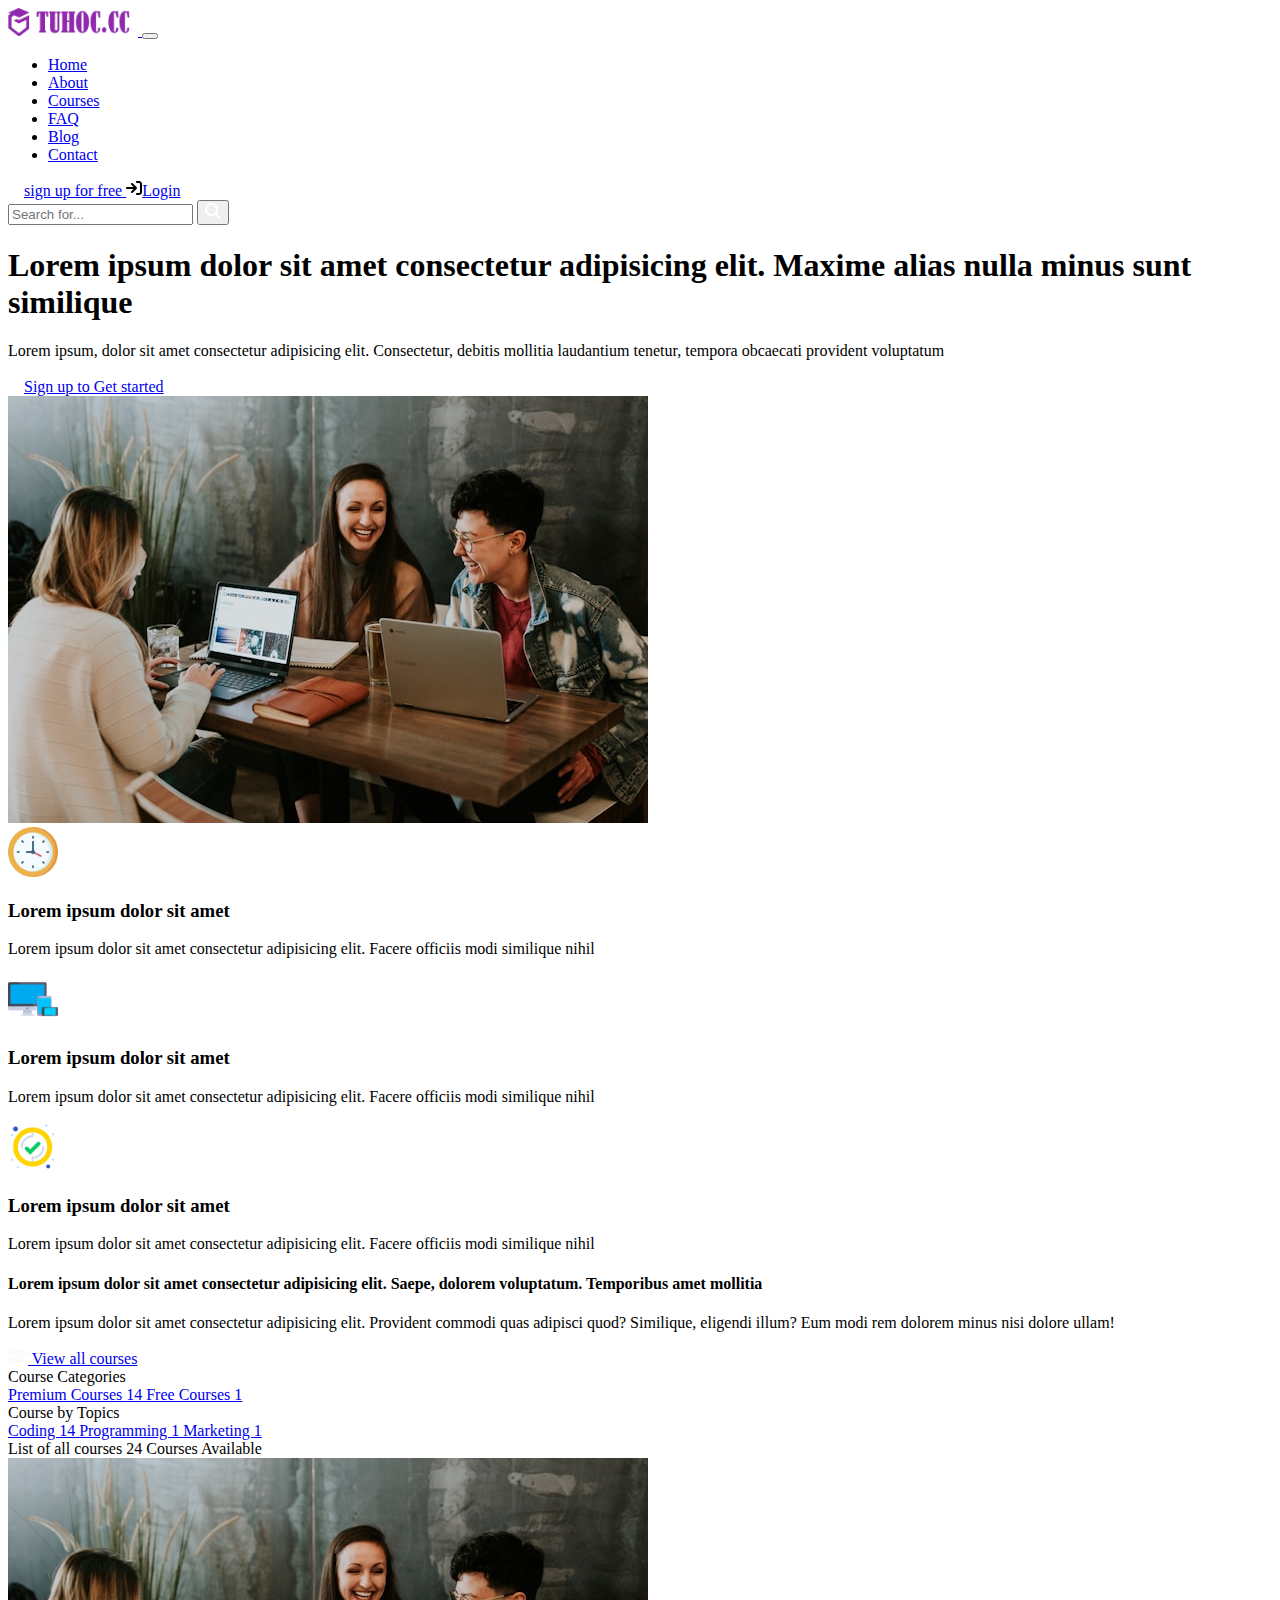
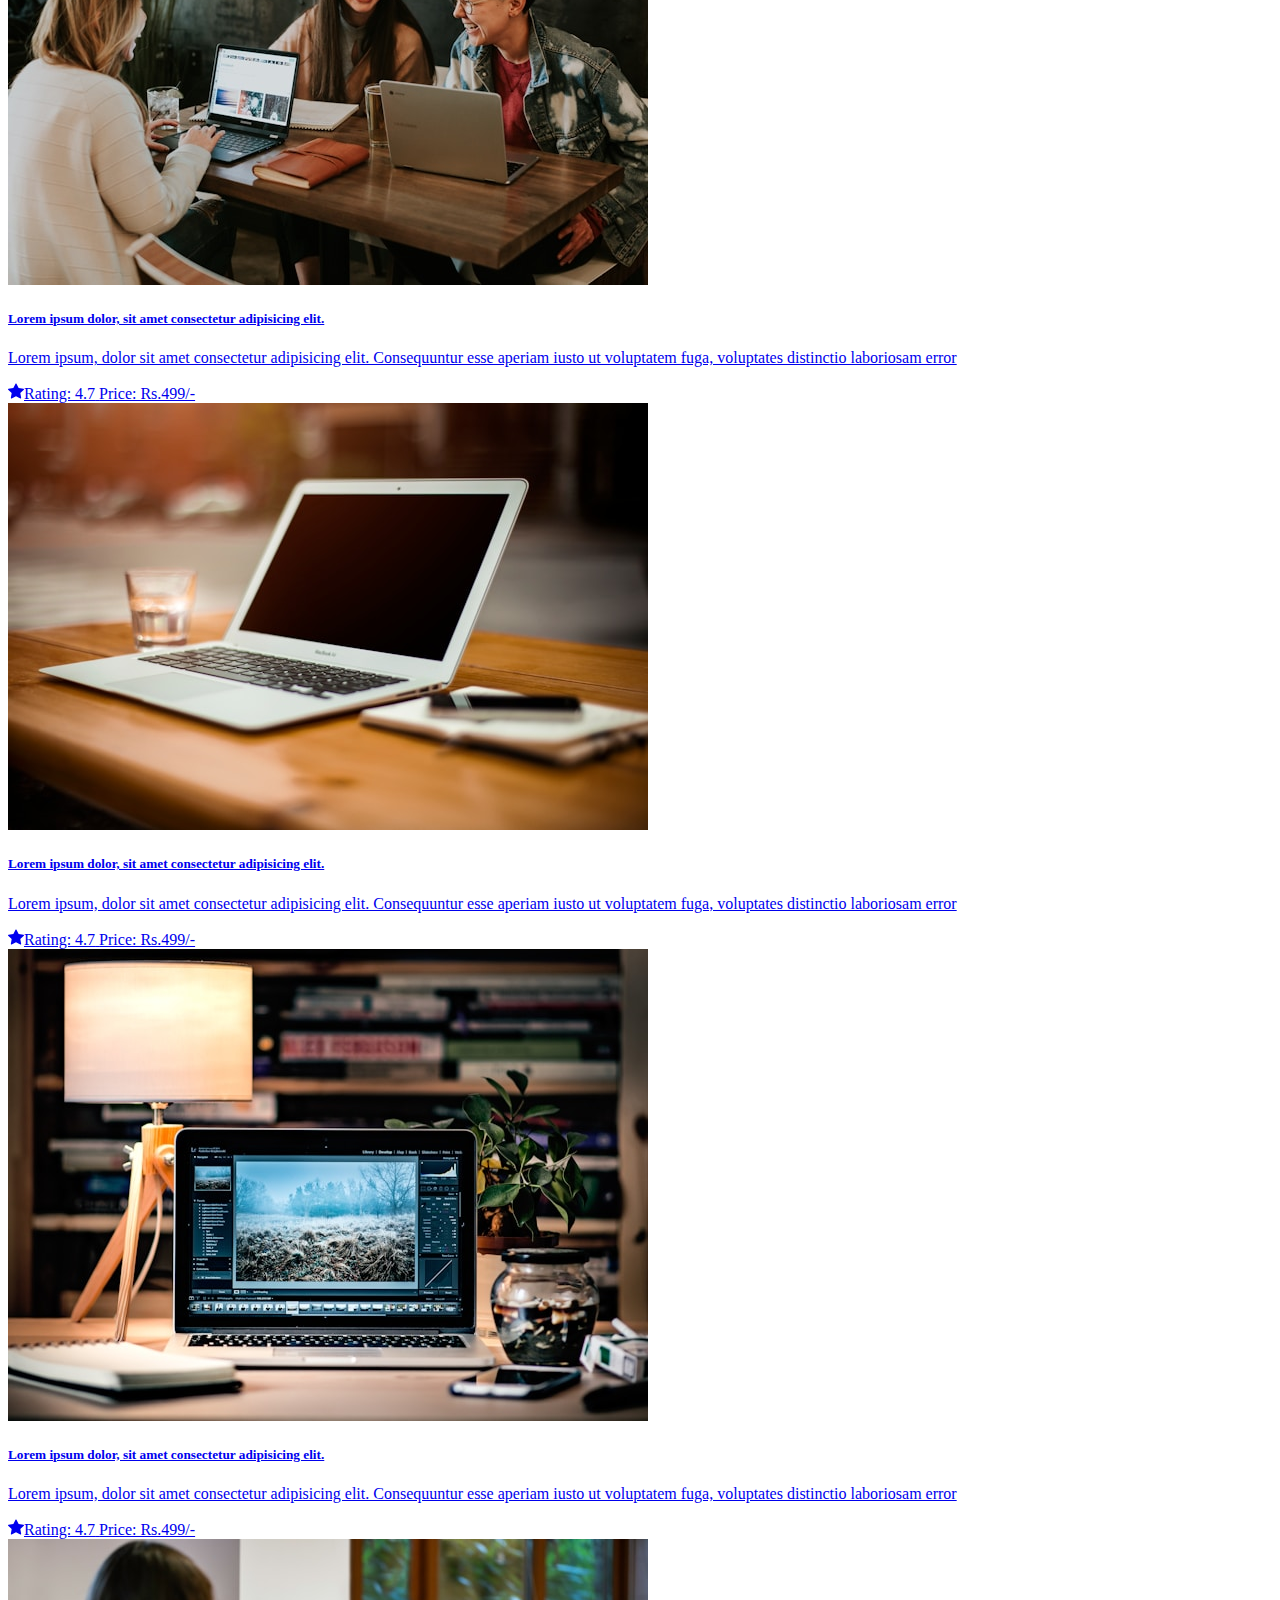
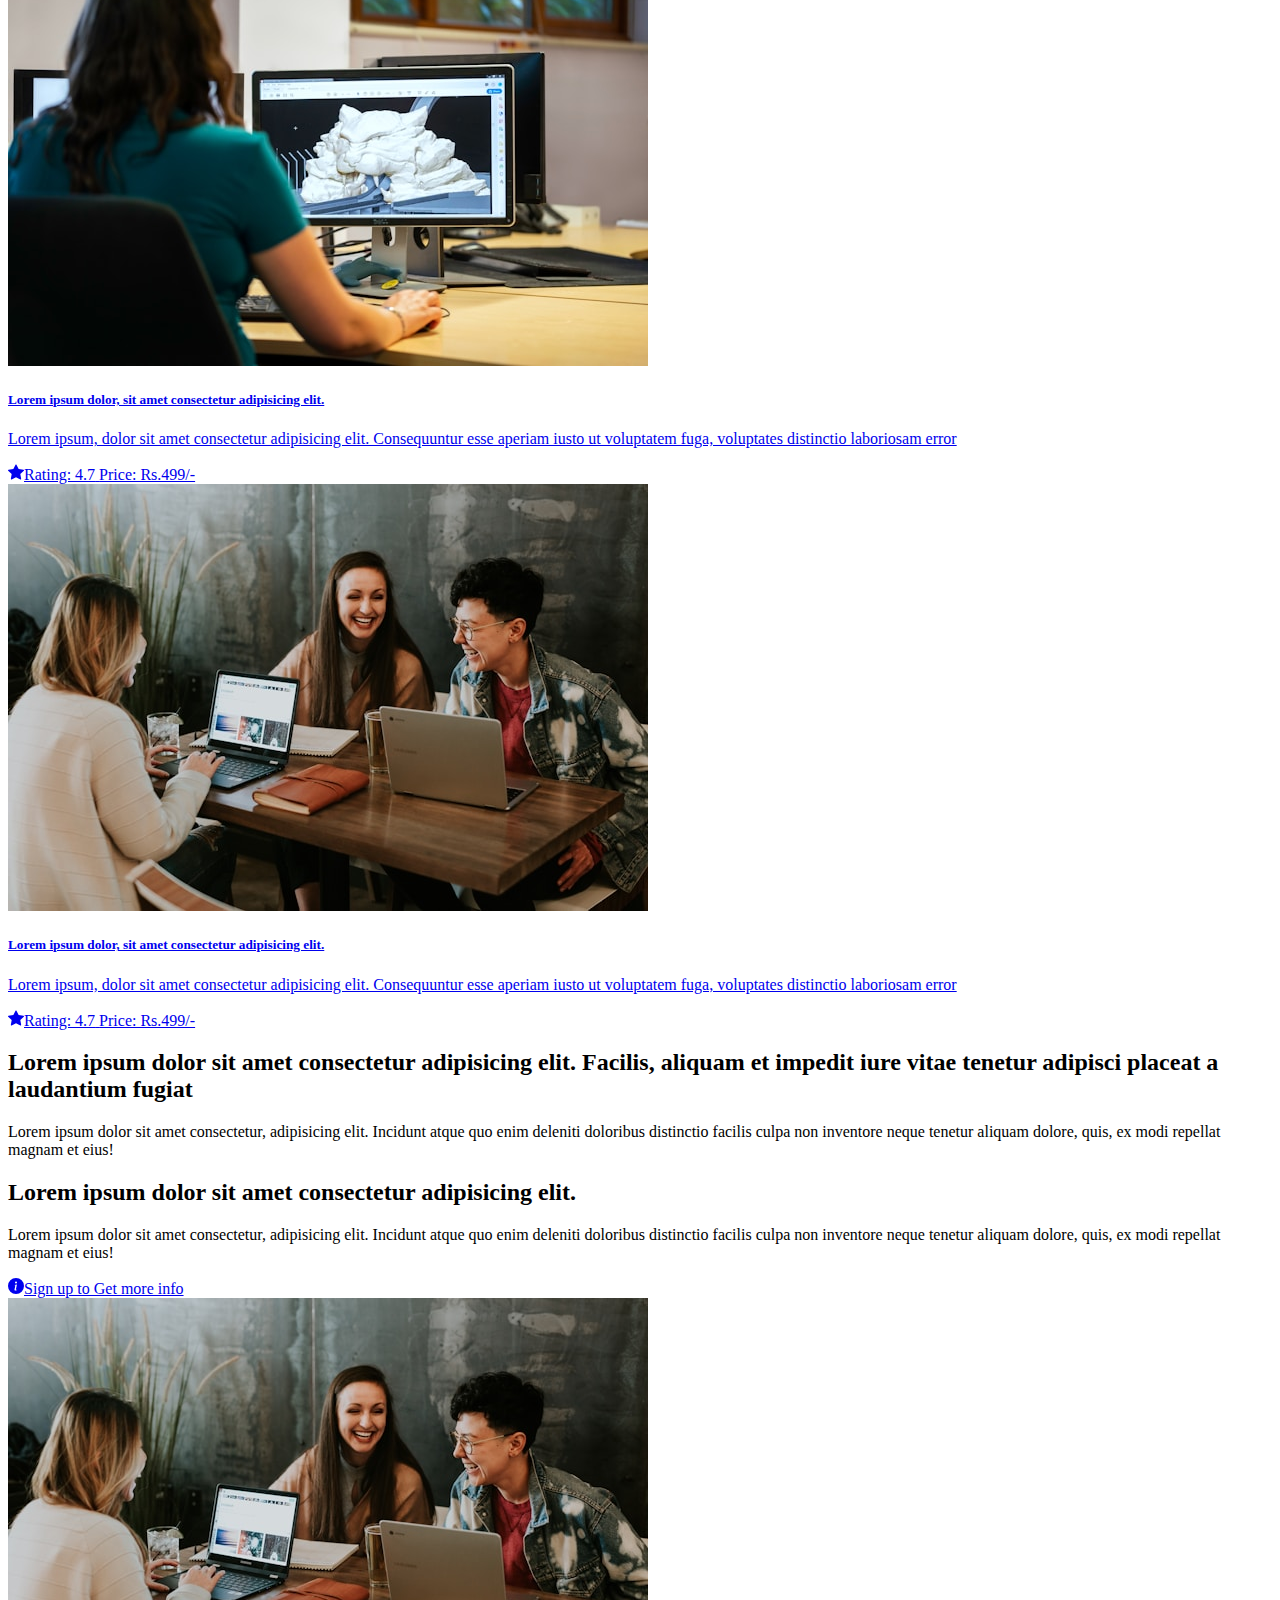
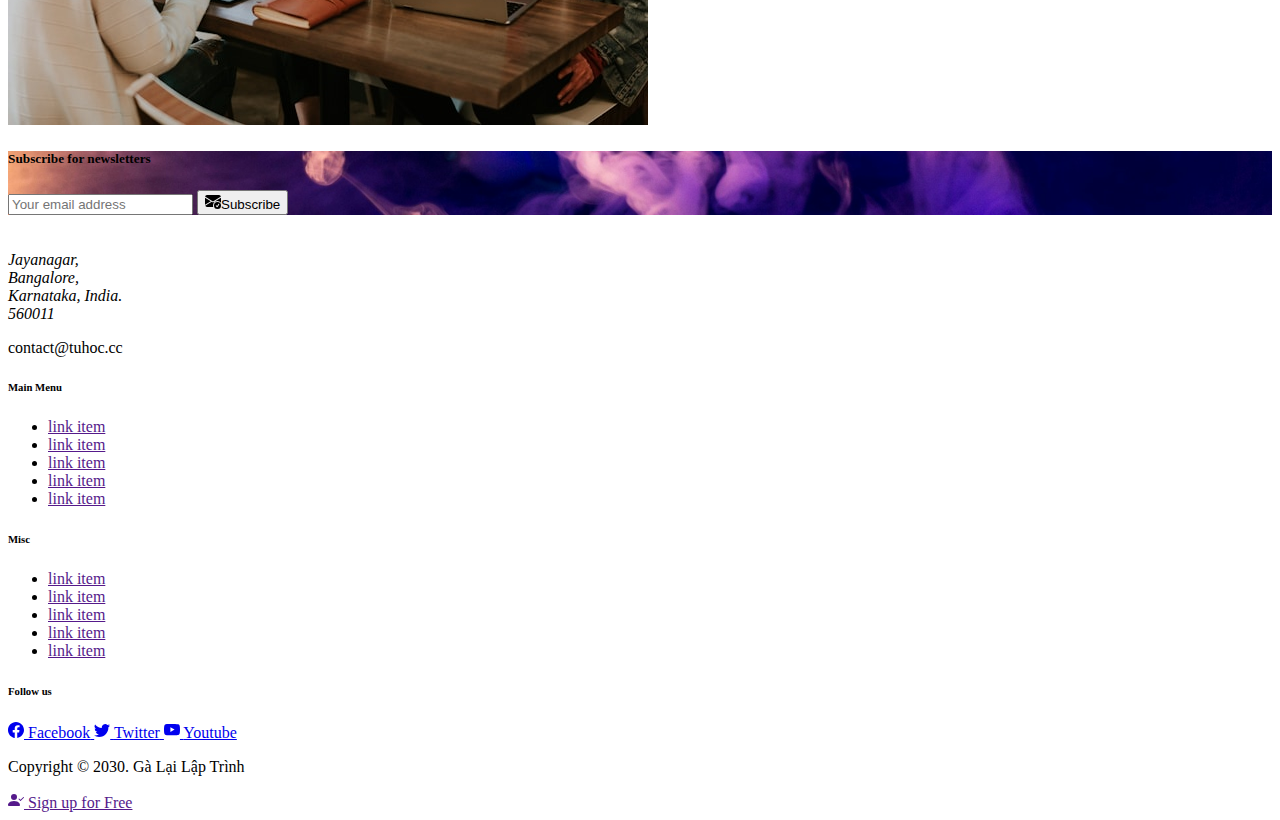
<file: index.html>
<!DOCTYPE html>
<html lang="en">
  <head>
    <meta charset="UTF-8" />
    <meta name="viewport" content="width=device-width, initial-scale=1.0" />
    <link
      href="https://cdn.jsdelivr.net/npm/bootstrap@5.3.7/dist/css/bootstrap.min.css"
      rel="stylesheet"
      integrity="sha384-LN+7fdVzj6u52u30Kp6M/trliBMCMKTyK833zpbD+pXdCLuTusPj697FH4R/5mcr"
      crossorigin="anonymous"
    />

    <link rel="stylesheet" href="style.css" />
    <title>Du an 5 bootrap</title>
  </head>
  <body class="bg-light">
    <!-- navbar -->
    <nav class="navbar navbar-expand-lg bg-primary-subtle border-bottom small fixed-top">
      <div class="container">
        <a class="navbar-brand" href="#">
          <img src="./img/logo-tuhoc-light.png" alt="Logo website Bootstrap" />
        </a>
        <button
          class="navbar-toggler"
          type="button"
          data-bs-toggle="collapse"
          data-bs-target="#navbarSupportedContent"
          aria-controls="navbarSupportedContent"
          aria-expanded="false"
          aria-label="Toggle navigation"
        >
          <span class="navbar-toggler-icon"></span>
        </button>
        <div class="collapse navbar-collapse" id="navbarSupportedContent">
            <!-- menu item -->
          <ul class="navbar-nav me-auto mb-2 mb-lg-0">
            <li class="nav-item">
              <a class="nav-link active" aria-current="page" href="./index.html">Home</a>
            </li>
            <li class="nav-item">
              <a class="nav-link" aria-current="page" href="./About.html">About</a>
            </li>
            <li class="nav-item">
              <a class="nav-link" aria-current="page" href="./Courses.html">Courses</a>
            </li>
            <li class="nav-item">
              <a class="nav-link" aria-current="page" href="./FAQ.html">FAQ</a>
            </li>
            <li class="nav-item">
              <a class="nav-link" aria-current="page" href="./Blogs.html">Blog</a>
            </li>
            <li class="nav-item">
              <a class="nav-link" aria-current="page" href="./contact.html ">Contact</a>
            </li>
          </ul>
          <!-- btn dang ky dang nhap  -->
          <div class="d-flex flex-column flex-md-row gap-1">
            <a href="#!" class="btn btn-danger btn-sm d-inline-flex align-items-center justify-content-center me-1 ">
                <svg xmlns="http://www.w3.org/2000/svg" width ="16px" height="16px" class="me-2"  viewBox="0 0 640 512"><!--!Font Awesome Free 6.7.2 by @fontawesome - https://fontawesome.com License - https://fontawesome.com/license/free Copyright 2025 Fonticons, Inc.--><path fill="#ffffff" d="M96 128a128 128 0 1 1 256 0A128 128 0 1 1 96 128zM0 482.3C0 383.8 79.8 304 178.3 304l91.4 0C368.2 304 448 383.8 448 482.3c0 16.4-13.3 29.7-29.7 29.7L29.7 512C13.3 512 0 498.7 0 482.3zM504 312l0-64-64 0c-13.3 0-24-10.7-24-24s10.7-24 24-24l64 0 0-64c0-13.3 10.7-24 24-24s24 10.7 24 24l0 64 64 0c13.3 0 24 10.7 24 24s-10.7 24-24 24l-64 0 0 64c0 13.3-10.7 24-24 24s-24-10.7-24-24z"/></svg>sign up for free
            </a>
            <a href="#!" class="btn btn-warning btn-sm d-inline-flex align-items-center justify-content-center me-1 ">
                <svg xmlns="http://www.w3.org/2000/svg" width="16px" height="16px" class="me-2" viewBox="0 0 512 512"><!--!Font Awesome Free 6.7.2 by @fontawesome - https://fontawesome.com License - https://fontawesome.com/license/free Copyright 2025 Fonticons, Inc.--><path fill="#000000" d="M352 96l64 0c17.7 0 32 14.3 32 32l0 256c0 17.7-14.3 32-32 32l-64 0c-17.7 0-32 14.3-32 32s14.3 32 32 32l64 0c53 0 96-43 96-96l0-256c0-53-43-96-96-96l-64 0c-17.7 0-32 14.3-32 32s14.3 32 32 32zm-9.4 182.6c12.5-12.5 12.5-32.8 0-45.3l-128-128c-12.5-12.5-32.8-12.5-45.3 0s-12.5 32.8 0 45.3L242.7 224 32 224c-17.7 0-32 14.3-32 32s14.3 32 32 32l210.7 0-73.4 73.4c-12.5 12.5-12.5 32.8 0 45.3s32.8 12.5 45.3 0l128-128z"/></svg>Login
            </a>
          </div>

          <!-- form search -->
          <form class="d-flex mt-2 mt-lg-0 " role="search">
            <input
              class="form-control form-control-sm me-0"
              type="search"
              placeholder="Search for..."
              aria-label="Search"
            />
            <button class="btn btn-danger btn-sm " type="submit">
              <svg xmlns="http://www.w3.org/2000/svg" width="16px" height="16px" viewBox="0 0 512 512"><!--!Font Awesome Free 6.7.2 by @fontawesome - https://fontawesome.com License - https://fontawesome.com/license/free Copyright 2025 Fonticons, Inc.--><path fill="#ffffff" d="M416 208c0 45.9-14.9 88.3-40 122.7L502.6 457.4c12.5 12.5 12.5 32.8 0 45.3s-32.8 12.5-45.3 0L330.7 376c-34.4 25.2-76.8 40-122.7 40C93.1 416 0 322.9 0 208S93.1 0 208 0S416 93.1 416 208zM208 352a144 144 0 1 0 0-288 144 144 0 1 0 0 288z"/></svg>
              </svg>
            </button>
          </form>
        </div>
      </div>
    </nav>
    
    <!-- header -->
     <header class="main-header py-5 border-bottom mt-5">
        <div class="container">
            <div class="row gap-3 gap-md-0  align-items-center">
                <!-- khoi ben trai -->
                <div class="col-md-6 pe-md-5">
                    <h1 class="fs-3 fw-normal">Lorem ipsum dolor sit amet consectetur adipisicing elit. Maxime alias nulla minus sunt similique</h1>
                    <p class="fs-5 fw-lighter text-secondary">Lorem ipsum, dolor sit amet consectetur adipisicing elit. Consectetur, debitis mollitia laudantium tenetur, tempora obcaecati provident voluptatum</p>
                     <a href="#!" class="btn btn-success btn-sm d-inline-flex align-items-center justify-content-center me-1 ">
                <svg xmlns="http://www.w3.org/2000/svg" width ="16px" height="16px" class="me-2"  viewBox="0 0 640 512"><!--!Font Awesome Free 6.7.2 by @fontawesome - https://fontawesome.com License - https://fontawesome.com/license/free Copyright 2025 Fonticons, Inc.--><path fill="#ffffff" d="M96 128a128 128 0 1 1 256 0A128 128 0 1 1 96 128zM0 482.3C0 383.8 79.8 304 178.3 304l91.4 0C368.2 304 448 383.8 448 482.3c0 16.4-13.3 29.7-29.7 29.7L29.7 512C13.3 512 0 498.7 0 482.3zM504 312l0-64-64 0c-13.3 0-24-10.7-24-24s10.7-24 24-24l64 0 0-64c0-13.3 10.7-24 24-24s24 10.7 24 24l0 64 64 0c13.3 0 24 10.7 24 24s-10.7 24-24 24l-64 0 0 64c0 13.3-10.7 24-24 24s-24-10.7-24-24z"/></svg>Sign up to Get started
            </a>
                </div>
                <!-- khoi ben phai -->
                <div class="col-md-6">
                    <img src="./img/main-header.jpg" alt="" class="rounded-2 w-100">
                </div>
            </div>
        </div>
     </header>
     <!--site features -->
     <section class="py-4 border-bottom">
        <div class="container">
            <div class="row ">
                <!-- item -->
                <div class="col-md-4">
                    <div class="feature-item border rounded-1 p-3 bg-white d-flex align-items-center">
                        <div >
                            <img  src="./img/clock.png" alt="">
                        </div>
                        <div class="ms-3">
                            <h3 class="fs-5">Lorem ipsum dolor sit amet</h3>
                            <p class="small text-secondary">Lorem ipsum dolor sit amet consectetur adipisicing elit. Facere officiis modi similique nihil</p>
                        </div>
                    </div>
                </div>
                <div class="col-md-4">
                    <div class="feature-item border rounded-1 p-3 bg-white d-flex align-items-center mt-3 mt-md-0">
                        <div >
                            <img  src="./img/responsive.png" alt="">
                        </div>
                        <div class="ms-3">
                            <h3 class="fs-5">Lorem ipsum dolor sit amet</h3>
                            <p class="small text-secondary">Lorem ipsum dolor sit amet consectetur adipisicing elit. Facere officiis modi similique nihil</p>
                        </div>
                    </div>
                </div>
                <div class="col-md-4">
                    <div class="feature-item border rounded-1 p-3 bg-white d-flex align-items-center mt-3 mt-md-0">
                        <div >
                            <img  src="./img/tick.png" alt="">
                        </div>
                        <div class="ms-3">
                            <h3 class="fs-5">Lorem ipsum dolor sit amet</h3>
                            <p class="small text-secondary">Lorem ipsum dolor sit amet consectetur adipisicing elit. Facere officiis modi similique nihil</p>
                        </div>
                    </div>
                </div>
                
             
            </div>
        </div>
     </section>
     <!-- courses -->
      <section class="py-4 border-bottom">
        <div class="container">
          <!-- row top -->
          <div class="row justify-content-center">  
            <div class="col-md-5">
              <div class="text-md-center">
                <h4 class="fs-5">Lorem ipsum dolor sit amet consectetur adipisicing elit. Saepe, dolorem voluptatum. Temporibus amet mollitia</h4>
                <p class="small text-secondary">Lorem ipsum dolor sit amet consectetur adipisicing elit. Provident commodi quas adipisci quod? Similique, eligendi illum? Eum modi rem dolorem minus nisi dolore ullam!</p>
                <a href="#!" class="btn btn-success btn-sm d-inline-flex align-items-center justify-content-center me-1 ">
                <svg xmlns="http://www.w3.org/2000/svg" height="16px" weight="16px" class="me-2" viewBox="0 0 640 512"><!--!Font Awesome Free 6.7.2 by @fontawesome - https://fontawesome.com License - https://fontawesome.com/license/free Copyright 2025 Fonticons, Inc.--><path fill="#fafafa" d="M320 32c-8.1 0-16.1 1.4-23.7 4.1L15.8 137.4C6.3 140.9 0 149.9 0 160s6.3 19.1 15.8 22.6l57.9 20.9C57.3 229.3 48 259.8 48 291.9l0 28.1c0 28.4-10.8 57.7-22.3 80.8c-6.5 13-13.9 25.8-22.5 37.6C0 442.7-.9 448.3 .9 453.4s6 8.9 11.2 10.2l64 16c4.2 1.1 8.7 .3 12.4-2s6.3-6.1 7.1-10.4c8.6-42.8 4.3-81.2-2.1-108.7C90.3 344.3 86 329.8 80 316.5l0-24.6c0-30.2 10.2-58.7 27.9-81.5c12.9-15.5 29.6-28 49.2-35.7l157-61.7c8.2-3.2 17.5 .8 20.7 9s-.8 17.5-9 20.7l-157 61.7c-12.4 4.9-23.3 12.4-32.2 21.6l159.6 57.6c7.6 2.7 15.6 4.1 23.7 4.1s16.1-1.4 23.7-4.1L624.2 182.6c9.5-3.4 15.8-12.5 15.8-22.6s-6.3-19.1-15.8-22.6L343.7 36.1C336.1 33.4 328.1 32 320 32zM128 408c0 35.3 86 72 192 72s192-36.7 192-72L496.7 262.6 354.5 314c-11.1 4-22.8 6-34.5 6s-23.5-2-34.5-6L143.3 262.6 128 408z"/></svg> View all courses
            </a>
              </div>
            </div>
          </div>
          <!-- row course -->
           <div class="row mt-4">
            <div class="col-md-3">  
              <div class="list-group border-1 mb-3 small">
                <div class="list-group-item text-bg-light fw-bold ">Course Categories</div>
                <a href="#!" class="list-group-item d-flex justify-content-between align-items-center">
                  Premium Courses
                  <span class="badge text-bg-warning rounded-pill ">14</span>
                </a>
                <a href="#!" class="list-group-item d-flex justify-content-between align-items-center">
                  Free Courses
                  <span class="badge text-bg-warning rounded-pill ">1</span>
                </a>
              </div>
              <div class="list-group border-1 small">
                <div class="list-group-item text-bg-light fw-bold ">Course by Topics</div>
                <a href="#!" class="list-group-item d-flex justify-content-between align-items-center">
                 Coding
                  <span class="badge text-bg-warning rounded-pill">14</span>
                </a>
                <a href="#!" class="list-group-item d-flex justify-content-between">
                  Programming
                  <span class="badge text-bg-warning rounded-pill">1</span>
                </a>
                <a href="#!" class="list-group-item d-flex justify-content-between">
                  Marketing
                  <span class="badge text-bg-warning rounded-pill">1</span>
                </a>
              </div>
            </div>

            <div class="col-md-9 mt-4 mt-md-0">
              <div class="list-group">
                <div class="list-group-item fw-bold text-bg-light small d-flex justify-content-between align-items-center">
                  List of all courses
                  <span class="badge rounded-pill text-bg-warning ">
                    24 Courses Available
                  </span>
                </div>
                <!-- item 1 -->
                 <a href="./Single-Course.html" class="list-group-item list-group-item-action ">
                  <div class="row align-items-center">
                    <div class="col-md-4">
                      <div ><img src="./img/main-header.jpg" alt="" class="rounded-2 img-fluid"></div>
                    </div>
                    <div class="col-md-8">
                      <h5>Lorem ipsum dolor, sit amet consectetur adipisicing elit.</h5>
                      <p class="text-secondary">Lorem ipsum, dolor sit amet consectetur adipisicing elit. Consequuntur esse aperiam iusto ut voluptatem fuga, voluptates distinctio laboriosam error</p>
                      <div class="d-flex ">
                        <span class=" rounded-pill text-bg-warning px-2 py-1 small d-inline-flex align-items-center me-2"><svg xmlns="http://www.w3.org/2000/svg" width="16" height="16" fill="currentColor" class="bi bi-star-fill me-2" viewBox="0 0 16 16">
                                                <path d="M3.612 15.443c-.386.198-.824-.149-.746-.592l.83-4.73L.173 6.765c-.329-.314-.158-.888.283-.95l4.898-.696L7.538.792c.197-.39.73-.39.927 0l2.184 4.327 4.898.696c.441.062.612.636.282.95l-3.522 3.356.83 4.73c.078.443-.36.79-.746.592L8 13.187l-4.389 2.256z"></path>
                                            </svg>Rating: 4.7</span>
                        <span class=" rounded-pill text-bg-success px-2 py-1 small">Price: Rs.499/-</span>
                      </div>
                    </div>
                    
                  </div>
                 </a>
                                 <!-- item  2-->
                 <a href="./Single-Course.html" class="list-group-item list-group-item-action ">
                  <div class="row align-items-center">
                    <div class="col-md-4">
                      <div ><img src="./img/pic1.jpg" alt="" class="rounded-2 img-fluid"></div>
                    </div>
                    <div class="col-md-8">
                      <h5>Lorem ipsum dolor, sit amet consectetur adipisicing elit.</h5>
                      <p class="text-secondary">Lorem ipsum, dolor sit amet consectetur adipisicing elit. Consequuntur esse aperiam iusto ut voluptatem fuga, voluptates distinctio laboriosam error</p>
                      <div class="d-flex ">
                        <span class=" rounded-pill text-bg-warning px-2 py-1 small d-inline-flex align-items-center me-2"><svg xmlns="http://www.w3.org/2000/svg" width="16" height="16" fill="currentColor" class="bi bi-star-fill me-2" viewBox="0 0 16 16">
                                                <path d="M3.612 15.443c-.386.198-.824-.149-.746-.592l.83-4.73L.173 6.765c-.329-.314-.158-.888.283-.95l4.898-.696L7.538.792c.197-.39.73-.39.927 0l2.184 4.327 4.898.696c.441.062.612.636.282.95l-3.522 3.356.83 4.73c.078.443-.36.79-.746.592L8 13.187l-4.389 2.256z"></path>
                                            </svg>Rating: 4.7</span>
                        <span class=" rounded-pill text-bg-success px-2 py-1 small">Price: Rs.499/-</span>
                      </div>
                    </div>
                    
                  </div>
                 </a>
                                 <!-- item 3-->
                 <a href="./Single-Course.html" class="list-group-item list-group-item-action ">
                  <div class="row align-items-center">
                    <div class="col-md-4">
                      <div ><img src="./img/pic2.jpg" alt="" class="rounded-2 img-fluid"></div>
                    </div>
                    <div class="col-md-8">
                      <h5>Lorem ipsum dolor, sit amet consectetur adipisicing elit.</h5>
                      <p class="text-secondary">Lorem ipsum, dolor sit amet consectetur adipisicing elit. Consequuntur esse aperiam iusto ut voluptatem fuga, voluptates distinctio laboriosam error</p>
                      <div class="d-flex ">
                        <span class=" rounded-pill text-bg-warning px-2 py-1 small d-inline-flex align-items-center me-2"><svg xmlns="http://www.w3.org/2000/svg" width="16" height="16" fill="currentColor" class="bi bi-star-fill me-2" viewBox="0 0 16 16">
                                                <path d="M3.612 15.443c-.386.198-.824-.149-.746-.592l.83-4.73L.173 6.765c-.329-.314-.158-.888.283-.95l4.898-.696L7.538.792c.197-.39.73-.39.927 0l2.184 4.327 4.898.696c.441.062.612.636.282.95l-3.522 3.356.83 4.73c.078.443-.36.79-.746.592L8 13.187l-4.389 2.256z"></path>
                                            </svg>Rating: 4.7</span>
                        <span class=" rounded-pill text-bg-success px-2 py-1 small">Price: Rs.499/-</span>
                      </div>
                    </div>
                    
                  </div>
                 </a>
                                 <!-- item 4 -->
                 <a href="./Single-Course.html" class="list-group-item list-group-item-action ">
                  <div class="row align-items-center">
                    <div class="col-md-4">
                      <div ><img src="./img/pic3.jpg" alt="" class="rounded-2 img-fluid"></div>
                    </div>
                    <div class="col-md-8">
                      <h5>Lorem ipsum dolor, sit amet consectetur adipisicing elit.</h5>
                      <p class="text-secondary">Lorem ipsum, dolor sit amet consectetur adipisicing elit. Consequuntur esse aperiam iusto ut voluptatem fuga, voluptates distinctio laboriosam error</p>
                      <div class="d-flex ">
                        <span class=" rounded-pill text-bg-warning px-2 py-1 small d-inline-flex align-items-center me-2"><svg xmlns="http://www.w3.org/2000/svg" width="16" height="16" fill="currentColor" class="bi bi-star-fill me-2" viewBox="0 0 16 16">
                                                <path d="M3.612 15.443c-.386.198-.824-.149-.746-.592l.83-4.73L.173 6.765c-.329-.314-.158-.888.283-.95l4.898-.696L7.538.792c.197-.39.73-.39.927 0l2.184 4.327 4.898.696c.441.062.612.636.282.95l-3.522 3.356.83 4.73c.078.443-.36.79-.746.592L8 13.187l-4.389 2.256z"></path>
                                            </svg>Rating: 4.7</span>
                        <span class=" rounded-pill text-bg-success px-2 py-1 small">Price: Rs.499/-</span>
                      </div>
                    </div>
                    
                  </div>
                 </a>
                                 <!-- item 5 -->
                 <a href="./Single-Course.html" class="list-group-item list-group-item-action ">
                  <div class="row align-items-center">
                    <div class="col-md-4">
                      <div ><img src="./img/main-header.jpg" alt="" class="rounded-2 img-fluid"></div>
                    </div>
                    <div class="col-md-8">
                      <h5>Lorem ipsum dolor, sit amet consectetur adipisicing elit.</h5>
                      <p class="text-secondary">Lorem ipsum, dolor sit amet consectetur adipisicing elit. Consequuntur esse aperiam iusto ut voluptatem fuga, voluptates distinctio laboriosam error</p>
                      <div class="d-flex ">
                        <span class=" rounded-pill text-bg-warning px-2 py-1 small d-inline-flex align-items-center me-2"><svg xmlns="http://www.w3.org/2000/svg" width="16" height="16" fill="currentColor" class="bi bi-star-fill me-2" viewBox="0 0 16 16">
                                                <path d="M3.612 15.443c-.386.198-.824-.149-.746-.592l.83-4.73L.173 6.765c-.329-.314-.158-.888.283-.95l4.898-.696L7.538.792c.197-.39.73-.39.927 0l2.184 4.327 4.898.696c.441.062.612.636.282.95l-3.522 3.356.83 4.73c.078.443-.36.79-.746.592L8 13.187l-4.389 2.256z"></path>
                                            </svg>Rating: 4.7</span>
                        <span class=" rounded-pill text-bg-success px-2 py-1 small">Price: Rs.499/-</span>
                      </div>
                    </div>
                    
                  </div>
                 </a>
              </div>
            </div>
           </div>
        </div>
      </section>
      <!-- other content -->
       <section class="main-header py-4 border-bottom ">
        <div class="container">
            <div class="row gap-3 gap-md-0  align-items-center">
                <!-- khoi ben trai -->
                <div class="col-md-6 pe-md-5">
                    <h2 class="fs-5 ">Lorem ipsum dolor sit amet consectetur adipisicing elit. Facilis, aliquam et impedit iure vitae tenetur adipisci placeat a laudantium fugiat</h2>
                    <p class="small text-secondary">Lorem ipsum dolor sit amet consectetur, adipisicing elit. Incidunt atque quo enim deleniti doloribus distinctio facilis culpa non inventore neque tenetur aliquam dolore, quis, ex modi repellat magnam et eius!</p>
                    <h2 class="fs-5 ">Lorem ipsum dolor sit amet consectetur adipisicing elit.</h2>
                    <p class="small text-secondary">Lorem ipsum dolor sit amet consectetur, adipisicing elit. Incidunt atque quo enim deleniti doloribus distinctio facilis culpa non inventore neque tenetur aliquam dolore, quis, ex modi repellat magnam et eius!</p>
                     <a href="#!" class="btn btn-success btn-sm d-inline-flex align-items-center justify-content-center me-1 ">
                <svg xmlns="http://www.w3.org/2000/svg" width="16" height="16" fill="currentColor" class="me-2 bi bi-info-circle-fill" viewBox="0 0 16 16">
                                <path d="M8 16A8 8 0 1 0 8 0a8 8 0 0 0 0 16zm.93-9.412-1 4.705c-.07.34.029.533.304.533.194 0 .487-.07.686-.246l-.088.416c-.287.346-.92.598-1.465.598-.703 0-1.002-.422-.808-1.319l.738-3.468c.064-.293.006-.399-.287-.47l-.451-.081.082-.381 2.29-.287zM8 5.5a1 1 0 1 1 0-2 1 1 0 0 1 0 2z"></path>
                            </svg>Sign up to Get more info
            </a>
                </div>
                <!-- khoi ben phai -->
                <div class="col-md-6">
                    <img src="./img/main-header.jpg" alt="" class="rounded-2 w-100">
                </div>
            </div>
        </div>
     </section>
     <!-- subcribe -->
      <section class="subcribe py-5">
        <div class="container">
          <div class="row justify-content-center">
            <div class="col-md-4">
              <h5 class="text-white text-md-end fs-4 fw-light text-center">Subscribe for newsletters</h5>
            </div>
            <div class="col-md-4">
              <form class="d-flex mt-2 mt-lg-0 " role="search">
            <div class="input-group">
              <input
                class="form-control form-control-sm me-0"
                type="email"
                placeholder="Your email address"
                aria-label="Search"
              />
              <button class="btn btn-danger btn-sm  d-inline-flex align-items-center" type="submit">
               <svg xmlns="http://www.w3.org/2000/svg" width="16" height="16" fill="currentColor" class="me-2 bi bi-envelope-check-fill" viewBox="0 0 16 16">
                                      <path d="M.05 3.555A2 2 0 0 1 2 2h12a2 2 0 0 1 1.95 1.555L8 8.414.05 3.555ZM0 4.697v7.104l5.803-3.558L0 4.697ZM6.761 8.83l-6.57 4.026A2 2 0 0 0 2 14h6.256A4.493 4.493 0 0 1 8 12.5a4.49 4.49 0 0 1 1.606-3.446l-.367-.225L8 9.586l-1.239-.757ZM16 4.697v4.974A4.491 4.491 0 0 0 12.5 8a4.49 4.49 0 0 0-1.965.45l-.338-.207L16 4.697Z"></path>
                                      <path d="M16 12.5a3.5 3.5 0 1 1-7 0 3.5 3.5 0 0 1 7 0Zm-1.993-1.679a.5.5 0 0 0-.686.172l-1.17 1.95-.547-.547a.5.5 0 0 0-.708.708l.774.773a.75.75 0 0 0 1.174-.144l1.335-2.226a.5.5 0 0 0-.172-.686Z"></path>
                                  </svg>Subscribe
              </button>
            </div>
          </form>
            </div>
          </div>
        </div>
      </section>
      <!--main  footer -->
       <footer class="text-bg-dark py-5">
        <div class="container">
          <div class="row">
            <div class="col-md-3">
              <div class="brand-icon">
                <img src="./img/logo-tuhoc-dark.png" alt="" class="mb-2">
                <address class="small text-secondary">Jayanagar, Bangalore,<br>Karnataka, India.<br> 560011</address>
                <p class="small text-secondary">contact@tuhoc.cc</p>
              </div>

            </div>
            <div class="col-md-2">
              <h6>Main Menu</h6>
              <ul class="list-unstyled small text-secondary small">
                <li>
                  <a class="text-decoration-none text-secondary" href="">link item</a>
                </li>
                <li>
                  <a class="text-decoration-none text-secondary" href="">link item</a>
                </li>
                <li>
                  <a class="text-decoration-none text-secondary" href="">link item</a>
                </li>
                <li>
                  <a class="text-decoration-none text-secondary" href="">link item</a>
                </li>
                <li>
                  <a class="text-decoration-none text-secondary" href="">link item</a>
                </li>
              </ul>
            </div>
            <div class="col-md-2">
              <h6>Misc</h6>
              <ul class="list-unstyled small text-secondary small">
                <li>
                  <a class="text-decoration-none text-secondary" href="">link item</a>
                </li>
                <li>
                  <a class="text-decoration-none text-secondary" href="">link item</a>
                </li>
                <li>
                  <a class="text-decoration-none text-secondary" href="">link item</a>
                </li>
                <li>
                  <a class="text-decoration-none text-secondary" href="">link item</a>
                </li>
                <li>
                  <a class="text-decoration-none text-secondary" href="">link item</a>
                </li>
              </ul>
            </div>
            
            <div class="col-md-5">
              <h6>Follow us</h6>
              <div>
                <a href="#!" class="px-3 btn btn-sm btn-primary rounded-pill d-inline-flex align-items-center mb-2">
                  <svg xmlns="http://www.w3.org/2000/svg" width="16" height="16" fill="currentColor" class="bi bi-facebook me-md-2" viewBox="0 0 16 16">
                                <path d="M16 8.049c0-4.446-3.582-8.05-8-8.05C3.58 0-.002 3.603-.002 8.05c0 4.017 2.926 7.347 6.75 7.951v-5.625h-2.03V8.05H6.75V6.275c0-2.017 1.195-3.131 3.022-3.131.876 0 1.791.157 1.791.157v1.98h-1.009c-.993 0-1.303.621-1.303 1.258v1.51h2.218l-.354 2.326H9.25V16c3.824-.604 6.75-3.934 6.75-7.951z"></path>
                            </svg>
                  <span class="d-none d-md-inline-block">Facebook</span>
                </a>
                <a href="#!" class="px-3 btn btn-sm btn-info rounded-pill d-inline-flex align-items-center mb-2">
                  <svg xmlns="http://www.w3.org/2000/svg" width="16" height="16" fill="currentColor" class="bi bi-twitter me-md-2" viewBox="0 0 16 16">
                                <path d="M5.026 15c6.038 0 9.341-5.003 9.341-9.334 0-.14 0-.282-.006-.422A6.685 6.685 0 0 0 16 3.542a6.658 6.658 0 0 1-1.889.518 3.301 3.301 0 0 0 1.447-1.817 6.533 6.533 0 0 1-2.087.793A3.286 3.286 0 0 0 7.875 6.03a9.325 9.325 0 0 1-6.767-3.429 3.289 3.289 0 0 0 1.018 4.382A3.323 3.323 0 0 1 .64 6.575v.045a3.288 3.288 0 0 0 2.632 3.218 3.203 3.203 0 0 1-.865.115 3.23 3.23 0 0 1-.614-.057 3.283 3.283 0 0 0 3.067 2.277A6.588 6.588 0 0 1 .78 13.58a6.32 6.32 0 0 1-.78-.045A9.344 9.344 0 0 0 5.026 15z"></path>
                            </svg>
                  <span class="d-none d-md-inline-block">Twitter</span>
                </a>
                <a href="#!" class="px-3 btn btn-sm btn-danger rounded-pill d-inline-flex align-items-center mb-2">
                  <svg xmlns="http://www.w3.org/2000/svg" width="16" height="16" fill="currentColor" class="bi bi-youtube me-md-2" viewBox="0 0 16 16">
                                <path d="M8.051 1.999h.089c.822.003 4.987.033 6.11.335a2.01 2.01 0 0 1 1.415 1.42c.101.38.172.883.22 1.402l.01.104.022.26.008.104c.065.914.073 1.77.074 1.957v.075c-.001.194-.01 1.108-.082 2.06l-.008.105-.009.104c-.05.572-.124 1.14-.235 1.558a2.007 2.007 0 0 1-1.415 1.42c-1.16.312-5.569.334-6.18.335h-.142c-.309 0-1.587-.006-2.927-.052l-.17-.006-.087-.004-.171-.007-.171-.007c-1.11-.049-2.167-.128-2.654-.26a2.007 2.007 0 0 1-1.415-1.419c-.111-.417-.185-.986-.235-1.558L.09 9.82l-.008-.104A31.4 31.4 0 0 1 0 7.68v-.123c.002-.215.01-.958.064-1.778l.007-.103.003-.052.008-.104.022-.26.01-.104c.048-.519.119-1.023.22-1.402a2.007 2.007 0 0 1 1.415-1.42c.487-.13 1.544-.21 2.654-.26l.17-.007.172-.006.086-.003.171-.007A99.788 99.788 0 0 1 7.858 2h.193zM6.4 5.209v4.818l4.157-2.408L6.4 5.209z"></path>
                            </svg>
                  <span class="d-none d-md-inline-block">Youtube</span>
                </a>
              </div>
            </div>
          </div>
        </div>
       </footer>
       <!-- copy right -->
        <div class="copy-right ">
          <div class="container">
            <div class="row text-center text-white py-4 small">
              <p class="m-0 small">Copyright © 2030. Gà Lại Lập Trình</p>
            </div>
          </div>
        </div>
        <!-- mobile padding -->
         <div class="pt-5 pb-4 d-md-none " style="background-color: #000;"></div>
        <!-- sticky footer -->
         <div class="  text-center d-block d-md-none py-3 small d-flex justify-content-center align-items-center gap-2 fixed-bottom blur-filter">
          <a href="" class="btn px-3 btn-sm btn-warning rounded-pill fw-bold d-inline-flex align-items-center">
            <svg xmlns="http://www.w3.org/2000/svg" width="16" height="16" fill="currentColor" class="bi bi-person-check-fill me-2" viewBox="0 0 16 16">
                <path fill-rule="evenodd" d="M15.854 5.146a.5.5 0 0 1 0 .708l-3 3a.5.5 0 0 1-.708 0l-1.5-1.5a.5.5 0 0 1 .708-.708L12.5 7.793l2.646-2.647a.5.5 0 0 1 .708 0z"></path>
                <path d="M1 14s-1 0-1-1 1-4 6-4 6 3 6 4-1 1-1 1H1zm5-6a3 3 0 1 0 0-6 3 3 0 0 0 0 6z"></path>
            </svg>
            Sign up for Free 
          </a>
         </div>
    <!-- script -->
    <script
      src="https://cdn.jsdelivr.net/npm/bootstrap@5.3.7/dist/js/bootstrap.bundle.min.js"
      integrity="sha384-ndDqU0Gzau9qJ1lfW4pNLlhNTkCfHzAVBReH9diLvGRem5+R9g2FzA8ZGN954O5Q"
      crossorigin="anonymous"
    ></script>
  </body>
</html>
</file>
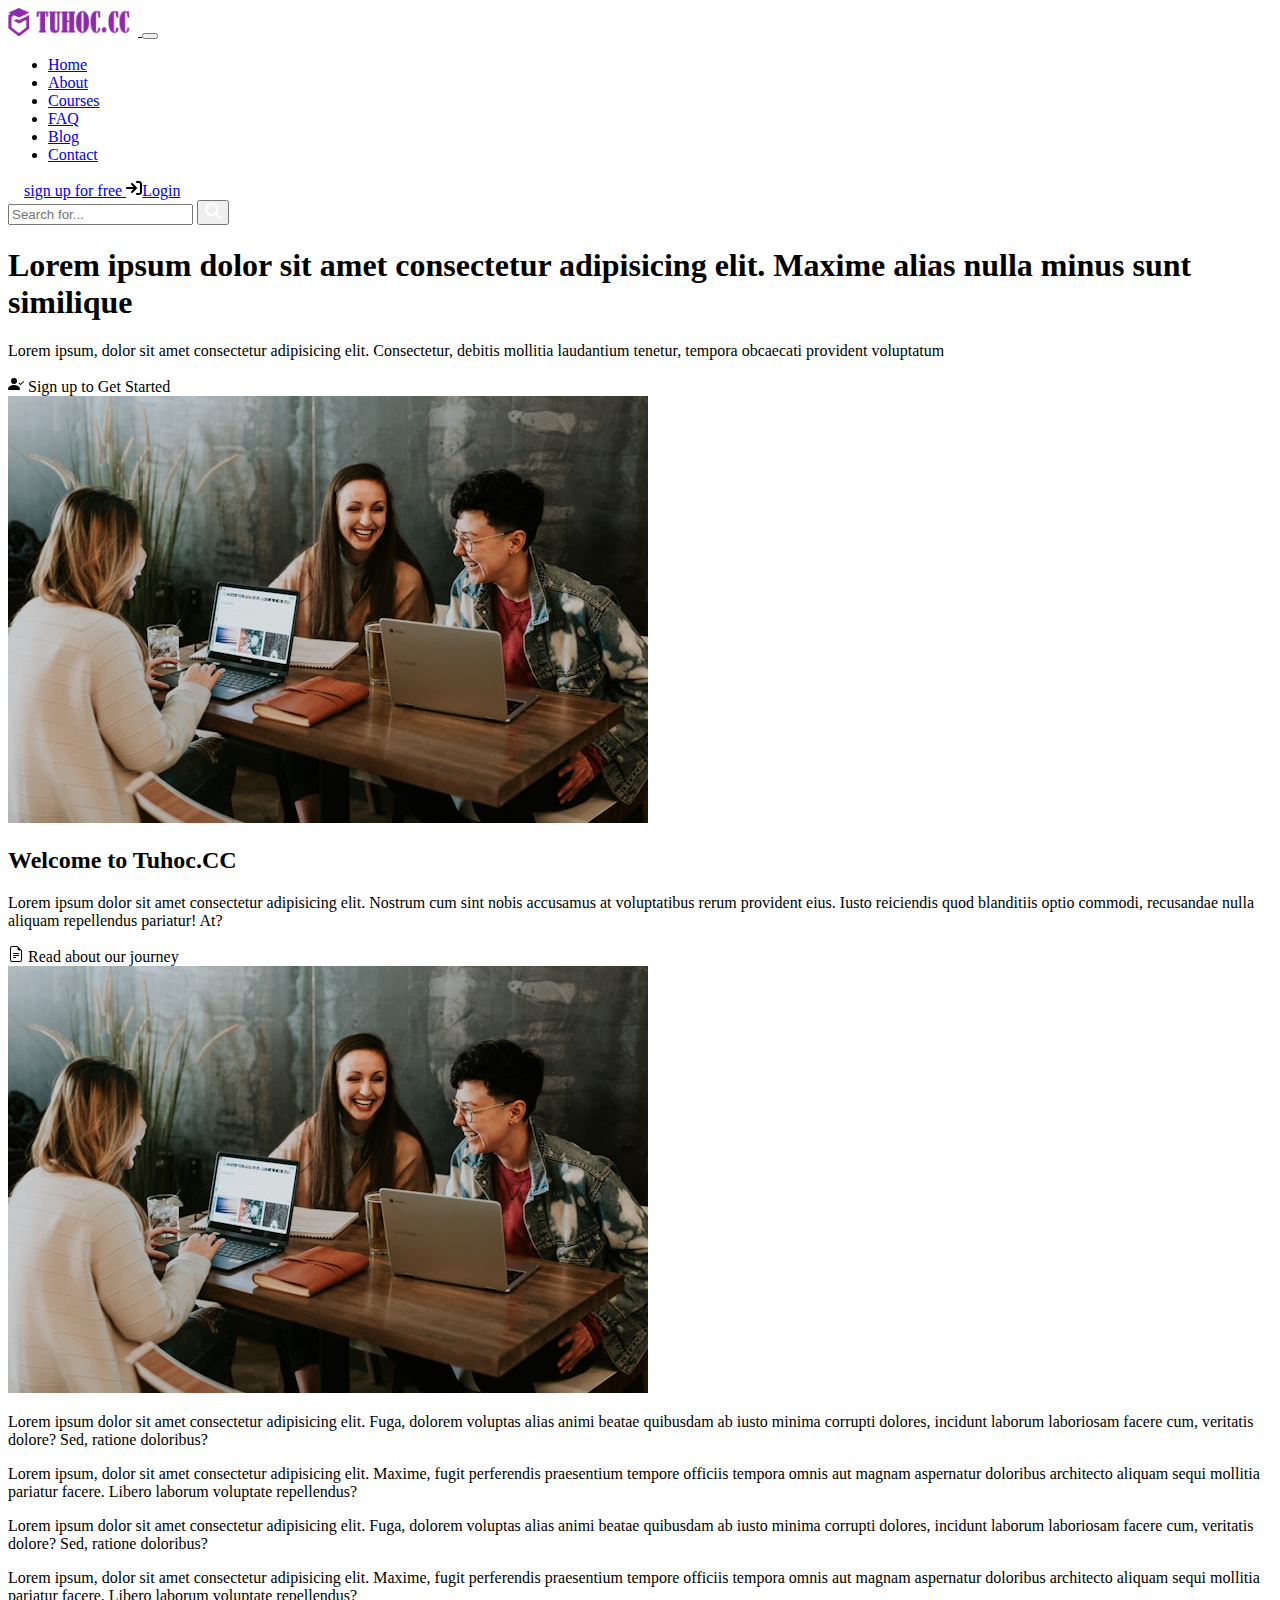
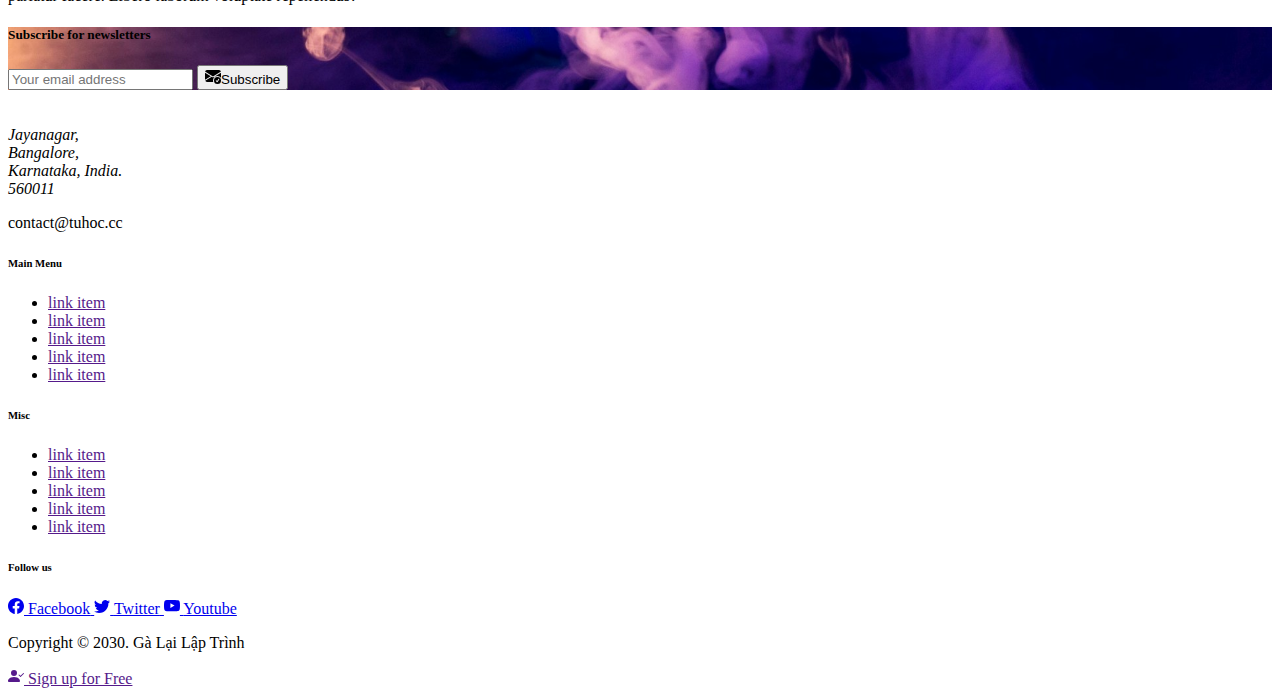
<file: About.html>
<!DOCTYPE html>
<html lang="en">
  <head>
    <meta charset="UTF-8" />
    <meta name="viewport" content="width=device-width, initial-scale=1.0" />
    <link
      href="https://cdn.jsdelivr.net/npm/bootstrap@5.3.7/dist/css/bootstrap.min.css"
      rel="stylesheet"
      integrity="sha384-LN+7fdVzj6u52u30Kp6M/trliBMCMKTyK833zpbD+pXdCLuTusPj697FH4R/5mcr"
      crossorigin="anonymous"
    />
    <link rel="stylesheet" href="style.css" />
    <title>Project bootrap</title>
  </head>
  <body class="bg-light ">
    <!-- navbar -->
     <nav class="navbar navbar-expand-lg bg-primary-subtle border-bottom small fixed-top">
      <div class="container">
        <a class="navbar-brand" href="#">
          <img src="./img/logo-tuhoc-light.png" alt="Logo website Bootstrap" />
        </a>
        <button
          class="navbar-toggler"
          type="button"
          data-bs-toggle="collapse"
          data-bs-target="#navbarSupportedContent"
          aria-controls="navbarSupportedContent"
          aria-expanded="false"
          aria-label="Toggle navigation"
        >
          <span class="navbar-toggler-icon"></span>
        </button>
        <div class="collapse navbar-collapse" id="navbarSupportedContent">
            <!-- menu item -->
          <ul class="navbar-nav me-auto mb-2 mb-lg-0">
            <li class="nav-item">
              <a class="nav-link active" aria-current="page" href="./index.html">Home</a>
            </li>
            <li class="nav-item">
              <a class="nav-link" aria-current="page" href="./About.html">About</a>
            </li>
            <li class="nav-item">
              <a class="nav-link" aria-current="page" href="./Courses.html">Courses</a>
            </li>
            <li class="nav-item">
              <a class="nav-link" aria-current="page" href="./FAQ.html">FAQ</a>
            </li>
            <li class="nav-item">
              <a class="nav-link" aria-current="page" href="./Blogs.html">Blog</a>
            </li>
            <li class="nav-item">
              <a class="nav-link" aria-current="page" href="./contact.html ">Contact</a>
            </li>
          </ul>
          <!-- btn dang ky dang nhap  -->
          <div class="d-flex flex-column flex-md-row gap-1">
            <a href="#!" class="btn btn-danger btn-sm d-inline-flex align-items-center justify-content-center me-1 ">
                <svg xmlns="http://www.w3.org/2000/svg" width ="16px" height="16px" class="me-2"  viewBox="0 0 640 512"><!--!Font Awesome Free 6.7.2 by @fontawesome - https://fontawesome.com License - https://fontawesome.com/license/free Copyright 2025 Fonticons, Inc.--><path fill="#ffffff" d="M96 128a128 128 0 1 1 256 0A128 128 0 1 1 96 128zM0 482.3C0 383.8 79.8 304 178.3 304l91.4 0C368.2 304 448 383.8 448 482.3c0 16.4-13.3 29.7-29.7 29.7L29.7 512C13.3 512 0 498.7 0 482.3zM504 312l0-64-64 0c-13.3 0-24-10.7-24-24s10.7-24 24-24l64 0 0-64c0-13.3 10.7-24 24-24s24 10.7 24 24l0 64 64 0c13.3 0 24 10.7 24 24s-10.7 24-24 24l-64 0 0 64c0 13.3-10.7 24-24 24s-24-10.7-24-24z"/></svg>sign up for free
            </a>
            <a href="#!" class="btn btn-warning btn-sm d-inline-flex align-items-center justify-content-center me-1 ">
                <svg xmlns="http://www.w3.org/2000/svg" width="16px" height="16px" class="me-2" viewBox="0 0 512 512"><!--!Font Awesome Free 6.7.2 by @fontawesome - https://fontawesome.com License - https://fontawesome.com/license/free Copyright 2025 Fonticons, Inc.--><path fill="#000000" d="M352 96l64 0c17.7 0 32 14.3 32 32l0 256c0 17.7-14.3 32-32 32l-64 0c-17.7 0-32 14.3-32 32s14.3 32 32 32l64 0c53 0 96-43 96-96l0-256c0-53-43-96-96-96l-64 0c-17.7 0-32 14.3-32 32s14.3 32 32 32zm-9.4 182.6c12.5-12.5 12.5-32.8 0-45.3l-128-128c-12.5-12.5-32.8-12.5-45.3 0s-12.5 32.8 0 45.3L242.7 224 32 224c-17.7 0-32 14.3-32 32s14.3 32 32 32l210.7 0-73.4 73.4c-12.5 12.5-12.5 32.8 0 45.3s32.8 12.5 45.3 0l128-128z"/></svg>Login
            </a>
          </div>

          <!-- form search -->
          <form class="d-flex mt-2 mt-lg-0 " role="search">
            <input
              class="form-control form-control-sm me-0"
              type="search"
              placeholder="Search for..."
              aria-label="Search"
            />
            <button class="btn btn-danger btn-sm " type="submit">
              <svg xmlns="http://www.w3.org/2000/svg" width="16px" height="16px" viewBox="0 0 512 512"><!--!Font Awesome Free 6.7.2 by @fontawesome - https://fontawesome.com License - https://fontawesome.com/license/free Copyright 2025 Fonticons, Inc.--><path fill="#ffffff" d="M416 208c0 45.9-14.9 88.3-40 122.7L502.6 457.4c12.5 12.5 12.5 32.8 0 45.3s-32.8 12.5-45.3 0L330.7 376c-34.4 25.2-76.8 40-122.7 40C93.1 416 0 322.9 0 208S93.1 0 208 0S416 93.1 416 208zM208 352a144 144 0 1 0 0-288 144 144 0 1 0 0 288z"/></svg>
              </svg>
            </button>
          </form>
        </div>
      </div>
    </nav>
    
    <!-- header -->
    <header class="py-5 border-bottom bg-light mt-5">
        <div class="container">
            <div class="row d-flex align-items-center justify-content-center ">
              <!-- left header -->
                <div class="col-md-6 pe-md-5">
                  <h1 class="fs-3 fw-normal">Lorem ipsum dolor sit amet consectetur adipisicing elit. Maxime alias nulla minus sunt similique</h1>
                  <p class="fs-5 fw-light text-secondary">Lorem ipsum, dolor sit amet consectetur adipisicing elit. Consectetur, debitis mollitia laudantium tenetur, tempora obcaecati provident voluptatum</p>
                <div class="btn btn-sm btn-success">
                  <svg xmlns="http://www.w3.org/2000/svg" width="16" height="16" fill="currentColor" class="bi bi-person-check-fill me-2" viewBox="0 0 16 16">
                                <path fill-rule="evenodd" d="M15.854 5.146a.5.5 0 0 1 0 .708l-3 3a.5.5 0 0 1-.708 0l-1.5-1.5a.5.5 0 0 1 .708-.708L12.5 7.793l2.646-2.647a.5.5 0 0 1 .708 0z"></path>
                                <path d="M1 14s-1 0-1-1 1-4 6-4 6 3 6 4-1 1-1 1H1zm5-6a3 3 0 1 0 0-6 3 3 0 0 0 0 6z"></path>
                            </svg>
                  Sign up to Get Started
                </div>
                </div>
              <!-- right header -->
                <div class="col-md-6 mt-3 mt-md-0">
                  <img src="./img/main-header.jpg" alt="" class="img-fluid" />
                </div>
            </div>
        </div>
    </header>
    <!-- content -->
     <section class="py-5 border-bottom ">
      <div class="container">
        <!-- content top -->
         <div class="row d-flex justify-content-center">
          <div class="col-md-6 text-center">
            <h2 class="fs-4 fw-normal">Welcome to Tuhoc.CC</h2>
            <p class="text-secondary small">Lorem ipsum dolor sit amet consectetur adipisicing elit. Nostrum cum sint nobis accusamus at voluptatibus rerum provident eius. Iusto reiciendis quod blanditiis optio commodi, recusandae nulla aliquam repellendus pariatur! At?</p>
             <div class="btn btn-sm btn-success">
              <svg xmlns="http://www.w3.org/2000/svg" width="16" height="16" fill="currentColor" class="bi bi-file-earmark-text me-2" viewBox="0 0 16 16">
                                <path d="M5.5 7a.5.5 0 0 0 0 1h5a.5.5 0 0 0 0-1h-5zM5 9.5a.5.5 0 0 1 .5-.5h5a.5.5 0 0 1 0 1h-5a.5.5 0 0 1-.5-.5zm0 2a.5.5 0 0 1 .5-.5h2a.5.5 0 0 1 0 1h-2a.5.5 0 0 1-.5-.5z"></path>
                                <path d="M9.5 0H4a2 2 0 0 0-2 2v12a2 2 0 0 0 2 2h8a2 2 0 0 0 2-2V4.5L9.5 0zm0 1v2A1.5 1.5 0 0 0 11 4.5h2V14a1 1 0 0 1-1 1H4a1 1 0 0 1-1-1V2a1 1 0 0 1 1-1h5.5z"></path>
                            </svg>
                  Read about our journey
                </div>
          </div>
         </div>
         <!-- content bottom -->
          <div class="row mt-5 d-flex align-items-center justify-content-center">
            <div class="col-md-4">
              <img src="./img/main-header.jpg" alt="" class="img-fluid " />
            </div>
            <div class="col-md-4">
              <p class="text-secondary small">
            Lorem ipsum dolor sit amet consectetur adipisicing elit. Fuga, dolorem voluptas alias animi beatae quibusdam ab iusto minima corrupti dolores, incidunt laborum laboriosam facere cum, veritatis dolore? Sed, ratione doloribus?</p>
            <p class="text-secondary small">Lorem ipsum, dolor sit amet consectetur adipisicing elit. Maxime, fugit perferendis praesentium tempore officiis tempora omnis aut magnam aspernatur doloribus architecto aliquam sequi mollitia pariatur facere. Libero laborum voluptate repellendus?</p>

            </div>
            <div class="col-md-4">
              <p class="text-secondary small">Lorem ipsum dolor sit amet consectetur adipisicing elit. Fuga, dolorem voluptas alias animi beatae quibusdam ab iusto minima corrupti dolores, incidunt laborum laboriosam facere cum, veritatis dolore? Sed, ratione doloribus?</p>
              <p class="text-secondary small">Lorem ipsum, dolor sit amet consectetur adipisicing elit. Maxime, fugit perferendis praesentium tempore officiis tempora omnis aut magnam aspernatur doloribus architecto aliquam sequi mollitia pariatur facere. Libero laborum voluptate repellendus?</p>
            </div>
          </div>
      </div>
     </section>
          <!-- subcribe -->
      <section class="subcribe py-5">
        <div class="container">
          <div class="row justify-content-center">
            <div class="col-md-4">
              <h5 class="text-white text-md-end fs-4 fw-light text-center">Subscribe for newsletters</h5>
            </div>
            <div class="col-md-4">
              <form class="d-flex mt-2 mt-lg-0 " role="search">
            <div class="input-group">
              <input
                class="form-control form-control-sm me-0"
                type="email"
                placeholder="Your email address"
                aria-label="Search"
              />
              <button class="btn btn-danger btn-sm  d-inline-flex align-items-center" type="submit">
               <svg xmlns="http://www.w3.org/2000/svg" width="16" height="16" fill="currentColor" class="me-2 bi bi-envelope-check-fill" viewBox="0 0 16 16">
                                      <path d="M.05 3.555A2 2 0 0 1 2 2h12a2 2 0 0 1 1.95 1.555L8 8.414.05 3.555ZM0 4.697v7.104l5.803-3.558L0 4.697ZM6.761 8.83l-6.57 4.026A2 2 0 0 0 2 14h6.256A4.493 4.493 0 0 1 8 12.5a4.49 4.49 0 0 1 1.606-3.446l-.367-.225L8 9.586l-1.239-.757ZM16 4.697v4.974A4.491 4.491 0 0 0 12.5 8a4.49 4.49 0 0 0-1.965.45l-.338-.207L16 4.697Z"></path>
                                      <path d="M16 12.5a3.5 3.5 0 1 1-7 0 3.5 3.5 0 0 1 7 0Zm-1.993-1.679a.5.5 0 0 0-.686.172l-1.17 1.95-.547-.547a.5.5 0 0 0-.708.708l.774.773a.75.75 0 0 0 1.174-.144l1.335-2.226a.5.5 0 0 0-.172-.686Z"></path>
                                  </svg>Subscribe
              </button>
            </div>
          </form>
            </div>
          </div>
        </div>
      </section>
      <!--main  footer -->
       <footer class="text-bg-dark py-5">
        <div class="container">
          <div class="row">
            <div class="col-md-3">
              <div class="brand-icon">
                <img src="./img/logo-tuhoc-dark.png" alt="" class="mb-2">
                <address class="small text-secondary">Jayanagar, Bangalore,<br>Karnataka, India.<br> 560011</address>
                <p class="small text-secondary">contact@tuhoc.cc</p>
              </div>

            </div>
            <div class="col-md-2">
              <h6>Main Menu</h6>
              <ul class="list-unstyled small text-secondary small">
                <li>
                  <a class="text-decoration-none text-secondary" href="">link item</a>
                </li>
                <li>
                  <a class="text-decoration-none text-secondary" href="">link item</a>
                </li>
                <li>
                  <a class="text-decoration-none text-secondary" href="">link item</a>
                </li>
                <li>
                  <a class="text-decoration-none text-secondary" href="">link item</a>
                </li>
                <li>
                  <a class="text-decoration-none text-secondary" href="">link item</a>
                </li>
              </ul>
            </div>
            <div class="col-md-2">
              <h6>Misc</h6>
              <ul class="list-unstyled small text-secondary small">
                <li>
                  <a class="text-decoration-none text-secondary" href="">link item</a>
                </li>
                <li>
                  <a class="text-decoration-none text-secondary" href="">link item</a>
                </li>
                <li>
                  <a class="text-decoration-none text-secondary" href="">link item</a>
                </li>
                <li>
                  <a class="text-decoration-none text-secondary" href="">link item</a>
                </li>
                <li>
                  <a class="text-decoration-none text-secondary" href="">link item</a>
                </li>
              </ul>
            </div>
            
            <div class="col-md-5">
              <h6>Follow us</h6>
              <div>
                <a href="#!" class="px-3 btn btn-sm btn-primary rounded-pill d-inline-flex align-items-center mb-2">
                  <svg xmlns="http://www.w3.org/2000/svg" width="16" height="16" fill="currentColor" class="bi bi-facebook me-md-2" viewBox="0 0 16 16">
                                <path d="M16 8.049c0-4.446-3.582-8.05-8-8.05C3.58 0-.002 3.603-.002 8.05c0 4.017 2.926 7.347 6.75 7.951v-5.625h-2.03V8.05H6.75V6.275c0-2.017 1.195-3.131 3.022-3.131.876 0 1.791.157 1.791.157v1.98h-1.009c-.993 0-1.303.621-1.303 1.258v1.51h2.218l-.354 2.326H9.25V16c3.824-.604 6.75-3.934 6.75-7.951z"></path>
                            </svg>
                  <span class="d-none d-md-inline-block">Facebook</span>
                </a>
                <a href="#!" class="px-3 btn btn-sm btn-info rounded-pill d-inline-flex align-items-center mb-2">
                  <svg xmlns="http://www.w3.org/2000/svg" width="16" height="16" fill="currentColor" class="bi bi-twitter me-md-2" viewBox="0 0 16 16">
                                <path d="M5.026 15c6.038 0 9.341-5.003 9.341-9.334 0-.14 0-.282-.006-.422A6.685 6.685 0 0 0 16 3.542a6.658 6.658 0 0 1-1.889.518 3.301 3.301 0 0 0 1.447-1.817 6.533 6.533 0 0 1-2.087.793A3.286 3.286 0 0 0 7.875 6.03a9.325 9.325 0 0 1-6.767-3.429 3.289 3.289 0 0 0 1.018 4.382A3.323 3.323 0 0 1 .64 6.575v.045a3.288 3.288 0 0 0 2.632 3.218 3.203 3.203 0 0 1-.865.115 3.23 3.23 0 0 1-.614-.057 3.283 3.283 0 0 0 3.067 2.277A6.588 6.588 0 0 1 .78 13.58a6.32 6.32 0 0 1-.78-.045A9.344 9.344 0 0 0 5.026 15z"></path>
                            </svg>
                  <span class="d-none d-md-inline-block">Twitter</span>
                </a>
                <a href="#!" class="px-3 btn btn-sm btn-danger rounded-pill d-inline-flex align-items-center mb-2">
                  <svg xmlns="http://www.w3.org/2000/svg" width="16" height="16" fill="currentColor" class="bi bi-youtube me-md-2" viewBox="0 0 16 16">
                                <path d="M8.051 1.999h.089c.822.003 4.987.033 6.11.335a2.01 2.01 0 0 1 1.415 1.42c.101.38.172.883.22 1.402l.01.104.022.26.008.104c.065.914.073 1.77.074 1.957v.075c-.001.194-.01 1.108-.082 2.06l-.008.105-.009.104c-.05.572-.124 1.14-.235 1.558a2.007 2.007 0 0 1-1.415 1.42c-1.16.312-5.569.334-6.18.335h-.142c-.309 0-1.587-.006-2.927-.052l-.17-.006-.087-.004-.171-.007-.171-.007c-1.11-.049-2.167-.128-2.654-.26a2.007 2.007 0 0 1-1.415-1.419c-.111-.417-.185-.986-.235-1.558L.09 9.82l-.008-.104A31.4 31.4 0 0 1 0 7.68v-.123c.002-.215.01-.958.064-1.778l.007-.103.003-.052.008-.104.022-.26.01-.104c.048-.519.119-1.023.22-1.402a2.007 2.007 0 0 1 1.415-1.42c.487-.13 1.544-.21 2.654-.26l.17-.007.172-.006.086-.003.171-.007A99.788 99.788 0 0 1 7.858 2h.193zM6.4 5.209v4.818l4.157-2.408L6.4 5.209z"></path>
                            </svg>
                  <span class="d-none d-md-inline-block">Youtube</span>
                </a>
              </div>
            </div>
          </div>
        </div>
       </footer>
       <!-- copy right -->
        <div class="copy-right ">
          <div class="container">
            <div class="row text-center text-white py-4 small">
              <p class="m-0 small">Copyright © 2030. Gà Lại Lập Trình</p>
            </div>
          </div>
        </div>
        <!-- mobile padding -->
         <div class="pt-5 pb-4 d-md-none " style="background-color: #000;"></div>
        <!-- sticky footer -->
         <div class="  text-center d-block d-md-none py-3 small d-flex justify-content-center align-items-center gap-2 fixed-bottom blur-filter">
          <a href="" class="btn px-3 btn-sm btn-warning rounded-pill fw-bold d-inline-flex align-items-center">
            <svg xmlns="http://www.w3.org/2000/svg" width="16" height="16" fill="currentColor" class="bi bi-person-check-fill me-2" viewBox="0 0 16 16">
                <path fill-rule="evenodd" d="M15.854 5.146a.5.5 0 0 1 0 .708l-3 3a.5.5 0 0 1-.708 0l-1.5-1.5a.5.5 0 0 1 .708-.708L12.5 7.793l2.646-2.647a.5.5 0 0 1 .708 0z"></path>
                <path d="M1 14s-1 0-1-1 1-4 6-4 6 3 6 4-1 1-1 1H1zm5-6a3 3 0 1 0 0-6 3 3 0 0 0 0 6z"></path>
            </svg>
            Sign up for Free 
          </a>
         </div>
    <!-- script -->
    <script
      src="https://cdn.jsdelivr.net/npm/bootstrap@5.3.7/dist/js/bootstrap.bundle.min.js"
      integrity="sha384-ndDqU0Gzau9qJ1lfW4pNLlhNTkCfHzAVBReH9diLvGRem5+R9g2FzA8ZGN954O5Q"
      crossorigin="anonymous"
    ></script>
  </body>
</html>
</file>
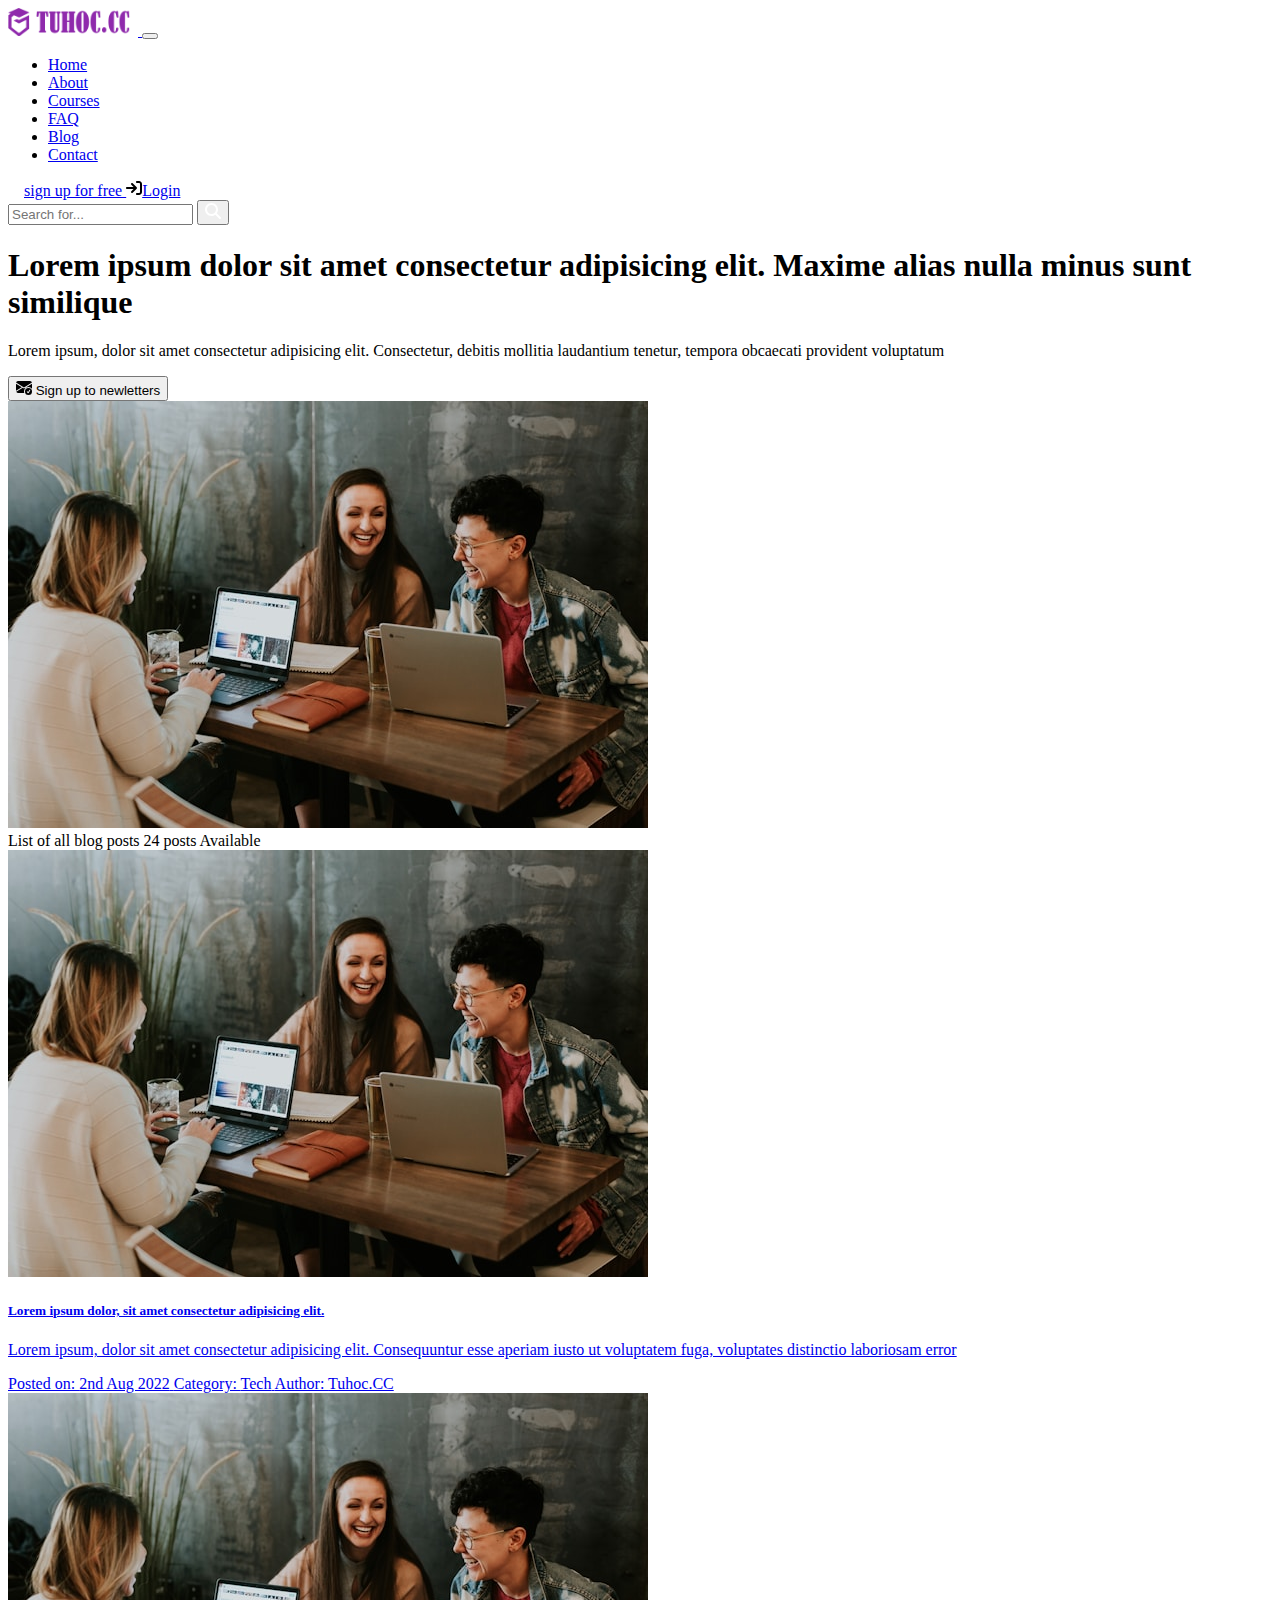
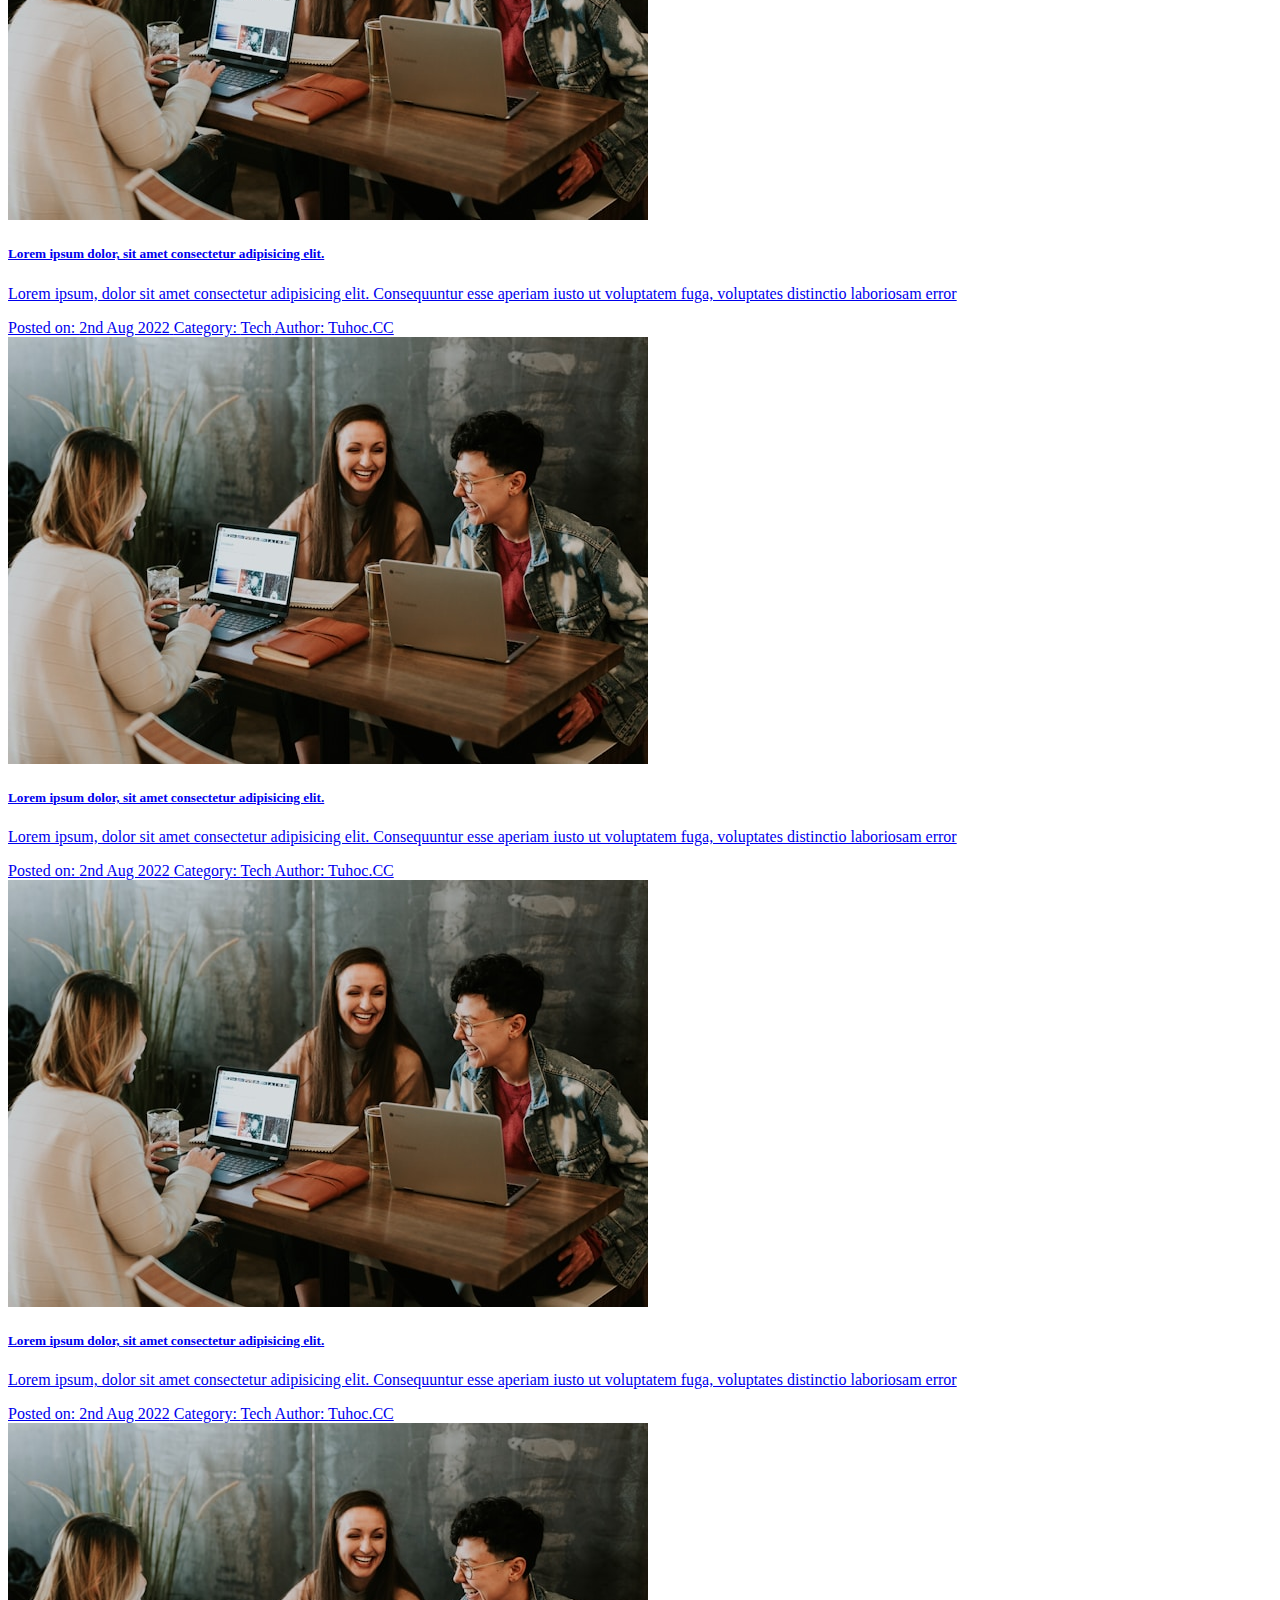
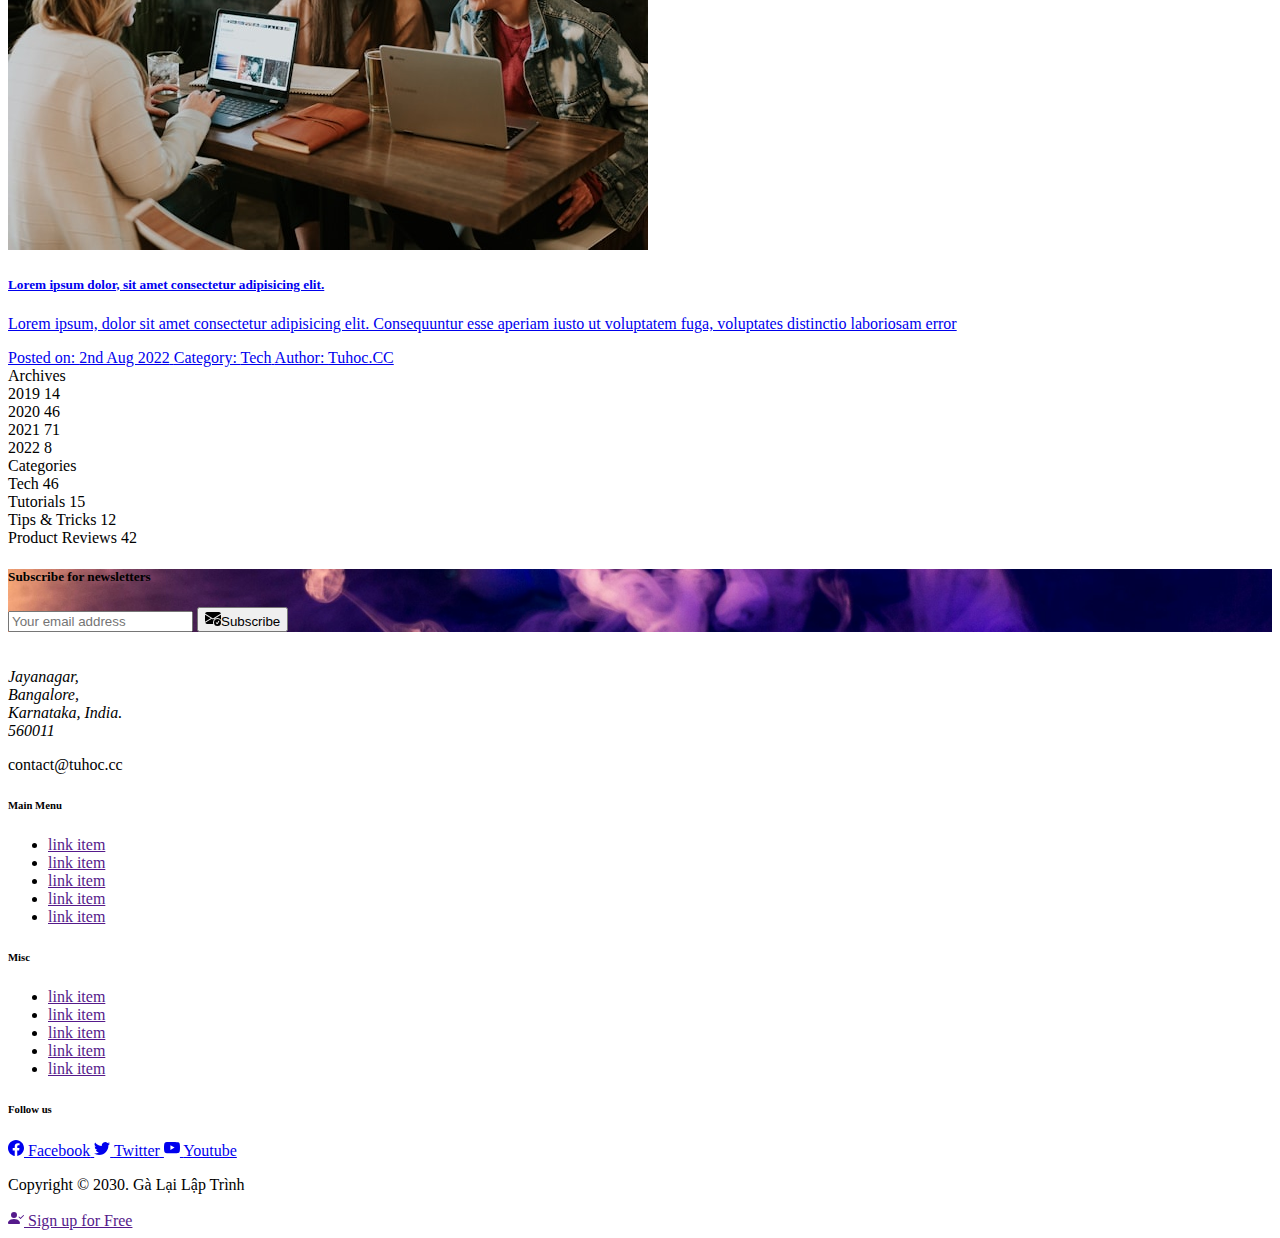
<file: Blogs.html>
<!DOCTYPE html>
<html lang="en">
  <head>
    <meta charset="UTF-8" />
    <meta name="viewport" content="width=device-width, initial-scale=1.0" />
    <link
      href="https://cdn.jsdelivr.net/npm/bootstrap@5.3.7/dist/css/bootstrap.min.css"
      rel="stylesheet"
      integrity="sha384-LN+7fdVzj6u52u30Kp6M/trliBMCMKTyK833zpbD+pXdCLuTusPj697FH4R/5mcr"
      crossorigin="anonymous"
    />
    <link rel="stylesheet" href="style.css">
    <title>Document</title>
  </head>
  <body class="bg-light">
    <!-- navbar -->
     <nav class="navbar navbar-expand-lg bg-primary-subtle border-bottom small fixed-top">
      <div class="container">
        <a class="navbar-brand" href="#">
          <img src="./img/logo-tuhoc-light.png" alt="Logo website Bootstrap" />
        </a>
        <button
          class="navbar-toggler"
          type="button"
          data-bs-toggle="collapse"
          data-bs-target="#navbarSupportedContent"
          aria-controls="navbarSupportedContent"
          aria-expanded="false"
          aria-label="Toggle navigation"
        >
          <span class="navbar-toggler-icon"></span>
        </button>
        <div class="collapse navbar-collapse" id="navbarSupportedContent">
            <!-- menu item -->
          <ul class="navbar-nav me-auto mb-2 mb-lg-0">
            <li class="nav-item">
              <a class="nav-link active" aria-current="page" href="./index.html">Home</a>
            </li>
            <li class="nav-item">
              <a class="nav-link" aria-current="page" href="./About.html">About</a>
            </li>
            <li class="nav-item">
              <a class="nav-link" aria-current="page" href="./Courses.html">Courses</a>
            </li>
            <li class="nav-item">
              <a class="nav-link" aria-current="page" href="./FAQ.html">FAQ</a>
            </li>
            <li class="nav-item">
              <a class="nav-link" aria-current="page" href="./Blogs.html">Blog</a>
            </li>
            <li class="nav-item">
              <a class="nav-link" aria-current="page" href="./contact.html ">Contact</a>
            </li>
          </ul>
          <!-- btn dang ky dang nhap  -->
          <div class="d-flex flex-column flex-md-row gap-1">
            <a href="#!" class="btn btn-danger btn-sm d-inline-flex align-items-center justify-content-center me-1 ">
                <svg xmlns="http://www.w3.org/2000/svg" width ="16px" height="16px" class="me-2"  viewBox="0 0 640 512"><!--!Font Awesome Free 6.7.2 by @fontawesome - https://fontawesome.com License - https://fontawesome.com/license/free Copyright 2025 Fonticons, Inc.--><path fill="#ffffff" d="M96 128a128 128 0 1 1 256 0A128 128 0 1 1 96 128zM0 482.3C0 383.8 79.8 304 178.3 304l91.4 0C368.2 304 448 383.8 448 482.3c0 16.4-13.3 29.7-29.7 29.7L29.7 512C13.3 512 0 498.7 0 482.3zM504 312l0-64-64 0c-13.3 0-24-10.7-24-24s10.7-24 24-24l64 0 0-64c0-13.3 10.7-24 24-24s24 10.7 24 24l0 64 64 0c13.3 0 24 10.7 24 24s-10.7 24-24 24l-64 0 0 64c0 13.3-10.7 24-24 24s-24-10.7-24-24z"/></svg>sign up for free
            </a>
            <a href="#!" class="btn btn-warning btn-sm d-inline-flex align-items-center justify-content-center me-1 ">
                <svg xmlns="http://www.w3.org/2000/svg" width="16px" height="16px" class="me-2" viewBox="0 0 512 512"><!--!Font Awesome Free 6.7.2 by @fontawesome - https://fontawesome.com License - https://fontawesome.com/license/free Copyright 2025 Fonticons, Inc.--><path fill="#000000" d="M352 96l64 0c17.7 0 32 14.3 32 32l0 256c0 17.7-14.3 32-32 32l-64 0c-17.7 0-32 14.3-32 32s14.3 32 32 32l64 0c53 0 96-43 96-96l0-256c0-53-43-96-96-96l-64 0c-17.7 0-32 14.3-32 32s14.3 32 32 32zm-9.4 182.6c12.5-12.5 12.5-32.8 0-45.3l-128-128c-12.5-12.5-32.8-12.5-45.3 0s-12.5 32.8 0 45.3L242.7 224 32 224c-17.7 0-32 14.3-32 32s14.3 32 32 32l210.7 0-73.4 73.4c-12.5 12.5-12.5 32.8 0 45.3s32.8 12.5 45.3 0l128-128z"/></svg>Login
            </a>
          </div>

          <!-- form search -->
          <form class="d-flex mt-2 mt-lg-0 " role="search">
            <input
              class="form-control form-control-sm me-0"
              type="search"
              placeholder="Search for..."
              aria-label="Search"
            />
            <button class="btn btn-danger btn-sm " type="submit">
              <svg xmlns="http://www.w3.org/2000/svg" width="16px" height="16px" viewBox="0 0 512 512"><!--!Font Awesome Free 6.7.2 by @fontawesome - https://fontawesome.com License - https://fontawesome.com/license/free Copyright 2025 Fonticons, Inc.--><path fill="#ffffff" d="M416 208c0 45.9-14.9 88.3-40 122.7L502.6 457.4c12.5 12.5 12.5 32.8 0 45.3s-32.8 12.5-45.3 0L330.7 376c-34.4 25.2-76.8 40-122.7 40C93.1 416 0 322.9 0 208S93.1 0 208 0S416 93.1 416 208zM208 352a144 144 0 1 0 0-288 144 144 0 1 0 0 288z"/></svg>
              </svg>
            </button>
          </form>
        </div>
      </div>
    </nav>
    <!-- header -->
     <header class="bg-light py-5 mt-5 border-bottom">
        <div class="container">
            <div class="row d-flex align-items-center justify-content-between">
                <!-- header left -->
                <div class="col-md-6 pe-4">
                    <h1 class="fs-3 fw-normal ">Lorem ipsum dolor sit amet consectetur adipisicing elit. Maxime alias nulla minus sunt similique</h1>
                    <p class="fs-5 fw-light text-secondary">
                        Lorem ipsum, dolor sit amet consectetur adipisicing elit. Consectetur, debitis mollitia laudantium tenetur, tempora obcaecati provident voluptatum
                    </p>
                    <button class="btn btn-success btn-sm d-flex align-items-center justify-content-center">
                        <svg xmlns="http://www.w3.org/2000/svg" width="16" height="16" fill="currentColor" class="bi bi-envelope-check-fill me-2" viewBox="0 0 16 16">
                                <path d="M.05 3.555A2 2 0 0 1 2 2h12a2 2 0 0 1 1.95 1.555L8 8.414.05 3.555ZM0 4.697v7.104l5.803-3.558L0 4.697ZM6.761 8.83l-6.57 4.026A2 2 0 0 0 2 14h6.256A4.493 4.493 0 0 1 8 12.5a4.49 4.49 0 0 1 1.606-3.446l-.367-.225L8 9.586l-1.239-.757ZM16 4.697v4.974A4.491 4.491 0 0 0 12.5 8a4.49 4.49 0 0 0-1.965.45l-.338-.207L16 4.697Z"></path>
                                <path d="M16 12.5a3.5 3.5 0 1 1-7 0 3.5 3.5 0 0 1 7 0Zm-1.993-1.679a.5.5 0 0 0-.686.172l-1.17 1.95-.547-.547a.5.5 0 0 0-.708.708l.774.773a.75.75 0 0 0 1.174-.144l1.335-2.226a.5.5 0 0 0-.172-.686Z"></path>
                            </svg>
                        Sign up to newletters
                    </button>
                </div>
                <div class="col-md-6 mt-3 mt-md-0">
                    <img src="./img/main-header.jpg" alt="" class="img-fluid rounded-3 ">
                </div>
            </div>
        </div>
     </header>
     <!-- Blogs -->
      <section class="py-5 ">
        <div class="container">
            <div class="row">
                <!-- blog left -->
                <div class="col-md-9 mb-4 mb-md-0">
                    <div class="list-group small">
                        <div class="list-group-item bg-light d-flex justify-content-between align-items-center fw-bold">
                            List of all blog posts
                            <span class="badge text-bg-warning rounded-pill ">
                         24 posts Available
                        </span>

                        </div>
                        <!-- item 1  -->
                        <a href="./single-post.html" class="list-group-item list-group-item-action">
                           <div class="row d-flex align-items-center">
                                <div class="col-md-4">
                                    <img src="./img/main-header.jpg" alt="" class="img-fluid rounded-3">
                                </div>
                                <div class="col-md-8">
                                    <h5>Lorem ipsum dolor, sit amet consectetur adipisicing elit.</h5>
                                    <p class="text-secondary">Lorem ipsum, dolor sit amet consectetur adipisicing elit. Consequuntur esse aperiam iusto ut voluptatem fuga, voluptates distinctio laboriosam error</p>
                                    <div>
                                        <span class="badge rounded-pill text-bg-dark p-1">Posted on: <span class="fw-light">2nd Aug 2022</span></span>
                                        
                                            <span class="badge rounded-pill text-bg-dark p-1">Category: <span class="fw-light">Tech</span></span>
                                        <span class="badge rounded-pill text-bg-dark p-1">Author: <span class="fw-light">Tuhoc.CC</span></span>
                                        
                                    </div>
                                </div>
                                </div>
                        </a>
                        <!-- item 2 -->
                        <a href="./single-post.html" class="list-group-item list-group-item-action">
                           <div class="row d-flex align-items-center">
                                <div class="col-md-4">
                                    <img src="./img/main-header.jpg" alt="" class="img-fluid rounded-3">
                                </div>
                                <div class="col-md-8">
                                    <h5>Lorem ipsum dolor, sit amet consectetur adipisicing elit.</h5>
                                    <p class="text-secondary">Lorem ipsum, dolor sit amet consectetur adipisicing elit. Consequuntur esse aperiam iusto ut voluptatem fuga, voluptates distinctio laboriosam error</p>
                                    <div>
                                        <span class="badge rounded-pill text-bg-dark p-1">Posted on: <span class="fw-light">2nd Aug 2022</span></span>
                                        
                                            <span class="badge rounded-pill text-bg-dark p-1">Category: <span class="fw-light">Tech</span></span>
                                        <span class="badge rounded-pill text-bg-dark p-1">Author: <span class="fw-light">Tuhoc.CC</span></span>
                                        
                                    </div>
                                </div>
                                </div>
                        </a>
                        <!-- item  3 -->
                        <a href="./single-post.html" class="list-group-item list-group-item-action">
                           <div class="row d-flex align-items-center">
                                <div class="col-md-4">
                                    <img src="./img/main-header.jpg" alt="" class="img-fluid rounded-3">
                                </div>
                                <div class="col-md-8">
                                    <h5>Lorem ipsum dolor, sit amet consectetur adipisicing elit.</h5>
                                    <p class="text-secondary">Lorem ipsum, dolor sit amet consectetur adipisicing elit. Consequuntur esse aperiam iusto ut voluptatem fuga, voluptates distinctio laboriosam error</p>
                                    <div>
                                        <span class="badge rounded-pill text-bg-dark p-1">Posted on: <span class="fw-light">2nd Aug 2022</span></span>
                                        
                                            <span class="badge rounded-pill text-bg-dark p-1">Category: <span class="fw-light">Tech</span></span>
                                        <span class="badge rounded-pill text-bg-dark p-1">Author: <span class="fw-light">Tuhoc.CC</span></span>
                                        
                                    </div>
                                </div>
                                </div>
                        </a>
                        <!-- item 4 -->
                        <a href="./single-post.html" class="list-group-item list-group-item-action">
                           <div class="row d-flex align-items-center">
                                <div class="col-md-4">
                                    <img src="./img/main-header.jpg" alt="" class="img-fluid rounded-3">
                                </div>
                                <div class="col-md-8">
                                    <h5>Lorem ipsum dolor, sit amet consectetur adipisicing elit.</h5>
                                    <p class="text-secondary">Lorem ipsum, dolor sit amet consectetur adipisicing elit. Consequuntur esse aperiam iusto ut voluptatem fuga, voluptates distinctio laboriosam error</p>
                                    <div>
                                        <span class="badge rounded-pill text-bg-dark p-1">Posted on: <span class="fw-light">2nd Aug 2022</span></span>
                                        
                                            <span class="badge rounded-pill text-bg-dark p-1">Category: <span class="fw-light">Tech</span></span>
                                        <span class="badge rounded-pill text-bg-dark p-1">Author: <span class="fw-light">Tuhoc.CC</span></span>
                                        
                                    </div>
                                </div>
                                </div>
                        </a>
                        <!-- item 5 -->
                        <a href="./single-post.html" class="list-group-item list-group-item-action">
                           <div class="row d-flex align-items-center">
                                <div class="col-md-4">
                                    <img src="./img/main-header.jpg" alt="" class="img-fluid rounded-3">
                                </div>
                                <div class="col-md-8">
                                    <h5>Lorem ipsum dolor, sit amet consectetur adipisicing elit.</h5>
                                    <p class="text-secondary">Lorem ipsum, dolor sit amet consectetur adipisicing elit. Consequuntur esse aperiam iusto ut voluptatem fuga, voluptates distinctio laboriosam error</p>
                                    <div>
                                        <span class="badge rounded-pill text-bg-dark p-1">Posted on: <span class="fw-light">2nd Aug 2022</span></span>
                                        
                                            <span class="badge rounded-pill text-bg-dark p-1">Category: <span class="fw-light">Tech</span></span>
                                        <span class="badge rounded-pill text-bg-dark p-1">Author: <span class="fw-light">Tuhoc.CC</span></span>
                                        
                                    </div>
                                </div>
                                </div>
                        </a>
                        </div>
                    </div>
                
                <!-- blog right -->
                 <div class="col-md-3">
                    <div class="list-group small mb-3">
                        <div class="list-group-item bg-light fw-bold">
                            Archives
                        </div>
                        <div class="list-group-item d-flex justify-content-between">
                            2019
                            <span class="badge rounded-pill text-bg-warning d-flex align-items-center">14</span>
                        </div>
                        <div class="list-group-item d-flex justify-content-between">
                            2020
                            <span class="badge rounded-pill text-bg-warning d-flex align-items-center">46</span>
                        </div>
                        <div class="list-group-item d-flex justify-content-between">
                            2021
                            <span class="badge rounded-pill text-bg-warning d-flex align-items-center">71</span>
                        </div>
                        <div class="list-group-item d-flex justify-content-between">
                            2022
                            <span class="badge rounded-pill text-bg-warning d-flex align-items-center">8</span>
                        </div>
                        </div>
                        <div class="list-group small">
                        <div class="list-group-item bg-light fw-bold">
                           Categories
                        </div>
                        <div class="list-group-item d-flex justify-content-between">
                            Tech
                            <span class="badge rounded-pill text-bg-warning d-flex align-items-center">46</span>
                        </div>
                        <div class="list-group-item d-flex justify-content-between">
                            Tutorials
                            <span class="badge rounded-pill text-bg-warning d-flex align-items-center">15</span>
                        </div>
                        <div class="list-group-item d-flex justify-content-between">
                            Tips & Tricks
                            <span class="badge rounded-pill text-bg-warning d-flex align-items-center">12</span>
                        </div>
                        <div class="list-group-item d-flex justify-content-between">
                            Product Reviews
                            <span class="badge rounded-pill text-bg-warning d-flex align-items-center">42</span>
                        </div>
                        </div>
                    </div>
                 </div>
            </div>
        </div>
      </section>
       <!-- subcribe -->
      <section class="subcribe py-5">
        <div class="container">
          <div class="row justify-content-center">
            <div class="col-md-4">
              <h5 class="text-white text-md-end fs-4 fw-light text-center">Subscribe for newsletters</h5>
            </div>
            <div class="col-md-4">
              <form class="d-flex mt-2 mt-lg-0 " role="search">
            <div class="input-group">
              <input
                class="form-control form-control-sm me-0"
                type="email"
                placeholder="Your email address"
                aria-label="Search"
              />
              <button class="btn btn-danger btn-sm  d-inline-flex align-items-center" type="submit">
               <svg xmlns="http://www.w3.org/2000/svg" width="16" height="16" fill="currentColor" class="me-2 bi bi-envelope-check-fill" viewBox="0 0 16 16">
                                      <path d="M.05 3.555A2 2 0 0 1 2 2h12a2 2 0 0 1 1.95 1.555L8 8.414.05 3.555ZM0 4.697v7.104l5.803-3.558L0 4.697ZM6.761 8.83l-6.57 4.026A2 2 0 0 0 2 14h6.256A4.493 4.493 0 0 1 8 12.5a4.49 4.49 0 0 1 1.606-3.446l-.367-.225L8 9.586l-1.239-.757ZM16 4.697v4.974A4.491 4.491 0 0 0 12.5 8a4.49 4.49 0 0 0-1.965.45l-.338-.207L16 4.697Z"></path>
                                      <path d="M16 12.5a3.5 3.5 0 1 1-7 0 3.5 3.5 0 0 1 7 0Zm-1.993-1.679a.5.5 0 0 0-.686.172l-1.17 1.95-.547-.547a.5.5 0 0 0-.708.708l.774.773a.75.75 0 0 0 1.174-.144l1.335-2.226a.5.5 0 0 0-.172-.686Z"></path>
                                  </svg>Subscribe
              </button>
            </div>
          </form>
            </div>
          </div>
        </div>
      </section>
      <!--main  footer -->
       <footer class="text-bg-dark py-5">
        <div class="container">
          <div class="row">
            <div class="col-md-3">
              <div class="brand-icon">
                <img src="./img/logo-tuhoc-dark.png" alt="" class="mb-2">
                <address class="small text-secondary">Jayanagar, Bangalore,<br>Karnataka, India.<br> 560011</address>
                <p class="small text-secondary">contact@tuhoc.cc</p>
              </div>

            </div>
            <div class="col-md-2">
              <h6>Main Menu</h6>
              <ul class="list-unstyled small text-secondary small">
                <li>
                  <a class="text-decoration-none text-secondary" href="">link item</a>
                </li>
                <li>
                  <a class="text-decoration-none text-secondary" href="">link item</a>
                </li>
                <li>
                  <a class="text-decoration-none text-secondary" href="">link item</a>
                </li>
                <li>
                  <a class="text-decoration-none text-secondary" href="">link item</a>
                </li>
                <li>
                  <a class="text-decoration-none text-secondary" href="">link item</a>
                </li>
              </ul>
            </div>
            <div class="col-md-2">
              <h6>Misc</h6>
              <ul class="list-unstyled small text-secondary small">
                <li>
                  <a class="text-decoration-none text-secondary" href="">link item</a>
                </li>
                <li>
                  <a class="text-decoration-none text-secondary" href="">link item</a>
                </li>
                <li>
                  <a class="text-decoration-none text-secondary" href="">link item</a>
                </li>
                <li>
                  <a class="text-decoration-none text-secondary" href="">link item</a>
                </li>
                <li>
                  <a class="text-decoration-none text-secondary" href="">link item</a>
                </li>
              </ul>
            </div>
            
            <div class="col-md-5">
              <h6>Follow us</h6>
              <div>
                <a href="#!" class="px-3 btn btn-sm btn-primary rounded-pill d-inline-flex align-items-center mb-2">
                  <svg xmlns="http://www.w3.org/2000/svg" width="16" height="16" fill="currentColor" class="bi bi-facebook me-md-2" viewBox="0 0 16 16">
                                <path d="M16 8.049c0-4.446-3.582-8.05-8-8.05C3.58 0-.002 3.603-.002 8.05c0 4.017 2.926 7.347 6.75 7.951v-5.625h-2.03V8.05H6.75V6.275c0-2.017 1.195-3.131 3.022-3.131.876 0 1.791.157 1.791.157v1.98h-1.009c-.993 0-1.303.621-1.303 1.258v1.51h2.218l-.354 2.326H9.25V16c3.824-.604 6.75-3.934 6.75-7.951z"></path>
                            </svg>
                  <span class="d-none d-md-inline-block">Facebook</span>
                </a>
                <a href="#!" class="px-3 btn btn-sm btn-info rounded-pill d-inline-flex align-items-center mb-2">
                  <svg xmlns="http://www.w3.org/2000/svg" width="16" height="16" fill="currentColor" class="bi bi-twitter me-md-2" viewBox="0 0 16 16">
                                <path d="M5.026 15c6.038 0 9.341-5.003 9.341-9.334 0-.14 0-.282-.006-.422A6.685 6.685 0 0 0 16 3.542a6.658 6.658 0 0 1-1.889.518 3.301 3.301 0 0 0 1.447-1.817 6.533 6.533 0 0 1-2.087.793A3.286 3.286 0 0 0 7.875 6.03a9.325 9.325 0 0 1-6.767-3.429 3.289 3.289 0 0 0 1.018 4.382A3.323 3.323 0 0 1 .64 6.575v.045a3.288 3.288 0 0 0 2.632 3.218 3.203 3.203 0 0 1-.865.115 3.23 3.23 0 0 1-.614-.057 3.283 3.283 0 0 0 3.067 2.277A6.588 6.588 0 0 1 .78 13.58a6.32 6.32 0 0 1-.78-.045A9.344 9.344 0 0 0 5.026 15z"></path>
                            </svg>
                  <span class="d-none d-md-inline-block">Twitter</span>
                </a>
                <a href="#!" class="px-3 btn btn-sm btn-danger rounded-pill d-inline-flex align-items-center mb-2">
                  <svg xmlns="http://www.w3.org/2000/svg" width="16" height="16" fill="currentColor" class="bi bi-youtube me-md-2" viewBox="0 0 16 16">
                                <path d="M8.051 1.999h.089c.822.003 4.987.033 6.11.335a2.01 2.01 0 0 1 1.415 1.42c.101.38.172.883.22 1.402l.01.104.022.26.008.104c.065.914.073 1.77.074 1.957v.075c-.001.194-.01 1.108-.082 2.06l-.008.105-.009.104c-.05.572-.124 1.14-.235 1.558a2.007 2.007 0 0 1-1.415 1.42c-1.16.312-5.569.334-6.18.335h-.142c-.309 0-1.587-.006-2.927-.052l-.17-.006-.087-.004-.171-.007-.171-.007c-1.11-.049-2.167-.128-2.654-.26a2.007 2.007 0 0 1-1.415-1.419c-.111-.417-.185-.986-.235-1.558L.09 9.82l-.008-.104A31.4 31.4 0 0 1 0 7.68v-.123c.002-.215.01-.958.064-1.778l.007-.103.003-.052.008-.104.022-.26.01-.104c.048-.519.119-1.023.22-1.402a2.007 2.007 0 0 1 1.415-1.42c.487-.13 1.544-.21 2.654-.26l.17-.007.172-.006.086-.003.171-.007A99.788 99.788 0 0 1 7.858 2h.193zM6.4 5.209v4.818l4.157-2.408L6.4 5.209z"></path>
                            </svg>
                  <span class="d-none d-md-inline-block">Youtube</span>
                </a>
              </div>
            </div>
          </div>
        </div>
       </footer>
       <!-- copy right -->
        <div class="copy-right ">
          <div class="container">
            <div class="row text-center text-white py-4 small">
              <p class="m-0 small">Copyright © 2030. Gà Lại Lập Trình</p>
            </div>
          </div>
        </div>
        <!-- mobile padding -->
         <div class="pt-5 pb-4 d-md-none " style="background-color: #000;"></div>
        <!-- sticky footer -->
         <div class="  text-center d-block d-md-none py-3 small d-flex justify-content-center align-items-center gap-2 fixed-bottom blur-filter">
          <a href="" class="btn px-3 btn-sm btn-warning rounded-pill fw-bold d-inline-flex align-items-center">
            <svg xmlns="http://www.w3.org/2000/svg" width="16" height="16" fill="currentColor" class="bi bi-person-check-fill me-2" viewBox="0 0 16 16">
                <path fill-rule="evenodd" d="M15.854 5.146a.5.5 0 0 1 0 .708l-3 3a.5.5 0 0 1-.708 0l-1.5-1.5a.5.5 0 0 1 .708-.708L12.5 7.793l2.646-2.647a.5.5 0 0 1 .708 0z"></path>
                <path d="M1 14s-1 0-1-1 1-4 6-4 6 3 6 4-1 1-1 1H1zm5-6a3 3 0 1 0 0-6 3 3 0 0 0 0 6z"></path>
            </svg>
            Sign up for Free 
          </a>
         </div>
    <!-- script -->
    <script
      src="https://cdn.jsdelivr.net/npm/bootstrap@5.3.7/dist/js/bootstrap.bundle.min.js"
      integrity="sha384-ndDqU0Gzau9qJ1lfW4pNLlhNTkCfHzAVBReH9diLvGRem5+R9g2FzA8ZGN954O5Q"
      crossorigin="anonymous"
    ></script>
  </body>
</html>
</file>
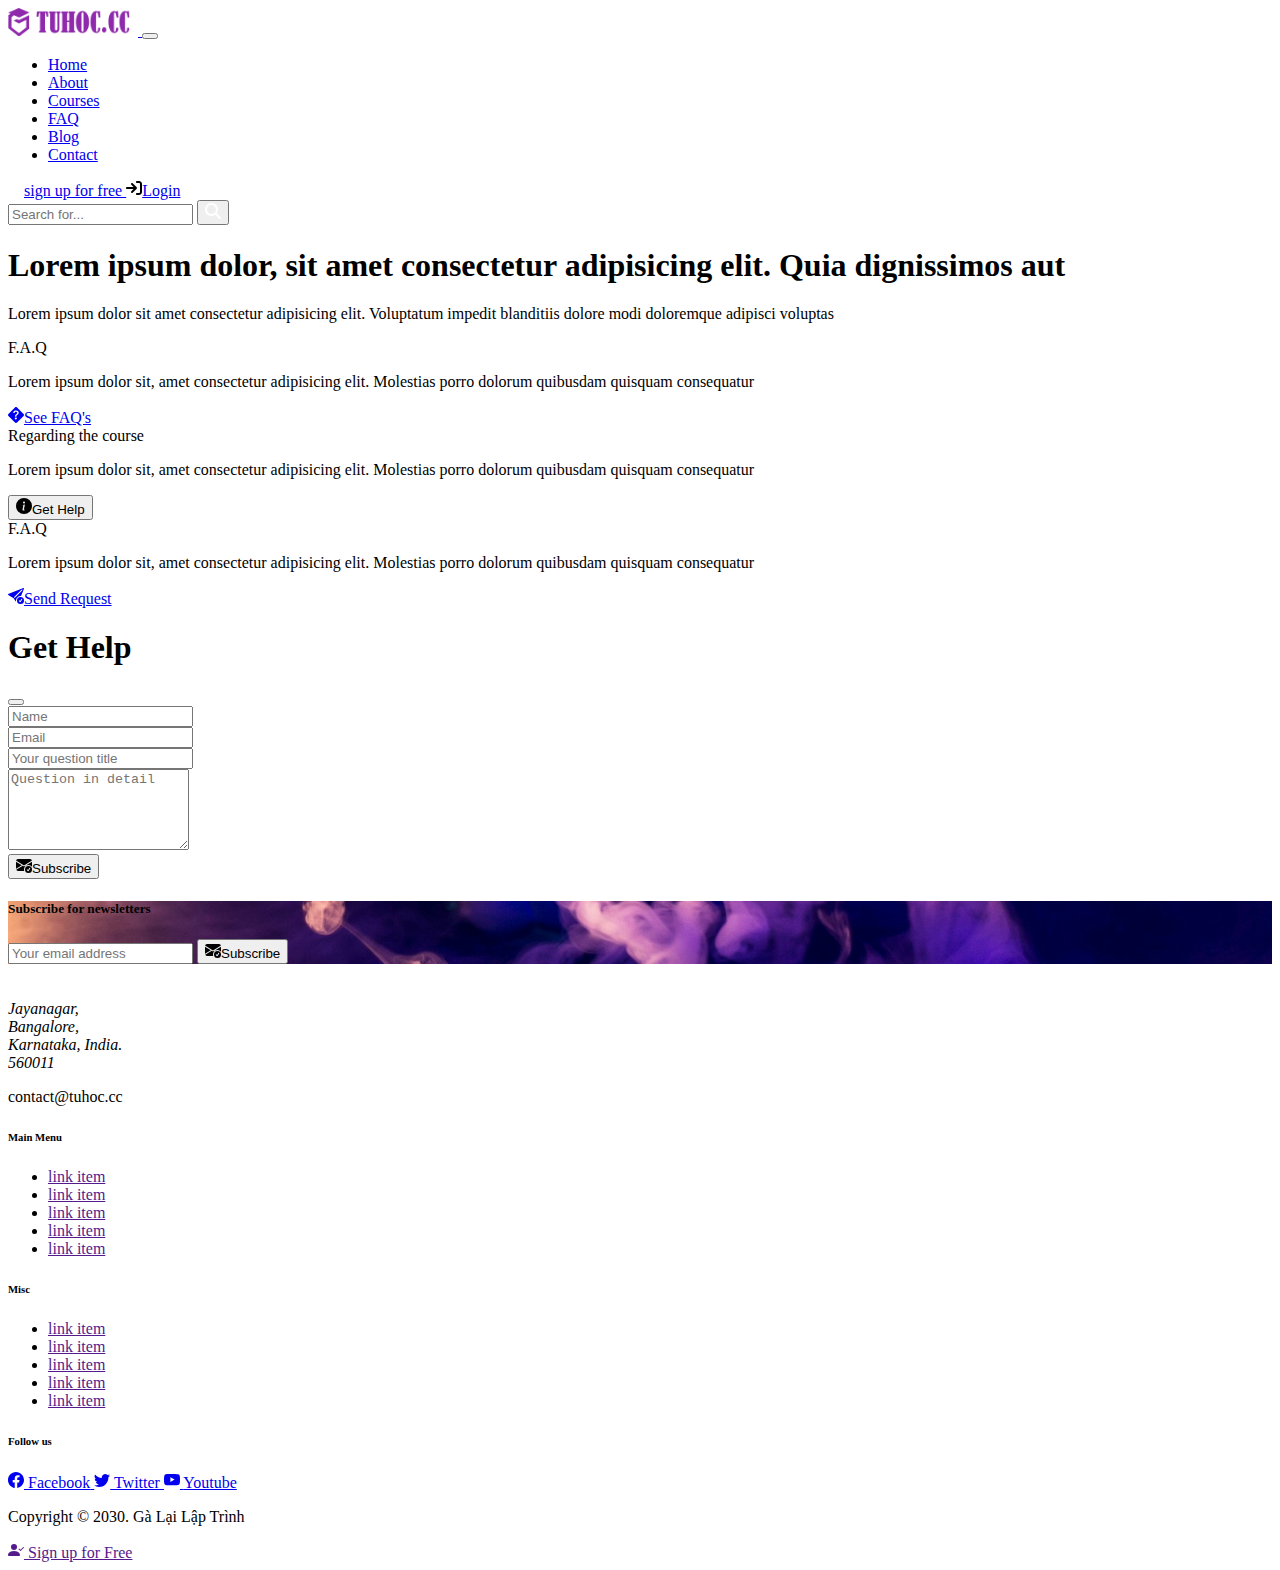
<file: contact.html>
<!DOCTYPE html>
<html lang="en">
  <head>
    <meta charset="UTF-8" />
    <meta name="viewport" content="width=device-width, initial-scale=1.0" />
    <link
      href="https://cdn.jsdelivr.net/npm/bootstrap@5.3.7/dist/css/bootstrap.min.css"
      rel="stylesheet"
      integrity="sha384-LN+7fdVzj6u52u30Kp6M/trliBMCMKTyK833zpbD+pXdCLuTusPj697FH4R/5mcr"
      crossorigin="anonymous"
    />

    <link rel="stylesheet" href="style.css" />
    <title>Du an 5 bootrap</title>
  </head>
  <body class="bg-light pt-5">
    <!-- navbar -->
    <nav class="navbar navbar-expand-lg bg-primary-subtle border-bottom small fixed-top">
      <div class="container">
        <a class="navbar-brand" href="#">
          <img src="./img/logo-tuhoc-light.png" alt="Logo website Bootstrap" />
        </a>
        <button
          class="navbar-toggler"
          type="button"
          data-bs-toggle="collapse"
          data-bs-target="#navbarSupportedContent"
          aria-controls="navbarSupportedContent"
          aria-expanded="false"
          aria-label="Toggle navigation"
        >
          <span class="navbar-toggler-icon"></span>
        </button>
        <div class="collapse navbar-collapse" id="navbarSupportedContent">
            <!-- menu item -->
          <ul class="navbar-nav me-auto mb-2 mb-lg-0">
            <li class="nav-item">
              <a class="nav-link active" aria-current="page" href="./index.html">Home</a>
            </li>
            <li class="nav-item">
              <a class="nav-link" aria-current="page" href="./About.html">About</a>
            </li>
            <li class="nav-item">
              <a class="nav-link" aria-current="page" href="./Courses.html">Courses</a>
            </li>
            <li class="nav-item">
              <a class="nav-link" aria-current="page" href="./FAQ.html">FAQ</a>
            </li>
            <li class="nav-item">
              <a class="nav-link" aria-current="page" href="./Blogs.html">Blog</a>
            </li>
            <li class="nav-item">
              <a class="nav-link" aria-current="page" href="./contact.html ">Contact</a>
            </li>
          </ul>
          <!-- btn dang ky dang nhap  -->
          <div class="d-flex flex-column flex-md-row gap-1">
            <a href="#!" class="btn btn-danger btn-sm d-inline-flex align-items-center justify-content-center me-1 ">
                <svg xmlns="http://www.w3.org/2000/svg" width ="16px" height="16px" class="me-2"  viewBox="0 0 640 512"><!--!Font Awesome Free 6.7.2 by @fontawesome - https://fontawesome.com License - https://fontawesome.com/license/free Copyright 2025 Fonticons, Inc.--><path fill="#ffffff" d="M96 128a128 128 0 1 1 256 0A128 128 0 1 1 96 128zM0 482.3C0 383.8 79.8 304 178.3 304l91.4 0C368.2 304 448 383.8 448 482.3c0 16.4-13.3 29.7-29.7 29.7L29.7 512C13.3 512 0 498.7 0 482.3zM504 312l0-64-64 0c-13.3 0-24-10.7-24-24s10.7-24 24-24l64 0 0-64c0-13.3 10.7-24 24-24s24 10.7 24 24l0 64 64 0c13.3 0 24 10.7 24 24s-10.7 24-24 24l-64 0 0 64c0 13.3-10.7 24-24 24s-24-10.7-24-24z"/></svg>sign up for free
            </a>
            <a href="#!" class="btn btn-warning btn-sm d-inline-flex align-items-center justify-content-center me-1 ">
                <svg xmlns="http://www.w3.org/2000/svg" width="16px" height="16px" class="me-2" viewBox="0 0 512 512"><!--!Font Awesome Free 6.7.2 by @fontawesome - https://fontawesome.com License - https://fontawesome.com/license/free Copyright 2025 Fonticons, Inc.--><path fill="#000000" d="M352 96l64 0c17.7 0 32 14.3 32 32l0 256c0 17.7-14.3 32-32 32l-64 0c-17.7 0-32 14.3-32 32s14.3 32 32 32l64 0c53 0 96-43 96-96l0-256c0-53-43-96-96-96l-64 0c-17.7 0-32 14.3-32 32s14.3 32 32 32zm-9.4 182.6c12.5-12.5 12.5-32.8 0-45.3l-128-128c-12.5-12.5-32.8-12.5-45.3 0s-12.5 32.8 0 45.3L242.7 224 32 224c-17.7 0-32 14.3-32 32s14.3 32 32 32l210.7 0-73.4 73.4c-12.5 12.5-12.5 32.8 0 45.3s32.8 12.5 45.3 0l128-128z"/></svg>Login
            </a>
          </div>

          <!-- form search -->
          <form class="d-flex mt-2 mt-lg-0 " role="search">
            <input
              class="form-control form-control-sm me-0"
              type="search"
              placeholder="Search for..."
              aria-label="Search"
            />
            <button class="btn btn-danger btn-sm " type="submit">
              <svg xmlns="http://www.w3.org/2000/svg" width="16px" height="16px" viewBox="0 0 512 512"><!--!Font Awesome Free 6.7.2 by @fontawesome - https://fontawesome.com License - https://fontawesome.com/license/free Copyright 2025 Fonticons, Inc.--><path fill="#ffffff" d="M416 208c0 45.9-14.9 88.3-40 122.7L502.6 457.4c12.5 12.5 12.5 32.8 0 45.3s-32.8 12.5-45.3 0L330.7 376c-34.4 25.2-76.8 40-122.7 40C93.1 416 0 322.9 0 208S93.1 0 208 0S416 93.1 416 208zM208 352a144 144 0 1 0 0-288 144 144 0 1 0 0 288z"/></svg>
              </svg>
            </button>
          </form>
        </div>
      </div>
    </nav>


  <section class="py-5">
    <div class="container">
            <!-- contact header -->
             <div class="row justify-content-center">
                <div class="col-md-6 text-center py-3 mb-4">
                    <h1 class=" fs-3 fw-light">Lorem ipsum dolor, sit amet consectetur adipisicing elit. Quia dignissimos aut</h1>
                <p class="fs-6 fw-normal text-secondary">Lorem ipsum dolor sit amet consectetur adipisicing elit. Voluptatum impedit blanditiis dolore modi doloremque adipisci voluptas</p>
                </div>
             </div>
             <!-- content header -->
              <div class="row ">
                <div class="col-md-4 text-center mt-3 mt-md-0">
                    <div class="card">
                        <div class="card-header">
                            F.A.Q
                        </div>
                        <div class="card-body p-5">
                            <p class="m-0 small ">Lorem ipsum dolor sit, amet consectetur adipisicing elit. Molestias porro dolorum quibusdam quisquam consequatur</p>
                        </div>
                        <div class="card-footer">
                            <a href="./FAQ.html" class="btn btn-success btn-sm  d-inline-flex align-items-center" type="submit">
               <svg xmlns="http://www.w3.org/2000/svg" width="16" height="16" fill="currentColor" class="bi bi-question-diamond-fill me-2" viewBox="0 0 16 16">
                                    <path d="M9.05.435c-.58-.58-1.52-.58-2.1 0L.436 6.95c-.58.58-.58 1.519 0 2.098l6.516 6.516c.58.58 1.519.58 2.098 0l6.516-6.516c.58-.58.58-1.519 0-2.098L9.05.435zM5.495 6.033a.237.237 0 0 1-.24-.247C5.35 4.091 6.737 3.5 8.005 3.5c1.396 0 2.672.73 2.672 2.24 0 1.08-.635 1.594-1.244 2.057-.737.559-1.01.768-1.01 1.486v.105a.25.25 0 0 1-.25.25h-.81a.25.25 0 0 1-.25-.246l-.004-.217c-.038-.927.495-1.498 1.168-1.987.59-.444.965-.736.965-1.371 0-.825-.628-1.168-1.314-1.168-.803 0-1.253.478-1.342 1.134-.018.137-.128.25-.266.25h-.825zm2.325 6.443c-.584 0-1.009-.394-1.009-.927 0-.552.425-.94 1.01-.94.609 0 1.028.388 1.028.94 0 .533-.42.927-1.029.927z"></path>
                                </svg>See FAQ's
              </a>
                        </div>
                    </div>
                </div>
                 <div class="col-md-4 text-center mt-3 mt-md-0">
                    <div class="card">
                        <div class="card-header">
                            Regarding the course
                        </div>
                        <div class="card-body p-5">
                            <p class="m-0 small ">Lorem ipsum dolor sit, amet consectetur adipisicing elit. Molestias porro dolorum quibusdam quisquam consequatur</p>
                        </div>
                        <div class="card-footer">
                            <button  data-bs-toggle="modal" data-bs-target="#exampleModal" class="btn btn-success btn-sm  d-inline-flex align-items-center" type="submit">
               <svg xmlns="http://www.w3.org/2000/svg" width="16" height="16" fill="currentColor" class="bi bi-info-circle-fill me-2" viewBox="0 0 16 16">
                                    <path d="M8 16A8 8 0 1 0 8 0a8 8 0 0 0 0 16zm.93-9.412-1 4.705c-.07.34.029.533.304.533.194 0 .487-.07.686-.246l-.088.416c-.287.346-.92.598-1.465.598-.703 0-1.002-.422-.808-1.319l.738-3.468c.064-.293.006-.399-.287-.47l-.451-.081.082-.381 2.29-.287zM8 5.5a1 1 0 1 1 0-2 1 1 0 0 1 0 2z"></path>
                                </svg>Get Help
              </button>
                        </div>
                    </div>
                </div>
                 <div class="col-md-4 text-center mt-3 mt-md-0">
                    <div class="card">
                        <div class="card-header">
                            F.A.Q
                        </div>
                        <div class="card-body p-5">
                            <p class="m-0 small ">Lorem ipsum dolor sit, amet consectetur adipisicing elit. Molestias porro dolorum quibusdam quisquam consequatur</p>
                        </div>
                        <div class="card-footer">
                            <a href="./FAQ.html" class="btn btn-success btn-sm  d-inline-flex align-items-center" type="submit">
               <svg xmlns="http://www.w3.org/2000/svg" width="16" height="16" fill="currentColor" class="bi bi-send-check-fill me-2" viewBox="0 0 16 16">
                                    <path d="M15.964.686a.5.5 0 0 0-.65-.65L.767 5.855H.766l-.452.18a.5.5 0 0 0-.082.887l.41.26.001.002 4.995 3.178 1.59 2.498C8 14 8 13 8 12.5a4.5 4.5 0 0 1 5.026-4.47L15.964.686Zm-1.833 1.89L6.637 10.07l-.215-.338a.5.5 0 0 0-.154-.154l-.338-.215 7.494-7.494 1.178-.471-.47 1.178Z"></path>
                                    <path d="M16 12.5a3.5 3.5 0 1 1-7 0 3.5 3.5 0 0 1 7 0Zm-1.993-1.679a.5.5 0 0 0-.686.172l-1.17 1.95-.547-.547a.5.5 0 0 0-.708.708l.774.773a.75.75 0 0 0 1.174-.144l1.335-2.226a.5.5 0 0 0-.172-.686Z"></path>
                                </svg>Send Request
              </a>
                        </div>
                    </div>
                </div>
              </div>
    </div>

  </section>

<!-- Modal -->
<div class="modal fade" id="exampleModal" tabindex="-1" aria-labelledby="exampleModalLabel" aria-hidden="true">
  <div class="modal-dialog modal-dialog-centered">
    <div class="modal-content">
      <div class="modal-header text-bg-dark">
        <h1 class="modal-title fs-5 " id="exampleModalLabel">Get Help</h1>
        <button type="button" class="btn-close btn-close-white" data-bs-dismiss="modal" aria-label="Close"></button>
      </div>
      <div class="modal-body">
        <form>
            <div class="row px-2">
                 <div class="card-body">
                  <form action="">
                    <div class="row">
                      <div class="col-md-6">
                        <div class="mb-2">
                          <input type="text" name="" id="" class="form-control form-control-sm" placeholder="Name">
                        </div>
                      </div>
                      <div class="col-md-6">
                        <div class="mb-2">
                          <input type="email" name="" id="" class="form-control form-control-sm" placeholder="Email">
                        </div>
                      </div>
                      <div class="col-md-12">
                        <div class="mb-2">
                          <input type="text" name="" id="" class="form-control form-control-sm" placeholder="Your question title">
                        </div>
                      </div>
                      <div class="col-md-12">
                        <div class="mb-2">
                          <textarea rows="5" name="" id="" class="form-control form-control-sm" placeholder="Question in detail"></textarea>
                        </div>
                      </div>
                      <div class="col-md-12">
                        <div class="mb-2 mt-2 ">
                          <button class="btn btn-success btn-sm  d-inline-flex align-items-center w-100 justify-content-center" type="submit">
               <svg xmlns="http://www.w3.org/2000/svg" width="16" height="16" fill="currentColor" class="bi bi-envelope-check-fill me-2" viewBox="0 0 16 16">
                                            <path d="M.05 3.555A2 2 0 0 1 2 2h12a2 2 0 0 1 1.95 1.555L8 8.414.05 3.555ZM0 4.697v7.104l5.803-3.558L0 4.697ZM6.761 8.83l-6.57 4.026A2 2 0 0 0 2 14h6.256A4.493 4.493 0 0 1 8 12.5a4.49 4.49 0 0 1 1.606-3.446l-.367-.225L8 9.586l-1.239-.757ZM16 4.697v4.974A4.491 4.491 0 0 0 12.5 8a4.49 4.49 0 0 0-1.965.45l-.338-.207L16 4.697Z"></path>
                                            <path d="M16 12.5a3.5 3.5 0 1 1-7 0 3.5 3.5 0 0 1 7 0Zm-1.993-1.679a.5.5 0 0 0-.686.172l-1.17 1.95-.547-.547a.5.5 0 0 0-.708.708l.774.773a.75.75 0 0 0 1.174-.144l1.335-2.226a.5.5 0 0 0-.172-.686Z"></path>
                                        </svg>Subscribe
              </button>
                        </div>
                      </div>

                    </div>
                  </form>
              </div>
            </div>
        </form>
      </div>
     
    </div>
  </div>
</div>

     <!-- subcribe -->
      <section class="subcribe py-5">
        <div class="container">
          <div class="row justify-content-center">
            <div class="col-md-4">
              <h5 class="text-white text-md-end fs-4 fw-light text-center">Subscribe for newsletters</h5>
            </div>
            <div class="col-md-4">
              <form class="d-flex mt-2 mt-lg-0 " role="search">
            <div class="input-group">
              <input
                class="form-control form-control-sm me-0"
                type="email"
                placeholder="Your email address"
                aria-label="Search"
              />
              <button class="btn btn-danger btn-sm  d-inline-flex align-items-center" type="submit">
               <svg xmlns="http://www.w3.org/2000/svg" width="16" height="16" fill="currentColor" class="me-2 bi bi-envelope-check-fill" viewBox="0 0 16 16">
                                      <path d="M.05 3.555A2 2 0 0 1 2 2h12a2 2 0 0 1 1.95 1.555L8 8.414.05 3.555ZM0 4.697v7.104l5.803-3.558L0 4.697ZM6.761 8.83l-6.57 4.026A2 2 0 0 0 2 14h6.256A4.493 4.493 0 0 1 8 12.5a4.49 4.49 0 0 1 1.606-3.446l-.367-.225L8 9.586l-1.239-.757ZM16 4.697v4.974A4.491 4.491 0 0 0 12.5 8a4.49 4.49 0 0 0-1.965.45l-.338-.207L16 4.697Z"></path>
                                      <path d="M16 12.5a3.5 3.5 0 1 1-7 0 3.5 3.5 0 0 1 7 0Zm-1.993-1.679a.5.5 0 0 0-.686.172l-1.17 1.95-.547-.547a.5.5 0 0 0-.708.708l.774.773a.75.75 0 0 0 1.174-.144l1.335-2.226a.5.5 0 0 0-.172-.686Z"></path>
                                  </svg>Subscribe
              </button>
            </div>
          </form>
            </div>
          </div>
        </div>
      </section>
      <!--main  footer -->
       <footer class="text-bg-dark py-5">
        <div class="container">
          <div class="row">
            <div class="col-md-3">
              <div class="brand-icon">
                <img src="./img/logo-tuhoc-dark.png" alt="" class="mb-2">
                <address class="small text-secondary">Jayanagar, Bangalore,<br>Karnataka, India.<br> 560011</address>
                <p class="small text-secondary">contact@tuhoc.cc</p>
              </div>

            </div>
            <div class="col-md-2">
              <h6>Main Menu</h6>
              <ul class="list-unstyled small text-secondary small">
                <li>
                  <a class="text-decoration-none text-secondary" href="">link item</a>
                </li>
                <li>
                  <a class="text-decoration-none text-secondary" href="">link item</a>
                </li>
                <li>
                  <a class="text-decoration-none text-secondary" href="">link item</a>
                </li>
                <li>
                  <a class="text-decoration-none text-secondary" href="">link item</a>
                </li>
                <li>
                  <a class="text-decoration-none text-secondary" href="">link item</a>
                </li>
              </ul>
            </div>
            <div class="col-md-2">
              <h6>Misc</h6>
              <ul class="list-unstyled small text-secondary small">
                <li>
                  <a class="text-decoration-none text-secondary" href="">link item</a>
                </li>
                <li>
                  <a class="text-decoration-none text-secondary" href="">link item</a>
                </li>
                <li>
                  <a class="text-decoration-none text-secondary" href="">link item</a>
                </li>
                <li>
                  <a class="text-decoration-none text-secondary" href="">link item</a>
                </li>
                <li>
                  <a class="text-decoration-none text-secondary" href="">link item</a>
                </li>
              </ul>
            </div>
            
            <div class="col-md-5">
              <h6>Follow us</h6>
              <div>
                <a href="#!" class="px-3 btn btn-sm btn-primary rounded-pill d-inline-flex align-items-center mb-2">
                  <svg xmlns="http://www.w3.org/2000/svg" width="16" height="16" fill="currentColor" class="bi bi-facebook me-md-2" viewBox="0 0 16 16">
                                <path d="M16 8.049c0-4.446-3.582-8.05-8-8.05C3.58 0-.002 3.603-.002 8.05c0 4.017 2.926 7.347 6.75 7.951v-5.625h-2.03V8.05H6.75V6.275c0-2.017 1.195-3.131 3.022-3.131.876 0 1.791.157 1.791.157v1.98h-1.009c-.993 0-1.303.621-1.303 1.258v1.51h2.218l-.354 2.326H9.25V16c3.824-.604 6.75-3.934 6.75-7.951z"></path>
                            </svg>
                  <span class="d-none d-md-inline-block">Facebook</span>
                </a>
                <a href="#!" class="px-3 btn btn-sm btn-info rounded-pill d-inline-flex align-items-center mb-2">
                  <svg xmlns="http://www.w3.org/2000/svg" width="16" height="16" fill="currentColor" class="bi bi-twitter me-md-2" viewBox="0 0 16 16">
                                <path d="M5.026 15c6.038 0 9.341-5.003 9.341-9.334 0-.14 0-.282-.006-.422A6.685 6.685 0 0 0 16 3.542a6.658 6.658 0 0 1-1.889.518 3.301 3.301 0 0 0 1.447-1.817 6.533 6.533 0 0 1-2.087.793A3.286 3.286 0 0 0 7.875 6.03a9.325 9.325 0 0 1-6.767-3.429 3.289 3.289 0 0 0 1.018 4.382A3.323 3.323 0 0 1 .64 6.575v.045a3.288 3.288 0 0 0 2.632 3.218 3.203 3.203 0 0 1-.865.115 3.23 3.23 0 0 1-.614-.057 3.283 3.283 0 0 0 3.067 2.277A6.588 6.588 0 0 1 .78 13.58a6.32 6.32 0 0 1-.78-.045A9.344 9.344 0 0 0 5.026 15z"></path>
                            </svg>
                  <span class="d-none d-md-inline-block">Twitter</span>
                </a>
                <a href="#!" class="px-3 btn btn-sm btn-danger rounded-pill d-inline-flex align-items-center mb-2">
                  <svg xmlns="http://www.w3.org/2000/svg" width="16" height="16" fill="currentColor" class="bi bi-youtube me-md-2" viewBox="0 0 16 16">
                                <path d="M8.051 1.999h.089c.822.003 4.987.033 6.11.335a2.01 2.01 0 0 1 1.415 1.42c.101.38.172.883.22 1.402l.01.104.022.26.008.104c.065.914.073 1.77.074 1.957v.075c-.001.194-.01 1.108-.082 2.06l-.008.105-.009.104c-.05.572-.124 1.14-.235 1.558a2.007 2.007 0 0 1-1.415 1.42c-1.16.312-5.569.334-6.18.335h-.142c-.309 0-1.587-.006-2.927-.052l-.17-.006-.087-.004-.171-.007-.171-.007c-1.11-.049-2.167-.128-2.654-.26a2.007 2.007 0 0 1-1.415-1.419c-.111-.417-.185-.986-.235-1.558L.09 9.82l-.008-.104A31.4 31.4 0 0 1 0 7.68v-.123c.002-.215.01-.958.064-1.778l.007-.103.003-.052.008-.104.022-.26.01-.104c.048-.519.119-1.023.22-1.402a2.007 2.007 0 0 1 1.415-1.42c.487-.13 1.544-.21 2.654-.26l.17-.007.172-.006.086-.003.171-.007A99.788 99.788 0 0 1 7.858 2h.193zM6.4 5.209v4.818l4.157-2.408L6.4 5.209z"></path>
                            </svg>
                  <span class="d-none d-md-inline-block">Youtube</span>
                </a>
              </div>
            </div>
          </div>
        </div>
       </footer>
       <!-- copy right -->
        <div class="copy-right ">
          <div class="container">
            <div class="row text-center text-white py-4 small">
              <p class="m-0 small">Copyright © 2030. Gà Lại Lập Trình</p>
            </div>
          </div>
        </div>
        <!-- mobile padding -->
         <div class="pt-5 pb-4 d-md-none " style="background-color: #000;"></div>
        <!-- sticky footer -->
         <div class="  text-center d-block d-md-none py-3 small d-flex justify-content-center align-items-center gap-2 fixed-bottom blur-filter">
          <a href="" class="btn px-3 btn-sm btn-warning rounded-pill fw-bold d-inline-flex align-items-center">
            <svg xmlns="http://www.w3.org/2000/svg" width="16" height="16" fill="currentColor" class="bi bi-person-check-fill me-2" viewBox="0 0 16 16">
                <path fill-rule="evenodd" d="M15.854 5.146a.5.5 0 0 1 0 .708l-3 3a.5.5 0 0 1-.708 0l-1.5-1.5a.5.5 0 0 1 .708-.708L12.5 7.793l2.646-2.647a.5.5 0 0 1 .708 0z"></path>
                <path d="M1 14s-1 0-1-1 1-4 6-4 6 3 6 4-1 1-1 1H1zm5-6a3 3 0 1 0 0-6 3 3 0 0 0 0 6z"></path>
            </svg>
            Sign up for Free 
          </a>
         </div>
    <!-- script -->
    <script
      src="https://cdn.jsdelivr.net/npm/bootstrap@5.3.7/dist/js/bootstrap.bundle.min.js"
      integrity="sha384-ndDqU0Gzau9qJ1lfW4pNLlhNTkCfHzAVBReH9diLvGRem5+R9g2FzA8ZGN954O5Q"
      crossorigin="anonymous"
    ></script>
  </body>
</html>
</file>
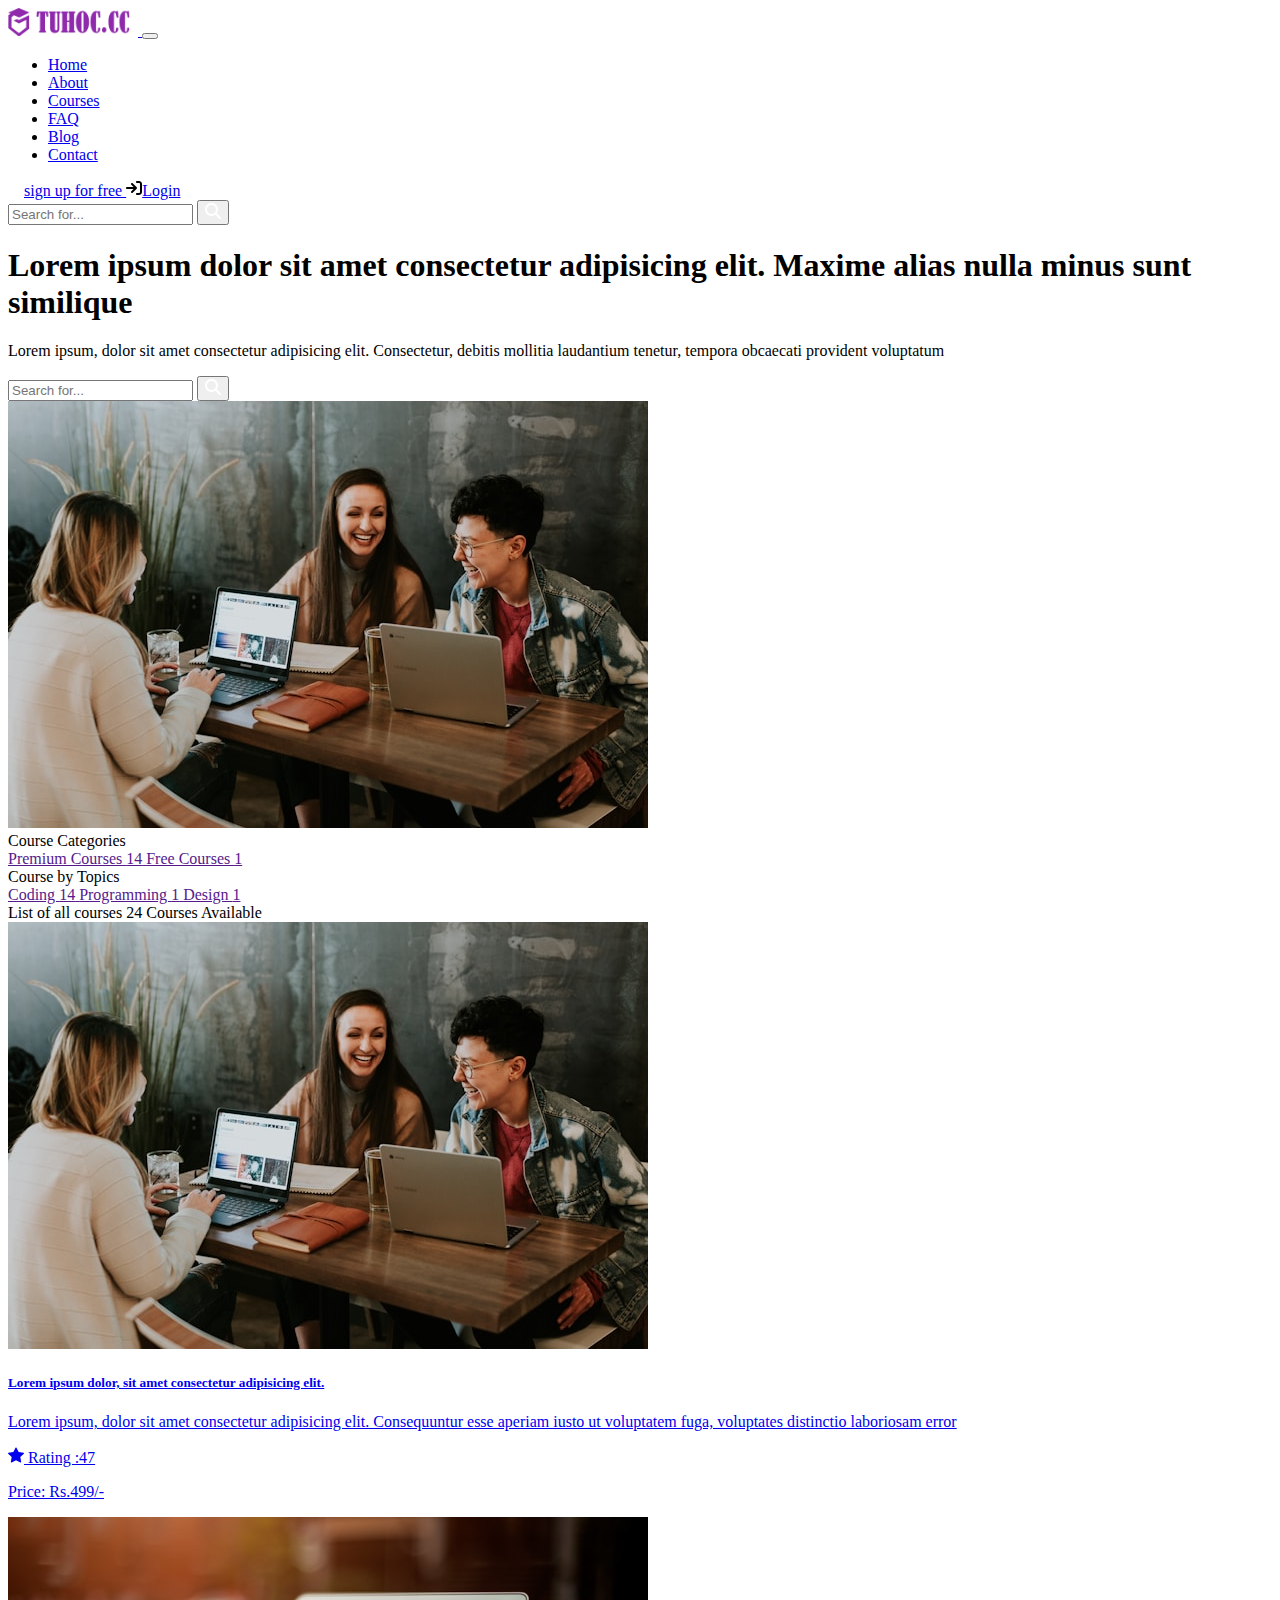
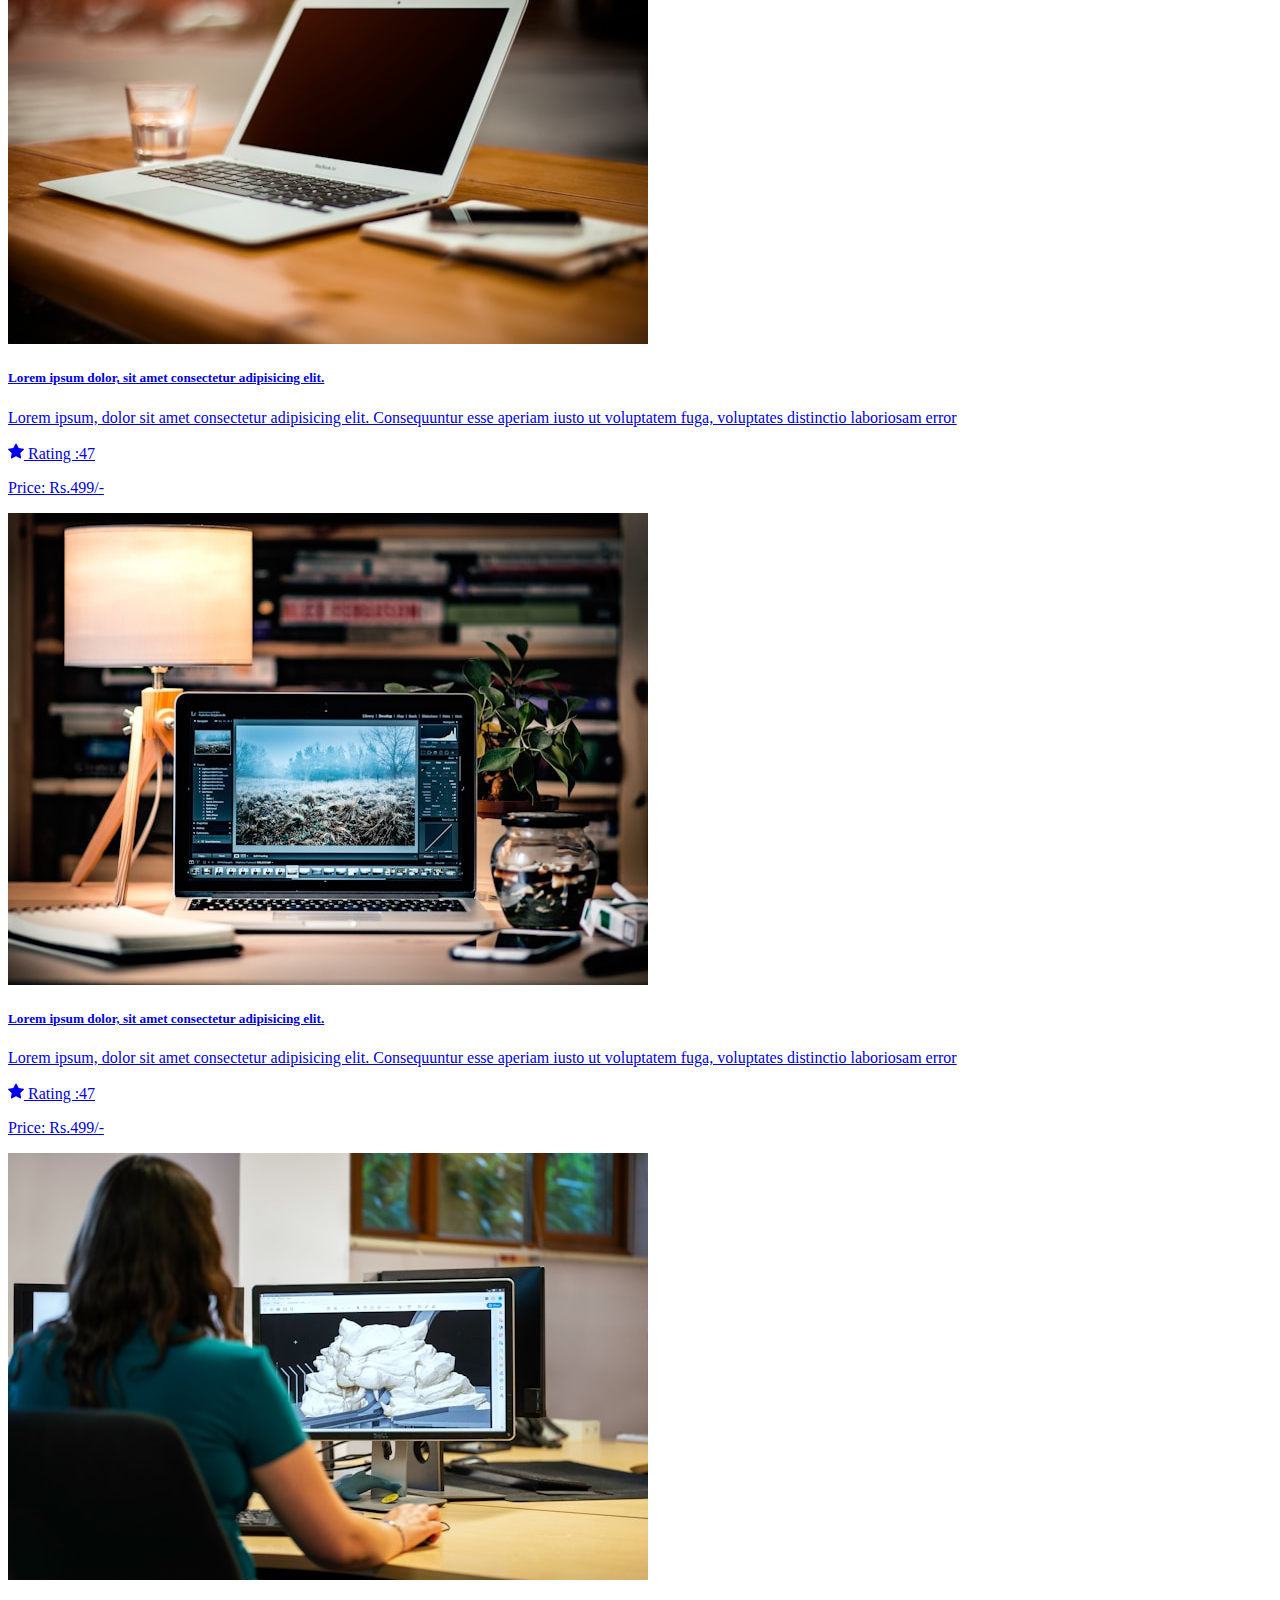
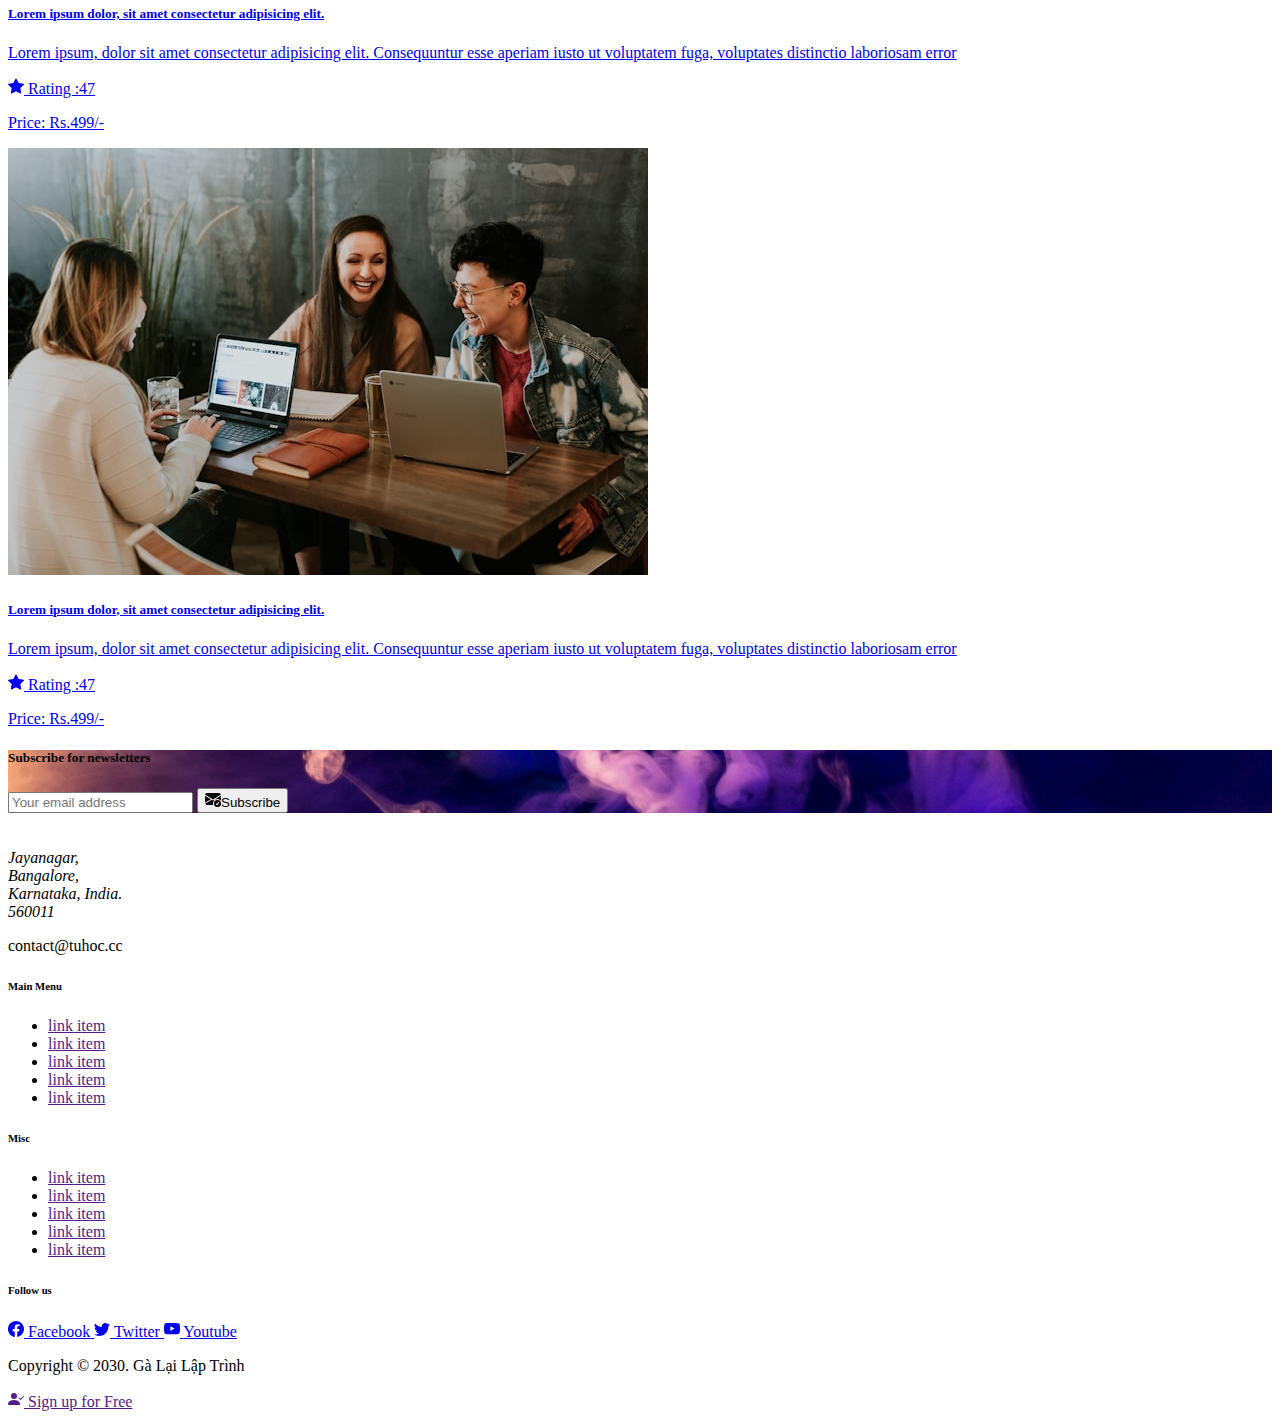
<file: Courses.html>
<!DOCTYPE html>
<html lang="en">
  <head>
    <meta charset="UTF-8" />
    <meta name="viewport" content="width=device-width, initial-scale=1.0" />
    <link
      href="https://cdn.jsdelivr.net/npm/bootstrap@5.3.7/dist/css/bootstrap.min.css"
      rel="stylesheet"
      integrity="sha384-LN+7fdVzj6u52u30Kp6M/trliBMCMKTyK833zpbD+pXdCLuTusPj697FH4R/5mcr"
      crossorigin="anonymous"
    />
    <link rel="stylesheet" href="./style.css" />
    <title>Document</title>
  </head>
  <body>
    <!-- navbar -->
   <nav class="navbar navbar-expand-lg bg-primary-subtle border-bottom small fixed-top">
      <div class="container">
        <a class="navbar-brand" href="#">
          <img src="./img/logo-tuhoc-light.png" alt="Logo website Bootstrap" />
        </a>
        <button
          class="navbar-toggler"
          type="button"
          data-bs-toggle="collapse"
          data-bs-target="#navbarSupportedContent"
          aria-controls="navbarSupportedContent"
          aria-expanded="false"
          aria-label="Toggle navigation"
        >
          <span class="navbar-toggler-icon"></span>
        </button>
        <div class="collapse navbar-collapse" id="navbarSupportedContent">
            <!-- menu item -->
          <ul class="navbar-nav me-auto mb-2 mb-lg-0">
            <li class="nav-item">
              <a class="nav-link active" aria-current="page" href="./index.html">Home</a>
            </li>
            <li class="nav-item">
              <a class="nav-link" aria-current="page" href="./About.html">About</a>
            </li>
            <li class="nav-item">
              <a class="nav-link" aria-current="page" href="./Courses.html">Courses</a>
            </li>
            <li class="nav-item">
              <a class="nav-link" aria-current="page" href="./FAQ.html">FAQ</a>
            </li>
            <li class="nav-item">
              <a class="nav-link" aria-current="page" href="./Blogs.html">Blog</a>
            </li>
            <li class="nav-item">
              <a class="nav-link" aria-current="page" href="./contact.html ">Contact</a>
            </li>
          </ul>
          <!-- btn dang ky dang nhap  -->
          <div class="d-flex flex-column flex-md-row gap-1">
            <a href="#!" class="btn btn-danger btn-sm d-inline-flex align-items-center justify-content-center me-1 ">
                <svg xmlns="http://www.w3.org/2000/svg" width ="16px" height="16px" class="me-2"  viewBox="0 0 640 512"><!--!Font Awesome Free 6.7.2 by @fontawesome - https://fontawesome.com License - https://fontawesome.com/license/free Copyright 2025 Fonticons, Inc.--><path fill="#ffffff" d="M96 128a128 128 0 1 1 256 0A128 128 0 1 1 96 128zM0 482.3C0 383.8 79.8 304 178.3 304l91.4 0C368.2 304 448 383.8 448 482.3c0 16.4-13.3 29.7-29.7 29.7L29.7 512C13.3 512 0 498.7 0 482.3zM504 312l0-64-64 0c-13.3 0-24-10.7-24-24s10.7-24 24-24l64 0 0-64c0-13.3 10.7-24 24-24s24 10.7 24 24l0 64 64 0c13.3 0 24 10.7 24 24s-10.7 24-24 24l-64 0 0 64c0 13.3-10.7 24-24 24s-24-10.7-24-24z"/></svg>sign up for free
            </a>
            <a href="#!" class="btn btn-warning btn-sm d-inline-flex align-items-center justify-content-center me-1 ">
                <svg xmlns="http://www.w3.org/2000/svg" width="16px" height="16px" class="me-2" viewBox="0 0 512 512"><!--!Font Awesome Free 6.7.2 by @fontawesome - https://fontawesome.com License - https://fontawesome.com/license/free Copyright 2025 Fonticons, Inc.--><path fill="#000000" d="M352 96l64 0c17.7 0 32 14.3 32 32l0 256c0 17.7-14.3 32-32 32l-64 0c-17.7 0-32 14.3-32 32s14.3 32 32 32l64 0c53 0 96-43 96-96l0-256c0-53-43-96-96-96l-64 0c-17.7 0-32 14.3-32 32s14.3 32 32 32zm-9.4 182.6c12.5-12.5 12.5-32.8 0-45.3l-128-128c-12.5-12.5-32.8-12.5-45.3 0s-12.5 32.8 0 45.3L242.7 224 32 224c-17.7 0-32 14.3-32 32s14.3 32 32 32l210.7 0-73.4 73.4c-12.5 12.5-12.5 32.8 0 45.3s32.8 12.5 45.3 0l128-128z"/></svg>Login
            </a>
          </div>

          <!-- form search -->
          <form class="d-flex mt-2 mt-lg-0 " role="search">
            <input
              class="form-control form-control-sm me-0"
              type="search"
              placeholder="Search for..."
              aria-label="Search"
            />
            <button class="btn btn-danger btn-sm " type="submit">
              <svg xmlns="http://www.w3.org/2000/svg" width="16px" height="16px" viewBox="0 0 512 512"><!--!Font Awesome Free 6.7.2 by @fontawesome - https://fontawesome.com License - https://fontawesome.com/license/free Copyright 2025 Fonticons, Inc.--><path fill="#ffffff" d="M416 208c0 45.9-14.9 88.3-40 122.7L502.6 457.4c12.5 12.5 12.5 32.8 0 45.3s-32.8 12.5-45.3 0L330.7 376c-34.4 25.2-76.8 40-122.7 40C93.1 416 0 322.9 0 208S93.1 0 208 0S416 93.1 416 208zM208 352a144 144 0 1 0 0-288 144 144 0 1 0 0 288z"/></svg>
              </svg>
            </button>
          </form>
        </div>
      </div>
    </nav>
    <!-- header -->
       <!-- header -->
    <header class="py-5 border-bottom bg-light mt-5">
        <div class="container">
            <div class="row d-flex align-items-center justify-content-center ">
              <!-- left header -->
                <div class="col-md-6 pe-md-5">
                  <h1 class="fs-3 fw-normal">Lorem ipsum dolor sit amet consectetur adipisicing elit. Maxime alias nulla minus sunt similique</h1>
                  <p class="fs-5 fw-light text-secondary">Lorem ipsum, dolor sit amet consectetur adipisicing elit. Consectetur, debitis mollitia laudantium tenetur, tempora obcaecati provident voluptatum</p>
                <form class="d-flex mt-2 mt-lg-0 w-75 " role="search">
            <input
              class="form-control form-control-sm me-0"
              type="search"
              placeholder="Search for..."
              aria-label="Search"
            />
            <button class="btn btn-danger btn-sm " type="submit">
              <svg xmlns="http://www.w3.org/2000/svg" width="16px" height="16px" viewBox="0 0 512 512"><!--!Font Awesome Free 6.7.2 by @fontawesome - https://fontawesome.com License - https://fontawesome.com/license/free Copyright 2025 Fonticons, Inc.--><path fill="#ffffff" d="M416 208c0 45.9-14.9 88.3-40 122.7L502.6 457.4c12.5 12.5 12.5 32.8 0 45.3s-32.8 12.5-45.3 0L330.7 376c-34.4 25.2-76.8 40-122.7 40C93.1 416 0 322.9 0 208S93.1 0 208 0S416 93.1 416 208zM208 352a144 144 0 1 0 0-288 144 144 0 1 0 0 288z"/></svg>
              </svg>
            </button>
          </form>
                </div>
              <!-- right header -->
                <div class="col-md-6 mt-3 mt-md-0">
                  <img src="./img/main-header.jpg" alt="" class="img-fluid rounded-2" />
                </div>
            </div>
        </div>
    </header>
    <!-- course -->
     <section class="bg-light small">
        <div class="container py-5 border-bottom">
            <div class="row">
                <!-- course left -->
                <div class="col-md-3">
                    <div class="list-group">
                        <div class="list-item list-group-item text-bg-light fw-bold">Course Categories</div>
                            <a href="" class="list-group-item list-group-item list-group-item-action d-flex justify-content-between align-items-center ">
                                Premium Courses
                                <span class="badge text-bg-warning rounded-pill ">14</span>
                            </a>
                             <a href="" class="list-group-item list-group-item list-group-item-action d-flex justify-content-between align-items-center ">
                                Free Courses

                                <span class="badge text-bg-warning rounded-pill ">1</span>
                            </a>
                        </div>
                        <div class="list-group mt-3">
                        <div class="list-item list-group-item text-bg-light fw-bold">Course by Topics</div>
                           
                             <a href="" class="list-group-item list-group-item list-group-item-action d-flex justify-content-between align-items-center ">
                               Coding


                                <span class="badge text-bg-warning rounded-pill ">14</span>
                            </a>
                            <a href="" class="list-group-item list-group-item list-group-item-action d-flex justify-content-between align-items-center ">
                                Programming

                                <span class="badge text-bg-warning rounded-pill ">1</span>
                            </a>
                             <a href="" class="list-group-item list-group-item list-group-item-action d-flex justify-content-between align-items-center ">
                                Design
                                <span class="badge text-bg-warning rounded-pill ">1</span>
                            </a>
                        </div>
                </div>
                <!-- course right -->
                <div class="col-md-9 mt-md-0 mt-4">
                    <div class="list-group  ">
                        <div class="list-item list-group-item d-flex justify-content-between align-items-center text-bg-light fw-bold">
                            List of all courses
                            <span class="badge text-bg-warning ">
                                24 Courses Available</span>
                        </div>
                        <!-- item 1 -->
                        <a href="./Single-Course.html" class="list-group-item list-group-item-action d-flex justify-content-between align-items-center gap-3">
                            <div class="col-md-4">
                                <img src="./img/main-header.jpg" alt="" class="img-fluid rounded" />
                            </div>
                            <div class="col-md-8 ">
                            <h5>Lorem ipsum dolor, sit amet consectetur adipisicing elit.</h5>    
                            <p class="text-secondary">Lorem ipsum, dolor sit amet consectetur adipisicing elit. Consequuntur esse aperiam iusto ut voluptatem fuga, voluptates distinctio laboriosam error</p>
                            <div class="d-flex align-items-center">
                                <p class="me-2 rounded-pill text-bg-warning px-2 py-1 small d-inline-flex align-items-center  ">
                                    <svg xmlns="http://www.w3.org/2000/svg" width="16" height="16" fill="currentColor" class="bi bi-star-fill me-2" viewBox="0 0 16 16">
                                                    <path d="M3.612 15.443c-.386.198-.824-.149-.746-.592l.83-4.73L.173 6.765c-.329-.314-.158-.888.283-.95l4.898-.696L7.538.792c.197-.39.73-.39.927 0l2.184 4.327 4.898.696c.441.062.612.636.282.95l-3.522 3.356.83 4.73c.078.443-.36.79-.746.592L8 13.187l-4.389 2.256z"></path>
                                                </svg>
                                    Rating :47</p>
                                <p class=" rounded-pill text-bg-success px-2 py-1 small d-inline-flex align-items-center "> Price: Rs.499/-</p>
                            </div>

                            </div>
                        </a>
                          <!-- item 2 -->
                        <a href="./Single-Course.html" class="list-group-item list-group-item-action d-flex justify-content-between align-items-center gap-3">
                            <div class="col-md-4">
                                <img src="./img/pic1.jpg" alt="" class="img-fluid rounded" />
                            </div>
                            <div class="col-md-8 ">
                            <h5>Lorem ipsum dolor, sit amet consectetur adipisicing elit.</h5>    
                            <p class="text-secondary">Lorem ipsum, dolor sit amet consectetur adipisicing elit. Consequuntur esse aperiam iusto ut voluptatem fuga, voluptates distinctio laboriosam error</p>
                            <div class="d-flex align-items-center">
                                <p class="me-2 rounded-pill text-bg-warning px-2 py-1 small d-inline-flex align-items-center  ">
                                    <svg xmlns="http://www.w3.org/2000/svg" width="16" height="16" fill="currentColor" class="bi bi-star-fill me-2" viewBox="0 0 16 16">
                                                    <path d="M3.612 15.443c-.386.198-.824-.149-.746-.592l.83-4.73L.173 6.765c-.329-.314-.158-.888.283-.95l4.898-.696L7.538.792c.197-.39.73-.39.927 0l2.184 4.327 4.898.696c.441.062.612.636.282.95l-3.522 3.356.83 4.73c.078.443-.36.79-.746.592L8 13.187l-4.389 2.256z"></path>
                                                </svg>
                                    Rating :47</p>
                                <p class=" rounded-pill text-bg-success px-2 py-1 small d-inline-flex align-items-center "> Price: Rs.499/-</p>
                            </div>

                            </div>
                        </a>
                          <!-- item 3 -->
                        <a href="./Single-Course.html" class="list-group-item list-group-item-action d-flex justify-content-between align-items-center gap-3">
                            <div class="col-md-4">
                                <img src="./img/pic2.jpg" alt="" class="img-fluid rounded" />
                            </div>
                            <div class="col-md-8 ">
                            <h5>Lorem ipsum dolor, sit amet consectetur adipisicing elit.</h5>    
                            <p class="text-secondary">Lorem ipsum, dolor sit amet consectetur adipisicing elit. Consequuntur esse aperiam iusto ut voluptatem fuga, voluptates distinctio laboriosam error</p>
                            <div class="d-flex align-items-center">
                                <p class="me-2 rounded-pill text-bg-warning px-2 py-1 small d-inline-flex align-items-center  ">
                                    <svg xmlns="http://www.w3.org/2000/svg" width="16" height="16" fill="currentColor" class="bi bi-star-fill me-2" viewBox="0 0 16 16">
                                                    <path d="M3.612 15.443c-.386.198-.824-.149-.746-.592l.83-4.73L.173 6.765c-.329-.314-.158-.888.283-.95l4.898-.696L7.538.792c.197-.39.73-.39.927 0l2.184 4.327 4.898.696c.441.062.612.636.282.95l-3.522 3.356.83 4.73c.078.443-.36.79-.746.592L8 13.187l-4.389 2.256z"></path>
                                                </svg>
                                    Rating :47</p>
                                <p class=" rounded-pill text-bg-success px-2 py-1 small d-inline-flex align-items-center "> Price: Rs.499/-</p>
                            </div>

                            </div>
                        </a>
                          <!-- item 4 -->
                        <a href="./Single-Course.html" class="list-group-item list-group-item-action d-flex justify-content-between align-items-center gap-3">
                            <div class="col-md-4">
                                <img src="./img/pic3.jpg" alt="" class="img-fluid rounded" />
                            </div>
                            <div class="col-md-8 ">
                            <h5>Lorem ipsum dolor, sit amet consectetur adipisicing elit.</h5>    
                            <p class="text-secondary">Lorem ipsum, dolor sit amet consectetur adipisicing elit. Consequuntur esse aperiam iusto ut voluptatem fuga, voluptates distinctio laboriosam error</p>
                            <div class="d-flex align-items-center">
                                <p class="me-2 rounded-pill text-bg-warning px-2 py-1 small d-inline-flex align-items-center  ">
                                    <svg xmlns="http://www.w3.org/2000/svg" width="16" height="16" fill="currentColor" class="bi bi-star-fill me-2" viewBox="0 0 16 16">
                                                    <path d="M3.612 15.443c-.386.198-.824-.149-.746-.592l.83-4.73L.173 6.765c-.329-.314-.158-.888.283-.95l4.898-.696L7.538.792c.197-.39.73-.39.927 0l2.184 4.327 4.898.696c.441.062.612.636.282.95l-3.522 3.356.83 4.73c.078.443-.36.79-.746.592L8 13.187l-4.389 2.256z"></path>
                                                </svg>
                                    Rating :47</p>
                                <p class=" rounded-pill text-bg-success px-2 py-1 small d-inline-flex align-items-center "> Price: Rs.499/-</p>
                            </div>

                            </div>
                        </a>
                          <!-- item 5 -->
                        <a href="./Single-Course.html" class="list-group-item list-group-item-action d-flex justify-content-between align-items-center gap-3">
                            <div class="col-md-4">
                                <img src="./img/main-header.jpg" alt="" class="img-fluid rounded" />
                            </div>
                            <div class="col-md-8 ">
                            <h5>Lorem ipsum dolor, sit amet consectetur adipisicing elit.</h5>    
                            <p class="text-secondary">Lorem ipsum, dolor sit amet consectetur adipisicing elit. Consequuntur esse aperiam iusto ut voluptatem fuga, voluptates distinctio laboriosam error</p>
                            <div class="d-flex align-items-center">
                                <p class="me-2 rounded-pill text-bg-warning px-2 py-1 small d-inline-flex align-items-center  ">
                                    <svg xmlns="http://www.w3.org/2000/svg" width="16" height="16" fill="currentColor" class="bi bi-star-fill me-2" viewBox="0 0 16 16">
                                                    <path d="M3.612 15.443c-.386.198-.824-.149-.746-.592l.83-4.73L.173 6.765c-.329-.314-.158-.888.283-.95l4.898-.696L7.538.792c.197-.39.73-.39.927 0l2.184 4.327 4.898.696c.441.062.612.636.282.95l-3.522 3.356.83 4.73c.078.443-.36.79-.746.592L8 13.187l-4.389 2.256z"></path>
                                                </svg>
                                    Rating :47</p>
                                <p class=" rounded-pill text-bg-success px-2 py-1 small d-inline-flex align-items-center "> Price: Rs.499/-</p>
                            </div>

                            </div>
                        </a>
                    </div>
                    
                </div>
            </div>
        </div>
     </section>
         <!-- subcribe -->
      <section class="subcribe py-5">
        <div class="container">
          <div class="row justify-content-center">
            <div class="col-md-4">
              <h5 class="text-white text-md-end fs-4 fw-light text-center">Subscribe for newsletters</h5>
            </div>
            <div class="col-md-4">
              <form class="d-flex mt-2 mt-lg-0 " role="search">
            <div class="input-group">
              <input
                class="form-control form-control-sm me-0"
                type="email"
                placeholder="Your email address"
                aria-label="Search"
              />
              <button class="btn btn-danger btn-sm  d-inline-flex align-items-center" type="submit">
               <svg xmlns="http://www.w3.org/2000/svg" width="16" height="16" fill="currentColor" class="me-2 bi bi-envelope-check-fill" viewBox="0 0 16 16">
                                      <path d="M.05 3.555A2 2 0 0 1 2 2h12a2 2 0 0 1 1.95 1.555L8 8.414.05 3.555ZM0 4.697v7.104l5.803-3.558L0 4.697ZM6.761 8.83l-6.57 4.026A2 2 0 0 0 2 14h6.256A4.493 4.493 0 0 1 8 12.5a4.49 4.49 0 0 1 1.606-3.446l-.367-.225L8 9.586l-1.239-.757ZM16 4.697v4.974A4.491 4.491 0 0 0 12.5 8a4.49 4.49 0 0 0-1.965.45l-.338-.207L16 4.697Z"></path>
                                      <path d="M16 12.5a3.5 3.5 0 1 1-7 0 3.5 3.5 0 0 1 7 0Zm-1.993-1.679a.5.5 0 0 0-.686.172l-1.17 1.95-.547-.547a.5.5 0 0 0-.708.708l.774.773a.75.75 0 0 0 1.174-.144l1.335-2.226a.5.5 0 0 0-.172-.686Z"></path>
                                  </svg>Subscribe
              </button>
            </div>
          </form>
            </div>
          </div>
        </div>
      </section>
      <!--main  footer -->
       <footer class="text-bg-dark py-5">
        <div class="container">
          <div class="row">
            <div class="col-md-3">
              <div class="brand-icon">
                <img src="./img/logo-tuhoc-dark.png" alt="" class="mb-2">
                <address class="small text-secondary">Jayanagar, Bangalore,<br>Karnataka, India.<br> 560011</address>
                <p class="small text-secondary">contact@tuhoc.cc</p>
              </div>

            </div>
            <div class="col-md-2">
              <h6>Main Menu</h6>
              <ul class="list-unstyled small text-secondary small">
                <li>
                  <a class="text-decoration-none text-secondary" href="">link item</a>
                </li>
                <li>
                  <a class="text-decoration-none text-secondary" href="">link item</a>
                </li>
                <li>
                  <a class="text-decoration-none text-secondary" href="">link item</a>
                </li>
                <li>
                  <a class="text-decoration-none text-secondary" href="">link item</a>
                </li>
                <li>
                  <a class="text-decoration-none text-secondary" href="">link item</a>
                </li>
              </ul>
            </div>
            <div class="col-md-2">
              <h6>Misc</h6>
              <ul class="list-unstyled small text-secondary small">
                <li>
                  <a class="text-decoration-none text-secondary" href="">link item</a>
                </li>
                <li>
                  <a class="text-decoration-none text-secondary" href="">link item</a>
                </li>
                <li>
                  <a class="text-decoration-none text-secondary" href="">link item</a>
                </li>
                <li>
                  <a class="text-decoration-none text-secondary" href="">link item</a>
                </li>
                <li>
                  <a class="text-decoration-none text-secondary" href="">link item</a>
                </li>
              </ul>
            </div>
            
            <div class="col-md-5">
              <h6>Follow us</h6>
              <div>
                <a href="#!" class="px-3 btn btn-sm btn-primary rounded-pill d-inline-flex align-items-center mb-2">
                  <svg xmlns="http://www.w3.org/2000/svg" width="16" height="16" fill="currentColor" class="bi bi-facebook me-md-2" viewBox="0 0 16 16">
                                <path d="M16 8.049c0-4.446-3.582-8.05-8-8.05C3.58 0-.002 3.603-.002 8.05c0 4.017 2.926 7.347 6.75 7.951v-5.625h-2.03V8.05H6.75V6.275c0-2.017 1.195-3.131 3.022-3.131.876 0 1.791.157 1.791.157v1.98h-1.009c-.993 0-1.303.621-1.303 1.258v1.51h2.218l-.354 2.326H9.25V16c3.824-.604 6.75-3.934 6.75-7.951z"></path>
                            </svg>
                  <span class="d-none d-md-inline-block">Facebook</span>
                </a>
                <a href="#!" class="px-3 btn btn-sm btn-info rounded-pill d-inline-flex align-items-center mb-2">
                  <svg xmlns="http://www.w3.org/2000/svg" width="16" height="16" fill="currentColor" class="bi bi-twitter me-md-2" viewBox="0 0 16 16">
                                <path d="M5.026 15c6.038 0 9.341-5.003 9.341-9.334 0-.14 0-.282-.006-.422A6.685 6.685 0 0 0 16 3.542a6.658 6.658 0 0 1-1.889.518 3.301 3.301 0 0 0 1.447-1.817 6.533 6.533 0 0 1-2.087.793A3.286 3.286 0 0 0 7.875 6.03a9.325 9.325 0 0 1-6.767-3.429 3.289 3.289 0 0 0 1.018 4.382A3.323 3.323 0 0 1 .64 6.575v.045a3.288 3.288 0 0 0 2.632 3.218 3.203 3.203 0 0 1-.865.115 3.23 3.23 0 0 1-.614-.057 3.283 3.283 0 0 0 3.067 2.277A6.588 6.588 0 0 1 .78 13.58a6.32 6.32 0 0 1-.78-.045A9.344 9.344 0 0 0 5.026 15z"></path>
                            </svg>
                  <span class="d-none d-md-inline-block">Twitter</span>
                </a>
                <a href="#!" class="px-3 btn btn-sm btn-danger rounded-pill d-inline-flex align-items-center mb-2">
                  <svg xmlns="http://www.w3.org/2000/svg" width="16" height="16" fill="currentColor" class="bi bi-youtube me-md-2" viewBox="0 0 16 16">
                                <path d="M8.051 1.999h.089c.822.003 4.987.033 6.11.335a2.01 2.01 0 0 1 1.415 1.42c.101.38.172.883.22 1.402l.01.104.022.26.008.104c.065.914.073 1.77.074 1.957v.075c-.001.194-.01 1.108-.082 2.06l-.008.105-.009.104c-.05.572-.124 1.14-.235 1.558a2.007 2.007 0 0 1-1.415 1.42c-1.16.312-5.569.334-6.18.335h-.142c-.309 0-1.587-.006-2.927-.052l-.17-.006-.087-.004-.171-.007-.171-.007c-1.11-.049-2.167-.128-2.654-.26a2.007 2.007 0 0 1-1.415-1.419c-.111-.417-.185-.986-.235-1.558L.09 9.82l-.008-.104A31.4 31.4 0 0 1 0 7.68v-.123c.002-.215.01-.958.064-1.778l.007-.103.003-.052.008-.104.022-.26.01-.104c.048-.519.119-1.023.22-1.402a2.007 2.007 0 0 1 1.415-1.42c.487-.13 1.544-.21 2.654-.26l.17-.007.172-.006.086-.003.171-.007A99.788 99.788 0 0 1 7.858 2h.193zM6.4 5.209v4.818l4.157-2.408L6.4 5.209z"></path>
                            </svg>
                  <span class="d-none d-md-inline-block">Youtube</span>
                </a>
              </div>
            </div>
          </div>
        </div>
       </footer>
       <!-- copy right -->
        <div class="copy-right ">
          <div class="container">
            <div class="row text-center text-white py-4 small">
              <p class="m-0 small">Copyright © 2030. Gà Lại Lập Trình</p>
            </div>
          </div>
        </div>
        <!-- mobile padding -->
         <div class="pt-5 pb-4 d-md-none " style="background-color: #000;"></div>
        <!-- sticky footer -->
         <div class="  text-center d-block d-md-none py-3 small d-flex justify-content-center align-items-center gap-2 fixed-bottom blur-filter">
          <a href="" class="btn px-3 btn-sm btn-warning rounded-pill fw-bold d-inline-flex align-items-center">
            <svg xmlns="http://www.w3.org/2000/svg" width="16" height="16" fill="currentColor" class="bi bi-person-check-fill me-2" viewBox="0 0 16 16">
                <path fill-rule="evenodd" d="M15.854 5.146a.5.5 0 0 1 0 .708l-3 3a.5.5 0 0 1-.708 0l-1.5-1.5a.5.5 0 0 1 .708-.708L12.5 7.793l2.646-2.647a.5.5 0 0 1 .708 0z"></path>
                <path d="M1 14s-1 0-1-1 1-4 6-4 6 3 6 4-1 1-1 1H1zm5-6a3 3 0 1 0 0-6 3 3 0 0 0 0 6z"></path>
            </svg>
            Sign up for Free 
          </a>
         </div>
    <!-- script -->
    <script
      src="https://cdn.jsdelivr.net/npm/bootstrap@5.3.7/dist/js/bootstrap.bundle.min.js"
      integrity="sha384-ndDqU0Gzau9qJ1lfW4pNLlhNTkCfHzAVBReH9diLvGRem5+R9g2FzA8ZGN954O5Q"
      crossorigin="anonymous"
    ></script>
  </body>
</html>
</file>
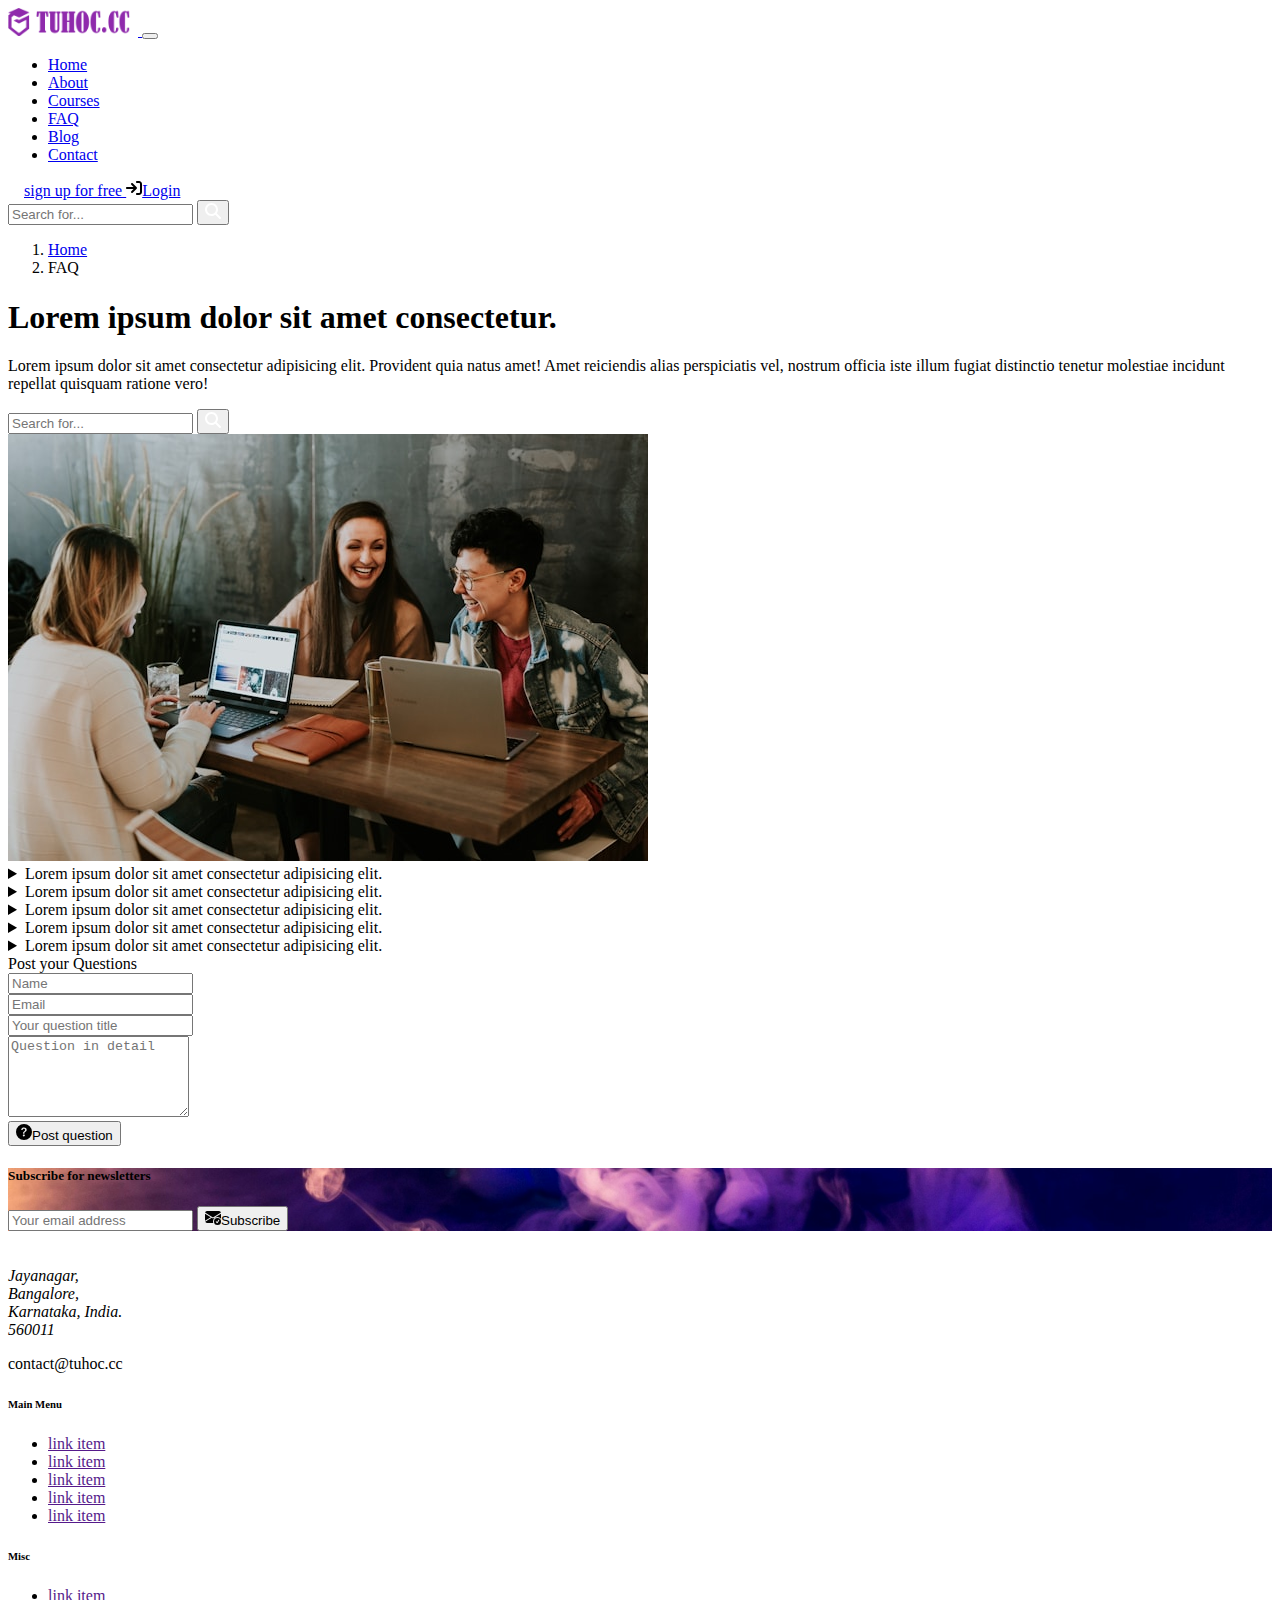
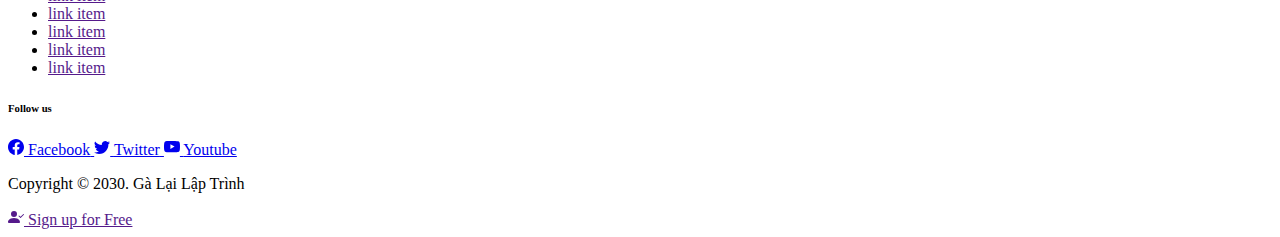
<file: FAQ.html>
<!DOCTYPE html>
<html lang="en">
  <head>
    <meta charset="UTF-8" />
    <meta name="viewport" content="width=device-width, initial-scale=1.0" />
    <link
      href="https://cdn.jsdelivr.net/npm/bootstrap@5.3.7/dist/css/bootstrap.min.css"
      rel="stylesheet"
      integrity="sha384-LN+7fdVzj6u52u30Kp6M/trliBMCMKTyK833zpbD+pXdCLuTusPj697FH4R/5mcr"
      crossorigin="anonymous"
    />

    <link rel="stylesheet" href="style.css" />
    <title>Du an 5 bootrap</title>
  </head>
  <body class="bg-light pt-5">
    <!-- navbar -->
    <nav class="navbar navbar-expand-lg bg-primary-subtle border-bottom small fixed-top">
      <div class="container">
        <a class="navbar-brand" href="#">
          <img src="./img/logo-tuhoc-light.png" alt="Logo website Bootstrap" />
        </a>
        <button
          class="navbar-toggler"
          type="button"
          data-bs-toggle="collapse"
          data-bs-target="#navbarSupportedContent"
          aria-controls="navbarSupportedContent"
          aria-expanded="false"
          aria-label="Toggle navigation"
        >
          <span class="navbar-toggler-icon"></span>
        </button>
        <div class="collapse navbar-collapse" id="navbarSupportedContent">
            <!-- menu item -->
          <ul class="navbar-nav me-auto mb-2 mb-lg-0">
            <li class="nav-item">
              <a class="nav-link active" aria-current="page" href="./index.html">Home</a>
            </li>
            <li class="nav-item">
              <a class="nav-link" aria-current="page" href="./About.html">About</a>
            </li>
            <li class="nav-item">
              <a class="nav-link" aria-current="page" href="./Courses.html">Courses</a>
            </li>
            <li class="nav-item">
              <a class="nav-link" aria-current="page" href="./FAQ.html">FAQ</a>
            </li>
            <li class="nav-item">
              <a class="nav-link" aria-current="page" href="./Blogs.html">Blog</a>
            </li>
            <li class="nav-item">
              <a class="nav-link" aria-current="page" href="./contact.html ">Contact</a>
            </li>
          </ul>
          <!-- btn dang ky dang nhap  -->
          <div class="d-flex flex-column flex-md-row gap-1">
            <a href="#!" class="btn btn-danger btn-sm d-inline-flex align-items-center justify-content-center me-1 ">
                <svg xmlns="http://www.w3.org/2000/svg" width ="16px" height="16px" class="me-2"  viewBox="0 0 640 512"><!--!Font Awesome Free 6.7.2 by @fontawesome - https://fontawesome.com License - https://fontawesome.com/license/free Copyright 2025 Fonticons, Inc.--><path fill="#ffffff" d="M96 128a128 128 0 1 1 256 0A128 128 0 1 1 96 128zM0 482.3C0 383.8 79.8 304 178.3 304l91.4 0C368.2 304 448 383.8 448 482.3c0 16.4-13.3 29.7-29.7 29.7L29.7 512C13.3 512 0 498.7 0 482.3zM504 312l0-64-64 0c-13.3 0-24-10.7-24-24s10.7-24 24-24l64 0 0-64c0-13.3 10.7-24 24-24s24 10.7 24 24l0 64 64 0c13.3 0 24 10.7 24 24s-10.7 24-24 24l-64 0 0 64c0 13.3-10.7 24-24 24s-24-10.7-24-24z"/></svg>sign up for free
            </a>
            <a href="#!" class="btn btn-warning btn-sm d-inline-flex align-items-center justify-content-center me-1 ">
                <svg xmlns="http://www.w3.org/2000/svg" width="16px" height="16px" class="me-2" viewBox="0 0 512 512"><!--!Font Awesome Free 6.7.2 by @fontawesome - https://fontawesome.com License - https://fontawesome.com/license/free Copyright 2025 Fonticons, Inc.--><path fill="#000000" d="M352 96l64 0c17.7 0 32 14.3 32 32l0 256c0 17.7-14.3 32-32 32l-64 0c-17.7 0-32 14.3-32 32s14.3 32 32 32l64 0c53 0 96-43 96-96l0-256c0-53-43-96-96-96l-64 0c-17.7 0-32 14.3-32 32s14.3 32 32 32zm-9.4 182.6c12.5-12.5 12.5-32.8 0-45.3l-128-128c-12.5-12.5-32.8-12.5-45.3 0s-12.5 32.8 0 45.3L242.7 224 32 224c-17.7 0-32 14.3-32 32s14.3 32 32 32l210.7 0-73.4 73.4c-12.5 12.5-12.5 32.8 0 45.3s32.8 12.5 45.3 0l128-128z"/></svg>Login
            </a>
          </div>

          <!-- form search -->
          <form class="d-flex mt-2 mt-lg-0 " role="search">
            <input
              class="form-control form-control-sm me-0"
              type="search"
              placeholder="Search for..."
              aria-label="Search"
            />
            <button class="btn btn-danger btn-sm " type="submit">
              <svg xmlns="http://www.w3.org/2000/svg" width="16px" height="16px" viewBox="0 0 512 512"><!--!Font Awesome Free 6.7.2 by @fontawesome - https://fontawesome.com License - https://fontawesome.com/license/free Copyright 2025 Fonticons, Inc.--><path fill="#ffffff" d="M416 208c0 45.9-14.9 88.3-40 122.7L502.6 457.4c12.5 12.5 12.5 32.8 0 45.3s-32.8 12.5-45.3 0L330.7 376c-34.4 25.2-76.8 40-122.7 40C93.1 416 0 322.9 0 208S93.1 0 208 0S416 93.1 416 208zM208 352a144 144 0 1 0 0-288 144 144 0 1 0 0 288z"/></svg>
              </svg>
            </button>
          </form>
        </div>
      </div>
    </nav>


    <!--FAQ header  -->
   <header class="py-5 border-bottom">
    <div class="container">
      <div class="row d-flex align-items-center justify-content-between ">
        <!-- left header -->
        <div class="col-md-6 pe-md-5 order-md-0 order-1 mt-3 mt-md-0"> 
          <div class="breadcumb-horder">
        <nav style="--bs-breadcrumb-divider: '>';" aria-label="breadcrumb">
        <ol class="breadcrumb border d-inline-flex px-3 py-1 rounded-pill align-items-center">
          <li class="breadcrumb-item"><a href="#" class="text-decoration-none small">Home</a></li>
          <li class="breadcrumb-item active" aria-current="page" class="small">FAQ</li>
        </ol>
      </nav>
       </div>
      <div class="header-content  pe-md-5 mb-3">
        <h1 class="fw-normal fs-3 ">Lorem ipsum dolor sit amet consectetur.</h1>
        <p class="fs-6 small fw-light text-secondary ">Lorem ipsum dolor sit amet consectetur adipisicing elit. Provident quia natus amet! Amet reiciendis alias perspiciatis vel, nostrum officia iste illum fugiat distinctio tenetur molestiae incidunt repellat quisquam ratione vero!</p>
        </div>
        <div class="search">
          <!-- form search -->
          <form class="d-flex mt-2 mt-lg-0 w-md-75 " role="search">
            <div class="input-group">
              <input
                class="form-control form-control-sm me-0"
                type="search"
                placeholder="Search for..."
                aria-label="Search"
              />
              <button class="btn btn-success btn-sm " type="submit">
                <svg xmlns="http://www.w3.org/2000/svg" width="16px" height="16px" viewBox="0 0 512 512"><!--!Font Awesome Free 6.7.2 by @fontawesome - https://fontawesome.com License - https://fontawesome.com/license/free Copyright 2025 Fonticons, Inc.--><path fill="#ffffff" d="M416 208c0 45.9-14.9 88.3-40 122.7L502.6 457.4c12.5 12.5 12.5 32.8 0 45.3s-32.8 12.5-45.3 0L330.7 376c-34.4 25.2-76.8 40-122.7 40C93.1 416 0 322.9 0 208S93.1 0 208 0S416 93.1 416 208zM208 352a144 144 0 1 0 0-288 144 144 0 1 0 0 288z"/></svg>
                </svg>
              </button>
            </div>
          </form>
        </div>
      
        </div>
        <!-- right header -->
         <div class="col-md-6 mt-2 mt-md-0 order-0 order-md-1 ">
          <img src="./img/main-header.jpg" alt="" class="img-fluid rounded-3">
         </div>

      </div>
    </div>

   </header>

   <!-- FAQ list  -->
    <section class="faq-list py-5">
      <div class="container">
        <div class="row">
          <!-- list question -->
          <div class="col-md-8 small">
            <details class="card mb-2 text-bg-light">
              <summary  class="card-header ">
                Lorem ipsum dolor sit amet consectetur adipisicing elit.
              </summary>
              <div class="card-body">
                <p>Lorem, ipsum dolor sit amet consectetur adipisicing elit. Nihil sequi earum, odit, placeat, esse alias sunt quisquam repudiandae molestias reprehenderit corporis tenetur in laboriosam voluptatum debitis aliquid ab dolorem quae!</p>
              </div>
            </details>
            <details class="card mb-2 text-bg-light">
              <summary  class="card-header ">
                Lorem ipsum dolor sit amet consectetur adipisicing elit.
              </summary>
              <div class="card-body">
                <p>Lorem, ipsum dolor sit amet consectetur adipisicing elit. Nihil sequi earum, odit, placeat, esse alias sunt quisquam repudiandae molestias reprehenderit corporis tenetur in laboriosam voluptatum debitis aliquid ab dolorem quae!</p>
              </div>
            </details>
            <details class="card mb-2 text-bg-light">
              <summary  class="card-header ">
                Lorem ipsum dolor sit amet consectetur adipisicing elit.
              </summary>
              <div class="card-body">
                <p>Lorem, ipsum dolor sit amet consectetur adipisicing elit. Nihil sequi earum, odit, placeat, esse alias sunt quisquam repudiandae molestias reprehenderit corporis tenetur in laboriosam voluptatum debitis aliquid ab dolorem quae!</p>
              </div>
            </details>
            <details class="card mb-2 text-bg-light">
              <summary  class="card-header ">
                Lorem ipsum dolor sit amet consectetur adipisicing elit.
              </summary>
              <div class="card-body">
                <p>Lorem, ipsum dolor sit amet consectetur adipisicing elit. Nihil sequi earum, odit, placeat, esse alias sunt quisquam repudiandae molestias reprehenderit corporis tenetur in laboriosam voluptatum debitis aliquid ab dolorem quae!</p>
              </div>
            </details>
            <details class="card mb-2 text-bg-light">
              <summary  class="card-header ">
                Lorem ipsum dolor sit amet consectetur adipisicing elit.
              </summary>
              <div class="card-body">
                <p>Lorem, ipsum dolor sit amet consectetur adipisicing elit. Nihil sequi earum, odit, placeat, esse alias sunt quisquam repudiandae molestias reprehenderit corporis tenetur in laboriosam voluptatum debitis aliquid ab dolorem quae!</p>
              </div>
            </details>
          </div>
          <!-- post question -->
          <div class="col-md-4">
            <div class="card">
              <div class="card-header text-bg-primary">
                Post your Questions
              </div>
              <div class="card-body">
                  <form action="">
                    <div class="row">
                      <div class="col-md-6">
                        <div class="mb-2">
                          <input type="text" name="" id="" class="form-control form-control-sm" placeholder="Name">
                        </div>
                      </div>
                      <div class="col-md-6">
                        <div class="mb-2">
                          <input type="email" name="" id="" class="form-control form-control-sm" placeholder="Email">
                        </div>
                      </div>
                      <div class="col-md-12">
                        <div class="mb-2">
                          <input type="text" name="" id="" class="form-control form-control-sm" placeholder="Your question title">
                        </div>
                      </div>
                      <div class="col-md-12">
                        <div class="mb-2">
                          <textarea rows="5" name="" id="" class="form-control form-control-sm" placeholder="Question in detail"></textarea>
                        </div>
                      </div>
                      <div class="col-md-12">
                        <div class="mb-2 mt-2 ">
                          <button class="btn btn-success btn-sm  d-inline-flex align-items-center w-100 justify-content-center" type="submit">
               <svg xmlns="http://www.w3.org/2000/svg" width="16" height="16" fill="currentColor" class="bi bi-question-circle-fill me-2" viewBox="0 0 16 16">
                                                    <path d="M16 8A8 8 0 1 1 0 8a8 8 0 0 1 16 0zM5.496 6.033h.825c.138 0 .248-.113.266-.25.09-.656.54-1.134 1.342-1.134.686 0 1.314.343 1.314 1.168 0 .635-.374.927-.965 1.371-.673.489-1.206 1.06-1.168 1.987l.003.217a.25.25 0 0 0 .25.246h.811a.25.25 0 0 0 .25-.25v-.105c0-.718.273-.927 1.01-1.486.609-.463 1.244-.977 1.244-2.056 0-1.511-1.276-2.241-2.673-2.241-1.267 0-2.655.59-2.75 2.286a.237.237 0 0 0 .241.247zm2.325 6.443c.61 0 1.029-.394 1.029-.927 0-.552-.42-.94-1.029-.94-.584 0-1.009.388-1.009.94 0 .533.425.927 1.01.927z"></path>
                                                </svg>Post question
              </button>
                        </div>
                      </div>

                    </div>
                  </form>
              </div>
            </div>
          </div>
        </div>
      </div>
    </section>



     <!-- subcribe -->
      <section class="subcribe py-5">
        <div class="container">
          <div class="row justify-content-center">
            <div class="col-md-4">
              <h5 class="text-white text-md-end fs-4 fw-light text-center">Subscribe for newsletters</h5>
            </div>
            <div class="col-md-4">
              <form class="d-flex mt-2 mt-lg-0 " role="search">
            <div class="input-group">
              <input
                class="form-control form-control-sm me-0"
                type="email"
                placeholder="Your email address"
                aria-label="Search"
              />
              <button class="btn btn-danger btn-sm  d-inline-flex align-items-center" type="submit">
               <svg xmlns="http://www.w3.org/2000/svg" width="16" height="16" fill="currentColor" class="me-2 bi bi-envelope-check-fill" viewBox="0 0 16 16">
                                      <path d="M.05 3.555A2 2 0 0 1 2 2h12a2 2 0 0 1 1.95 1.555L8 8.414.05 3.555ZM0 4.697v7.104l5.803-3.558L0 4.697ZM6.761 8.83l-6.57 4.026A2 2 0 0 0 2 14h6.256A4.493 4.493 0 0 1 8 12.5a4.49 4.49 0 0 1 1.606-3.446l-.367-.225L8 9.586l-1.239-.757ZM16 4.697v4.974A4.491 4.491 0 0 0 12.5 8a4.49 4.49 0 0 0-1.965.45l-.338-.207L16 4.697Z"></path>
                                      <path d="M16 12.5a3.5 3.5 0 1 1-7 0 3.5 3.5 0 0 1 7 0Zm-1.993-1.679a.5.5 0 0 0-.686.172l-1.17 1.95-.547-.547a.5.5 0 0 0-.708.708l.774.773a.75.75 0 0 0 1.174-.144l1.335-2.226a.5.5 0 0 0-.172-.686Z"></path>
                                  </svg>Subscribe
              </button>
            </div>
          </form>
            </div>
          </div>
        </div>
      </section>
      <!--main  footer -->
       <footer class="text-bg-dark py-5">
        <div class="container">
          <div class="row">
            <div class="col-md-3">
              <div class="brand-icon">
                <img src="./img/logo-tuhoc-dark.png" alt="" class="mb-2">
                <address class="small text-secondary">Jayanagar, Bangalore,<br>Karnataka, India.<br> 560011</address>
                <p class="small text-secondary">contact@tuhoc.cc</p>
              </div>

            </div>
            <div class="col-md-2">
              <h6>Main Menu</h6>
              <ul class="list-unstyled small text-secondary small">
                <li>
                  <a class="text-decoration-none text-secondary" href="">link item</a>
                </li>
                <li>
                  <a class="text-decoration-none text-secondary" href="">link item</a>
                </li>
                <li>
                  <a class="text-decoration-none text-secondary" href="">link item</a>
                </li>
                <li>
                  <a class="text-decoration-none text-secondary" href="">link item</a>
                </li>
                <li>
                  <a class="text-decoration-none text-secondary" href="">link item</a>
                </li>
              </ul>
            </div>
            <div class="col-md-2">
              <h6>Misc</h6>
              <ul class="list-unstyled small text-secondary small">
                <li>
                  <a class="text-decoration-none text-secondary" href="">link item</a>
                </li>
                <li>
                  <a class="text-decoration-none text-secondary" href="">link item</a>
                </li>
                <li>
                  <a class="text-decoration-none text-secondary" href="">link item</a>
                </li>
                <li>
                  <a class="text-decoration-none text-secondary" href="">link item</a>
                </li>
                <li>
                  <a class="text-decoration-none text-secondary" href="">link item</a>
                </li>
              </ul>
            </div>
            
            <div class="col-md-5">
              <h6>Follow us</h6>
              <div>
                <a href="#!" class="px-3 btn btn-sm btn-primary rounded-pill d-inline-flex align-items-center mb-2">
                  <svg xmlns="http://www.w3.org/2000/svg" width="16" height="16" fill="currentColor" class="bi bi-facebook me-md-2" viewBox="0 0 16 16">
                                <path d="M16 8.049c0-4.446-3.582-8.05-8-8.05C3.58 0-.002 3.603-.002 8.05c0 4.017 2.926 7.347 6.75 7.951v-5.625h-2.03V8.05H6.75V6.275c0-2.017 1.195-3.131 3.022-3.131.876 0 1.791.157 1.791.157v1.98h-1.009c-.993 0-1.303.621-1.303 1.258v1.51h2.218l-.354 2.326H9.25V16c3.824-.604 6.75-3.934 6.75-7.951z"></path>
                            </svg>
                  <span class="d-none d-md-inline-block">Facebook</span>
                </a>
                <a href="#!" class="px-3 btn btn-sm btn-info rounded-pill d-inline-flex align-items-center mb-2">
                  <svg xmlns="http://www.w3.org/2000/svg" width="16" height="16" fill="currentColor" class="bi bi-twitter me-md-2" viewBox="0 0 16 16">
                                <path d="M5.026 15c6.038 0 9.341-5.003 9.341-9.334 0-.14 0-.282-.006-.422A6.685 6.685 0 0 0 16 3.542a6.658 6.658 0 0 1-1.889.518 3.301 3.301 0 0 0 1.447-1.817 6.533 6.533 0 0 1-2.087.793A3.286 3.286 0 0 0 7.875 6.03a9.325 9.325 0 0 1-6.767-3.429 3.289 3.289 0 0 0 1.018 4.382A3.323 3.323 0 0 1 .64 6.575v.045a3.288 3.288 0 0 0 2.632 3.218 3.203 3.203 0 0 1-.865.115 3.23 3.23 0 0 1-.614-.057 3.283 3.283 0 0 0 3.067 2.277A6.588 6.588 0 0 1 .78 13.58a6.32 6.32 0 0 1-.78-.045A9.344 9.344 0 0 0 5.026 15z"></path>
                            </svg>
                  <span class="d-none d-md-inline-block">Twitter</span>
                </a>
                <a href="#!" class="px-3 btn btn-sm btn-danger rounded-pill d-inline-flex align-items-center mb-2">
                  <svg xmlns="http://www.w3.org/2000/svg" width="16" height="16" fill="currentColor" class="bi bi-youtube me-md-2" viewBox="0 0 16 16">
                                <path d="M8.051 1.999h.089c.822.003 4.987.033 6.11.335a2.01 2.01 0 0 1 1.415 1.42c.101.38.172.883.22 1.402l.01.104.022.26.008.104c.065.914.073 1.77.074 1.957v.075c-.001.194-.01 1.108-.082 2.06l-.008.105-.009.104c-.05.572-.124 1.14-.235 1.558a2.007 2.007 0 0 1-1.415 1.42c-1.16.312-5.569.334-6.18.335h-.142c-.309 0-1.587-.006-2.927-.052l-.17-.006-.087-.004-.171-.007-.171-.007c-1.11-.049-2.167-.128-2.654-.26a2.007 2.007 0 0 1-1.415-1.419c-.111-.417-.185-.986-.235-1.558L.09 9.82l-.008-.104A31.4 31.4 0 0 1 0 7.68v-.123c.002-.215.01-.958.064-1.778l.007-.103.003-.052.008-.104.022-.26.01-.104c.048-.519.119-1.023.22-1.402a2.007 2.007 0 0 1 1.415-1.42c.487-.13 1.544-.21 2.654-.26l.17-.007.172-.006.086-.003.171-.007A99.788 99.788 0 0 1 7.858 2h.193zM6.4 5.209v4.818l4.157-2.408L6.4 5.209z"></path>
                            </svg>
                  <span class="d-none d-md-inline-block">Youtube</span>
                </a>
              </div>
            </div>
          </div>
        </div>
       </footer>
       <!-- copy right -->
        <div class="copy-right ">
          <div class="container">
            <div class="row text-center text-white py-4 small">
              <p class="m-0 small">Copyright © 2030. Gà Lại Lập Trình</p>
            </div>
          </div>
        </div>
        <!-- mobile padding -->
         <div class="pt-5 pb-4 d-md-none " style="background-color: #000;"></div>
        <!-- sticky footer -->
         <div class="  text-center d-block d-md-none py-3 small d-flex justify-content-center align-items-center gap-2 fixed-bottom blur-filter">
          <a href="" class="btn px-3 btn-sm btn-warning rounded-pill fw-bold d-inline-flex align-items-center">
            <svg xmlns="http://www.w3.org/2000/svg" width="16" height="16" fill="currentColor" class="bi bi-person-check-fill me-2" viewBox="0 0 16 16">
                <path fill-rule="evenodd" d="M15.854 5.146a.5.5 0 0 1 0 .708l-3 3a.5.5 0 0 1-.708 0l-1.5-1.5a.5.5 0 0 1 .708-.708L12.5 7.793l2.646-2.647a.5.5 0 0 1 .708 0z"></path>
                <path d="M1 14s-1 0-1-1 1-4 6-4 6 3 6 4-1 1-1 1H1zm5-6a3 3 0 1 0 0-6 3 3 0 0 0 0 6z"></path>
            </svg>
            Sign up for Free 
          </a>
         </div>
    <!-- script -->
    <script
      src="https://cdn.jsdelivr.net/npm/bootstrap@5.3.7/dist/js/bootstrap.bundle.min.js"
      integrity="sha384-ndDqU0Gzau9qJ1lfW4pNLlhNTkCfHzAVBReH9diLvGRem5+R9g2FzA8ZGN954O5Q"
      crossorigin="anonymous"
    ></script>
  </body>
</html>
</file>
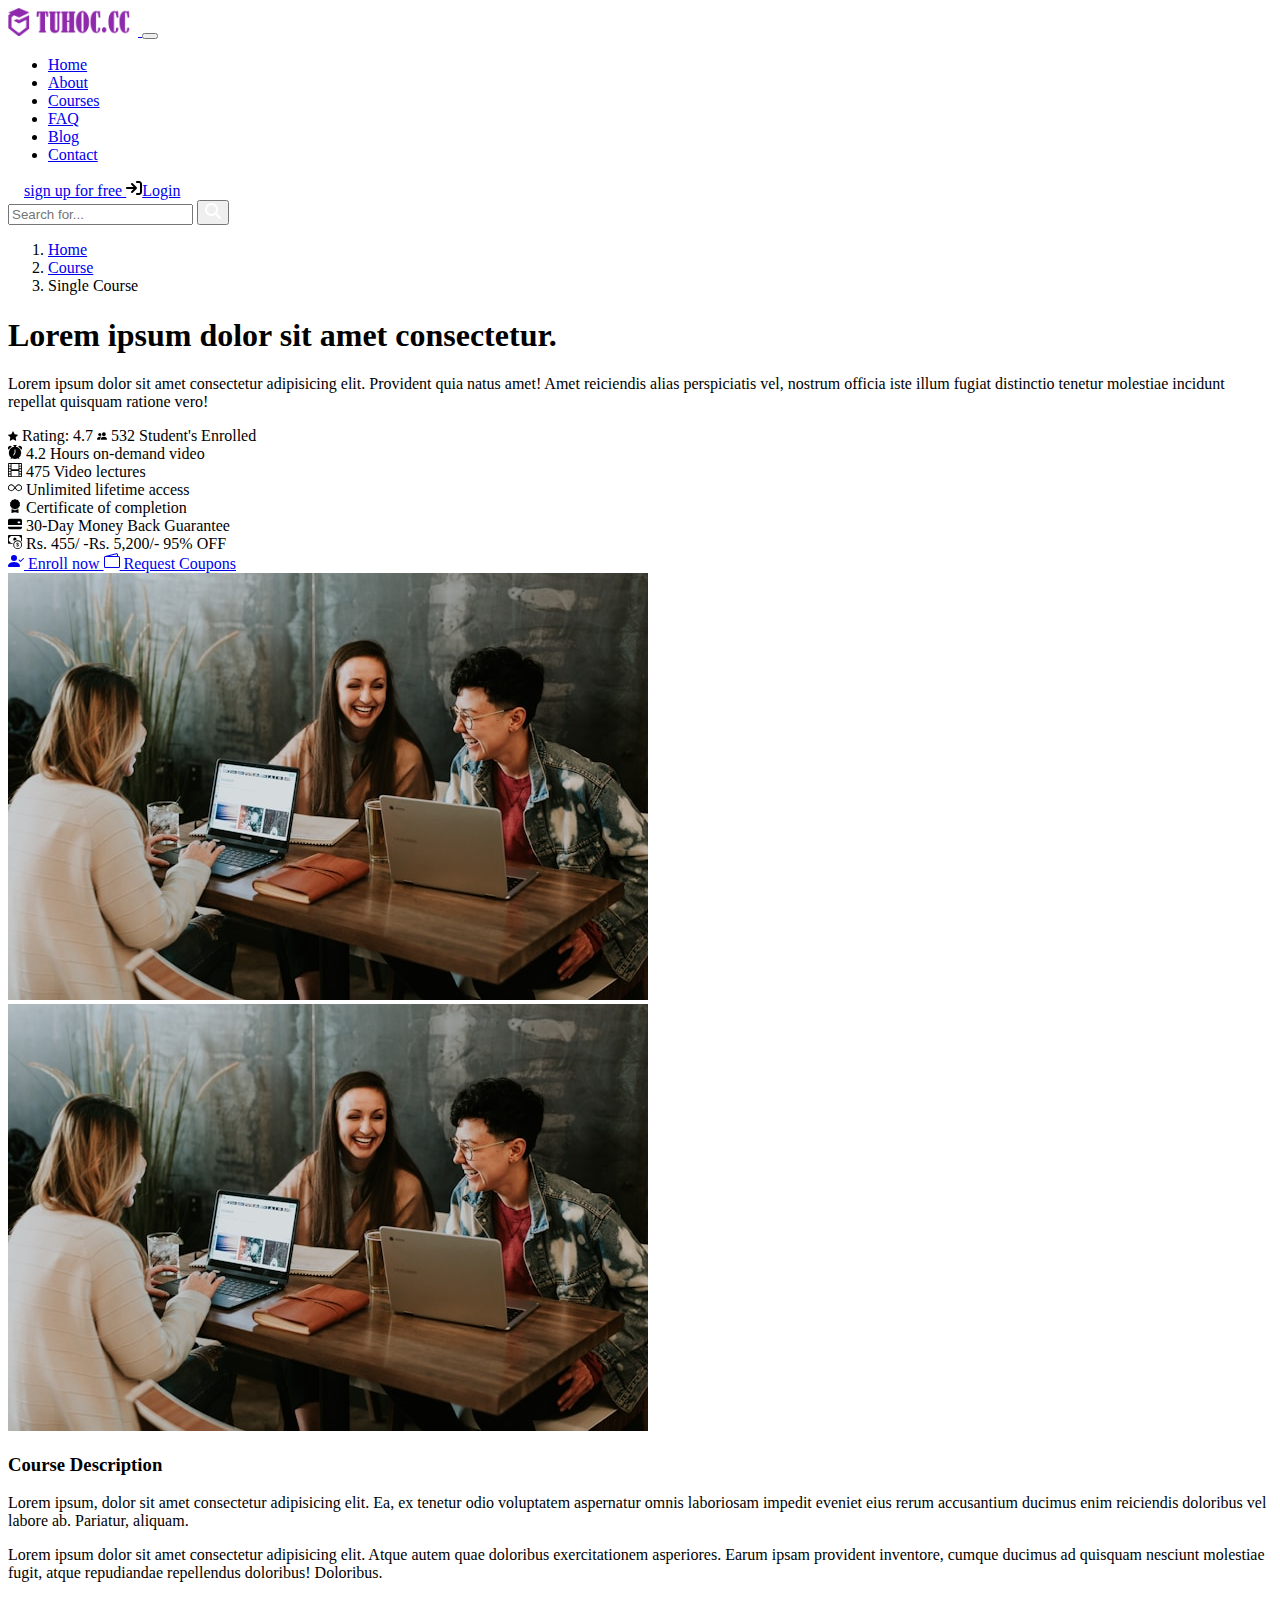
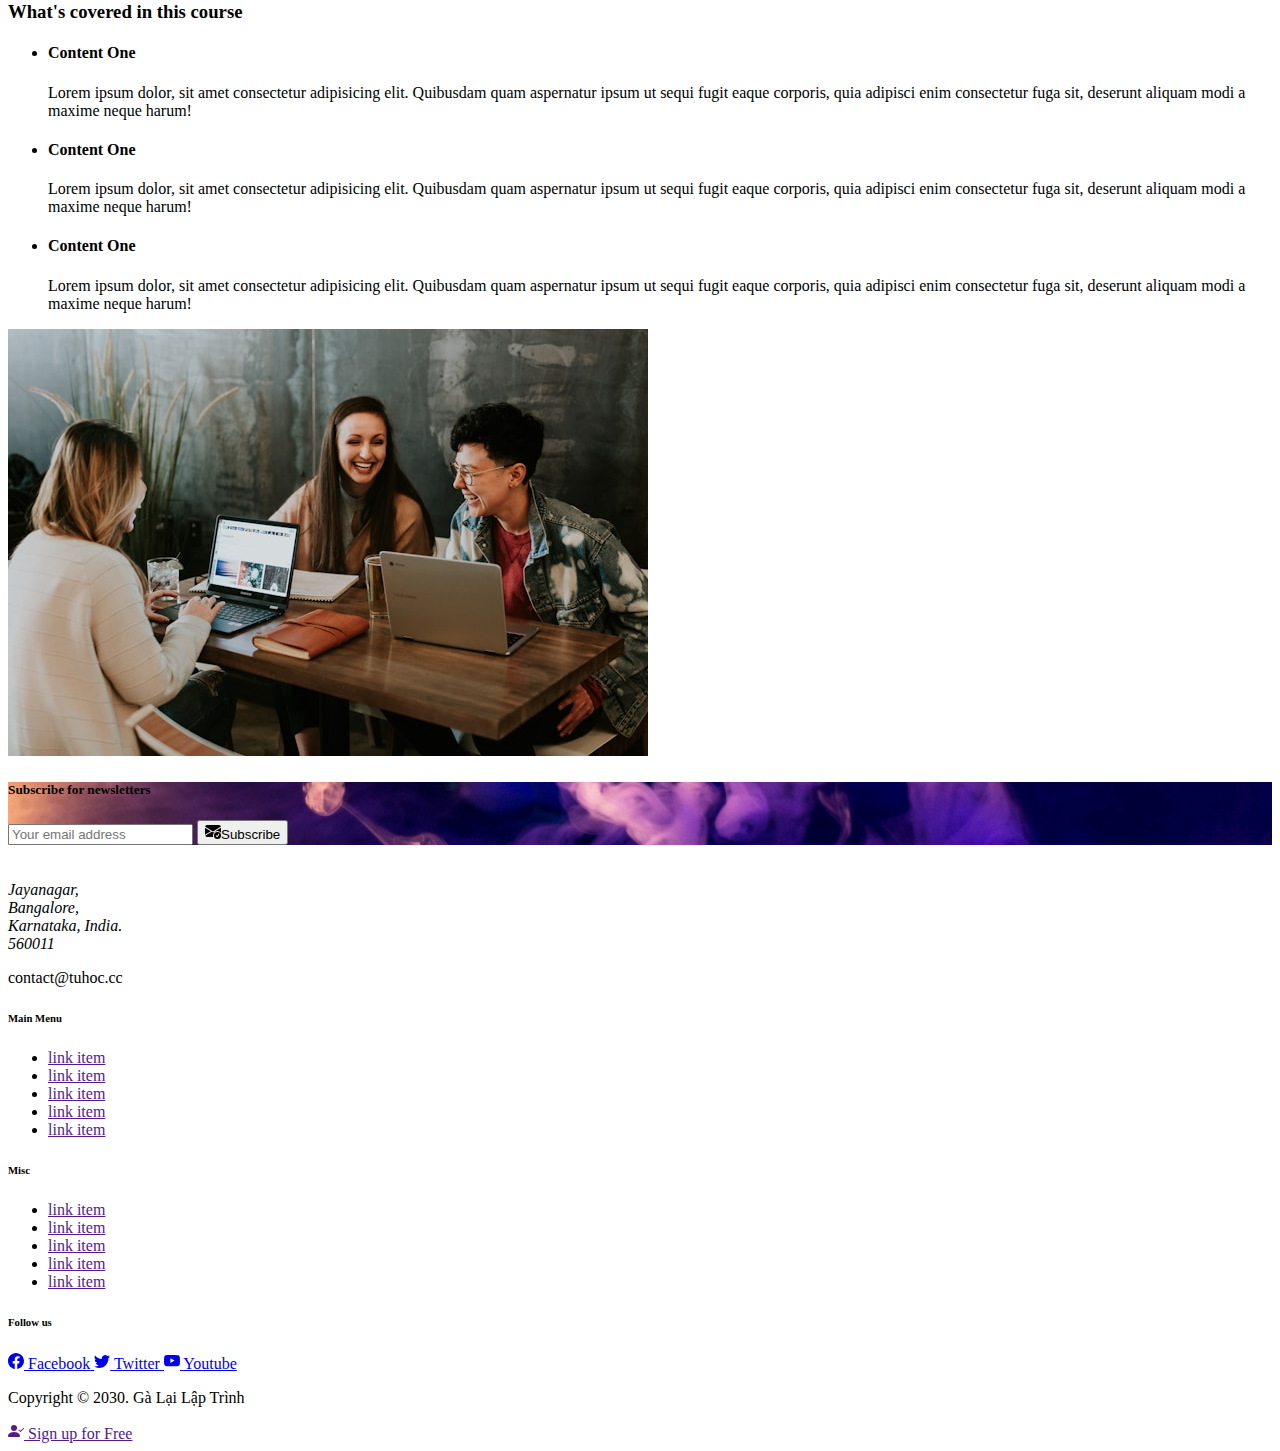
<file: Single-Course.html>
<!DOCTYPE html>
<html lang="en">
  <head>
    <meta charset="UTF-8" />
    <meta name="viewport" content="width=device-width, initial-scale=1.0" />
    <link
      href="https://cdn.jsdelivr.net/npm/bootstrap@5.3.7/dist/css/bootstrap.min.css"
      rel="stylesheet"
      integrity="sha384-LN+7fdVzj6u52u30Kp6M/trliBMCMKTyK833zpbD+pXdCLuTusPj697FH4R/5mcr"
      crossorigin="anonymous"
    />
    <link rel="stylesheet" href="style.css" />
    <title>Project bootrap</title>
  </head>
  <body>
    <!-- navbar -->
    <nav class="navbar navbar-expand-lg bg-primary-subtle border-bottom small fixed-top">
      <div class="container">
        <a class="navbar-brand" href="#">
          <img src="./img/logo-tuhoc-light.png" alt="Logo website Bootstrap" />
        </a>
        <button
          class="navbar-toggler"
          type="button"
          data-bs-toggle="collapse"
          data-bs-target="#navbarSupportedContent"
          aria-controls="navbarSupportedContent"
          aria-expanded="false"
          aria-label="Toggle navigation"
        >
          <span class="navbar-toggler-icon"></span>
        </button>
        <div class="collapse navbar-collapse" id="navbarSupportedContent">
            <!-- menu item -->
          <ul class="navbar-nav me-auto mb-2 mb-lg-0">
            <li class="nav-item">
              <a class="nav-link active" aria-current="page" href="./index.html">Home</a>
            </li>
            <li class="nav-item">
              <a class="nav-link" aria-current="page" href="./About.html">About</a>
            </li>
            <li class="nav-item">
              <a class="nav-link" aria-current="page" href="./Courses.html">Courses</a>
            </li>
            <li class="nav-item">
              <a class="nav-link" aria-current="page" href="./FAQ.html">FAQ</a>
            </li>
            <li class="nav-item">
              <a class="nav-link" aria-current="page" href="./Blogs.html">Blog</a>
            </li>
            <li class="nav-item">
              <a class="nav-link" aria-current="page" href="./contact.html ">Contact</a>
            </li>
          </ul>
          <!-- btn dang ky dang nhap  -->
          <div class="d-flex flex-column flex-md-row gap-1">
            <a href="#!" class="btn btn-danger btn-sm d-inline-flex align-items-center justify-content-center me-1 ">
                <svg xmlns="http://www.w3.org/2000/svg" width ="16px" height="16px" class="me-2"  viewBox="0 0 640 512"><!--!Font Awesome Free 6.7.2 by @fontawesome - https://fontawesome.com License - https://fontawesome.com/license/free Copyright 2025 Fonticons, Inc.--><path fill="#ffffff" d="M96 128a128 128 0 1 1 256 0A128 128 0 1 1 96 128zM0 482.3C0 383.8 79.8 304 178.3 304l91.4 0C368.2 304 448 383.8 448 482.3c0 16.4-13.3 29.7-29.7 29.7L29.7 512C13.3 512 0 498.7 0 482.3zM504 312l0-64-64 0c-13.3 0-24-10.7-24-24s10.7-24 24-24l64 0 0-64c0-13.3 10.7-24 24-24s24 10.7 24 24l0 64 64 0c13.3 0 24 10.7 24 24s-10.7 24-24 24l-64 0 0 64c0 13.3-10.7 24-24 24s-24-10.7-24-24z"/></svg>sign up for free
            </a>
            <a href="#!" class="btn btn-warning btn-sm d-inline-flex align-items-center justify-content-center me-1 ">
                <svg xmlns="http://www.w3.org/2000/svg" width="16px" height="16px" class="me-2" viewBox="0 0 512 512"><!--!Font Awesome Free 6.7.2 by @fontawesome - https://fontawesome.com License - https://fontawesome.com/license/free Copyright 2025 Fonticons, Inc.--><path fill="#000000" d="M352 96l64 0c17.7 0 32 14.3 32 32l0 256c0 17.7-14.3 32-32 32l-64 0c-17.7 0-32 14.3-32 32s14.3 32 32 32l64 0c53 0 96-43 96-96l0-256c0-53-43-96-96-96l-64 0c-17.7 0-32 14.3-32 32s14.3 32 32 32zm-9.4 182.6c12.5-12.5 12.5-32.8 0-45.3l-128-128c-12.5-12.5-32.8-12.5-45.3 0s-12.5 32.8 0 45.3L242.7 224 32 224c-17.7 0-32 14.3-32 32s14.3 32 32 32l210.7 0-73.4 73.4c-12.5 12.5-12.5 32.8 0 45.3s32.8 12.5 45.3 0l128-128z"/></svg>Login
            </a>
          </div>

          <!-- form search -->
          <form class="d-flex mt-2 mt-lg-0 " role="search">
            <input
              class="form-control form-control-sm me-0"
              type="search"
              placeholder="Search for..."
              aria-label="Search"
            />
            <button class="btn btn-danger btn-sm " type="submit">
              <svg xmlns="http://www.w3.org/2000/svg" width="16px" height="16px" viewBox="0 0 512 512"><!--!Font Awesome Free 6.7.2 by @fontawesome - https://fontawesome.com License - https://fontawesome.com/license/free Copyright 2025 Fonticons, Inc.--><path fill="#ffffff" d="M416 208c0 45.9-14.9 88.3-40 122.7L502.6 457.4c12.5 12.5 12.5 32.8 0 45.3s-32.8 12.5-45.3 0L330.7 376c-34.4 25.2-76.8 40-122.7 40C93.1 416 0 322.9 0 208S93.1 0 208 0S416 93.1 416 208zM208 352a144 144 0 1 0 0-288 144 144 0 1 0 0 288z"/></svg>
              </svg>
            </button>
          </form>
        </div>
      </div>
    </nav>
    <!-- header -->
     <header class="bg-light py-5 mt-5 border-bottom">
        <div class="container ">
            <div class="row d-flex align-items-center justify-content-between">
                <div class="col-md-6 small pe-md-5">
                    <div class="py-2 border-bottom">
                      <nav style="--bs-breadcrumb-divider: '>';" aria-label="breadcrumb">
                             <ol class="breadcrumb border d-inline-flex px-3 py-1 rounded-pill align-items-center">
                                <li class="breadcrumb-item"><a href="./index.html" class="text-decoration-none">Home</a></li>
                                <li class="breadcrumb-item"><a href="./Courses.html" class="text-decoration-none">Course</a></li>
                              <li class="breadcrumb-item active" aria-current="page">Single Course</li>
                               </ol>
                        </nav>
                        <h1 class="fw-normal fs-3">Lorem ipsum dolor sit amet consectetur.</h1>
                        <p class="fs-6 small fw-light text-secondary">Lorem ipsum dolor sit amet consectetur adipisicing elit. Provident quia natus amet! Amet reiciendis alias perspiciatis vel, nostrum officia iste illum fugiat distinctio tenetur molestiae incidunt repellat quisquam ratione vero!</p>
                    </div>
                    <div class="py-3">
                        <span class="rounded-pill text-bg-warning px-2 py-1 small d-inline-flex align-items-center me-2">
                            <svg xmlns="http://www.w3.org/2000/svg" width="10" height="10" fill="currentColor" class="me-2 bi bi-star-fill" viewBox="0 0 16 16">
                                    <path d="M3.612 15.443c-.386.198-.824-.149-.746-.592l.83-4.73L.173 6.765c-.329-.314-.158-.888.283-.95l4.898-.696L7.538.792c.197-.39.73-.39.927 0l2.184 4.327 4.898.696c.441.062.612.636.282.95l-3.522 3.356.83 4.73c.078.443-.36.79-.746.592L8 13.187l-4.389 2.256z"></path>
                                </svg>
                            Rating: 4.7
                        </span>
                        <span class="border rounded-pill text-bg-light px-2 py-1 small d-inline-flex align-items-center me-2">
                            <svg xmlns="http://www.w3.org/2000/svg" width="10" height="10" fill="currentColor" class="me-2 bi bi-people-fill" viewBox="0 0 16 16">
                                    <path d="M7 14s-1 0-1-1 1-4 5-4 5 3 5 4-1 1-1 1H7zm4-6a3 3 0 1 0 0-6 3 3 0 0 0 0 6z"></path>
                                    <path fill-rule="evenodd" d="M5.216 14A2.238 2.238 0 0 1 5 13c0-1.355.68-2.75 1.936-3.72A6.325 6.325 0 0 0 5 9c-4 0-5 3-5 4s1 1 1 1h4.216z"></path>
                                    <path d="M4.5 8a2.5 2.5 0 1 0 0-5 2.5 2.5 0 0 0 0 5z"></path>
                                </svg>
                            532 Student's Enrolled
                        </span>
                    </div>
                    <div>
                      <div class="mb-1">
                        <svg xmlns="http://www.w3.org/2000/svg" width="14" height="14" fill="currentColor" class="bi bi-alarm-fill me-3" viewBox="0 0 16 16">
                                    <path d="M6 .5a.5.5 0 0 1 .5-.5h3a.5.5 0 0 1 0 1H9v1.07a7.001 7.001 0 0 1 3.274 12.474l.601.602a.5.5 0 0 1-.707.708l-.746-.746A6.97 6.97 0 0 1 8 16a6.97 6.97 0 0 1-3.422-.892l-.746.746a.5.5 0 0 1-.707-.708l.602-.602A7.001 7.001 0 0 1 7 2.07V1h-.5A.5.5 0 0 1 6 .5zm2.5 5a.5.5 0 0 0-1 0v3.362l-1.429 2.38a.5.5 0 1 0 .858.515l1.5-2.5A.5.5 0 0 0 8.5 9V5.5zM.86 5.387A2.5 2.5 0 1 1 4.387 1.86 8.035 8.035 0 0 0 .86 5.387zM11.613 1.86a2.5 2.5 0 1 1 3.527 3.527 8.035 8.035 0 0 0-3.527-3.527z"></path>
                                </svg>
                        4.2 Hours on-demand video        
                      </div>
                      <div class="mb-1">
                        <svg xmlns="http://www.w3.org/2000/svg" width="14" height="14" fill="currentColor" class="bi bi-film me-3" viewBox="0 0 16 16">
                                    <path d="M0 1a1 1 0 0 1 1-1h14a1 1 0 0 1 1 1v14a1 1 0 0 1-1 1H1a1 1 0 0 1-1-1V1zm4 0v6h8V1H4zm8 8H4v6h8V9zM1 1v2h2V1H1zm2 3H1v2h2V4zM1 7v2h2V7H1zm2 3H1v2h2v-2zm-2 3v2h2v-2H1zM15 1h-2v2h2V1zm-2 3v2h2V4h-2zm2 3h-2v2h2V7zm-2 3v2h2v-2h-2zm2 3h-2v2h2v-2z"></path>
                                </svg>
                        475 Video lectures      
                      </div>
                      <div class="mb-1">
                        <svg xmlns="http://www.w3.org/2000/svg" width="14" height="14" fill="currentColor" class="bi bi-infinity me-3" viewBox="0 0 16 16">
                                    <path d="M5.68 5.792 7.345 7.75 5.681 9.708a2.75 2.75 0 1 1 0-3.916ZM8 6.978 6.416 5.113l-.014-.015a3.75 3.75 0 1 0 0 5.304l.014-.015L8 8.522l1.584 1.865.014.015a3.75 3.75 0 1 0 0-5.304l-.014.015L8 6.978Zm.656.772 1.663-1.958a2.75 2.75 0 1 1 0 3.916L8.656 7.75Z"></path>
                                </svg>
                        Unlimited lifetime access        
                      </div>
                      <div class="mb-1">
                        <svg xmlns="http://www.w3.org/2000/svg" width="14" height="14" fill="currentColor" class="bi bi-award-fill me-3" viewBox="0 0 16 16">
                                    <path d="m8 0 1.669.864 1.858.282.842 1.68 1.337 1.32L13.4 6l.306 1.854-1.337 1.32-.842 1.68-1.858.282L8 12l-1.669-.864-1.858-.282-.842-1.68-1.337-1.32L2.6 6l-.306-1.854 1.337-1.32.842-1.68L6.331.864 8 0z"></path>
                                    <path d="M4 11.794V16l4-1 4 1v-4.206l-2.018.306L8 13.126 6.018 12.1 4 11.794z"></path>
                                </svg>
                        Certificate of completion        
                      </div>
                      <div class="mb-1">
                       <svg xmlns="http://www.w3.org/2000/svg" width="14" height="14" fill="currentColor" class="bi bi-credit-card-2-back-fill me-3" viewBox="0 0 16 16">
                                    <path d="M0 4a2 2 0 0 1 2-2h12a2 2 0 0 1 2 2v5H0V4zm11.5 1a.5.5 0 0 0-.5.5v1a.5.5 0 0 0 .5.5h2a.5.5 0 0 0 .5-.5v-1a.5.5 0 0 0-.5-.5h-2zM0 11v1a2 2 0 0 0 2 2h12a2 2 0 0 0 2-2v-1H0z"></path>
                                </svg>
                        30-Day Money Back Guarantee        
                      </div>
                      <div class="mb-1">
                        <svg xmlns="http://www.w3.org/2000/svg" width="14" height="14" fill="currentColor" class="bi bi-cash-coin me-3" viewBox="0 0 16 16">
                                    <path fill-rule="evenodd" d="M11 15a4 4 0 1 0 0-8 4 4 0 0 0 0 8zm5-4a5 5 0 1 1-10 0 5 5 0 0 1 10 0z"></path>
                                    <path d="M9.438 11.944c.047.596.518 1.06 1.363 1.116v.44h.375v-.443c.875-.061 1.386-.529 1.386-1.207 0-.618-.39-.936-1.09-1.1l-.296-.07v-1.2c.376.043.614.248.671.532h.658c-.047-.575-.54-1.024-1.329-1.073V8.5h-.375v.45c-.747.073-1.255.522-1.255 1.158 0 .562.378.92 1.007 1.066l.248.061v1.272c-.384-.058-.639-.27-.696-.563h-.668zm1.36-1.354c-.369-.085-.569-.26-.569-.522 0-.294.216-.514.572-.578v1.1h-.003zm.432.746c.449.104.655.272.655.569 0 .339-.257.571-.709.614v-1.195l.054.012z"></path>
                                    <path d="M1 0a1 1 0 0 0-1 1v8a1 1 0 0 0 1 1h4.083c.058-.344.145-.678.258-1H3a2 2 0 0 0-2-2V3a2 2 0 0 0 2-2h10a2 2 0 0 0 2 2v3.528c.38.34.717.728 1 1.154V1a1 1 0 0 0-1-1H1z"></path>
                                    <path d="M9.998 5.083 10 5a2 2 0 1 0-3.132 1.65 5.982 5.982 0 0 1 3.13-1.567z"></path>
                                </svg>
                        <span class="me-2 text-success fw-bold">Rs. 455/</span> <span class="me-2 text-secondary">-Rs. 5,200/-</span> <span>95% OFF</span>        
                      </div>
                      <div class="d-md-flex gap-3">
                        <a href="#!" class="btn btn-sm btn-success text-white p-1 d-md-flex d-block align-items-center justify-content-center mt-3 d-block">
                          <svg xmlns="http://www.w3.org/2000/svg" width="16" height="16" fill="currentColor" class="me-2 bi bi-person-check-fill" viewBox="0 0 16 16">
                                        <path fill-rule="evenodd" d="M15.854 5.146a.5.5 0 0 1 0 .708l-3 3a.5.5 0 0 1-.708 0l-1.5-1.5a.5.5 0 0 1 .708-.708L12.5 7.793l2.646-2.647a.5.5 0 0 1 .708 0z"></path>
                                        <path d="M1 14s-1 0-1-1 1-4 6-4 6 3 6 4-1 1-1 1H1zm5-6a3 3 0 1 0 0-6 3 3 0 0 0 0 6z"></path>
                                    </svg>
                          Enroll now
                        </a>
                        <a href="#!" class="btn btn-sm btn-warning  p-1 d-md-flex  align-items-center justify-content-center mt-3 d-block">
                          <svg xmlns="http://www.w3.org/2000/svg" width="16" height="16" fill="currentColor" class="me-2 bi bi-wallet2" viewBox="0 0 16 16">
                                        <path d="M12.136.326A1.5 1.5 0 0 1 14 1.78V3h.5A1.5 1.5 0 0 1 16 4.5v9a1.5 1.5 0 0 1-1.5 1.5h-13A1.5 1.5 0 0 1 0 13.5v-9a1.5 1.5 0 0 1 1.432-1.499L12.136.326zM5.562 3H13V1.78a.5.5 0 0 0-.621-.484L5.562 3zM1.5 4a.5.5 0 0 0-.5.5v9a.5.5 0 0 0 .5.5h13a.5.5 0 0 0 .5-.5v-9a.5.5 0 0 0-.5-.5h-13z"></path>
                                    </svg>
                          Request Coupons
                        </a>
                      </div>
                    </div>
                    
                </div>
                <div class="col-md-6">
                  <img src="./img/main-header.jpg" alt="" class="img-fluid rounded-3 mt-md-0 mt-3">
                </div>
            </div>
        </div>
     </header>
     
     <!-- Description -->
      <section class="bg-light py-5 border-bottom">
          <div class="container">
            <div class="row d-flex justify-content-between align-items-center">
              <div class="col-md-6">
                <img src="./img/main-header.jpg" alt="" class="img-fluid rounded-3">
              </div>
              <div class="col-md-6 course-description-content small ps-md-5 r">
                <h3 class="fs-4 border-bottom p-3">Course Description</h3>
                <div class=" mt-3">
                  <p>Lorem ipsum, dolor sit amet consectetur adipisicing elit. Ea, ex tenetur odio voluptatem aspernatur omnis laboriosam impedit eveniet eius rerum accusantium ducimus enim reiciendis doloribus vel labore ab. Pariatur, aliquam.</p>
                  <p>Lorem ipsum dolor sit amet consectetur adipisicing elit. Atque autem quae doloribus exercitationem asperiores. Earum ipsam provident inventore, cumque ducimus ad quisquam nesciunt molestiae fugit, atque repudiandae repellendus doloribus! Doloribus.</p>
                </div>
              </div>
            </div>
          </div>
      </section>
      <!-- Content -->
       <section class="bg-light py-5 border-bottom">
        <div class="container">
          <div class="row">
            <div class="col-md-6 small">
              <h3 class="border-bottom pb-2">What's covered in this course</h3>
           <ul>
                <li>
                  <h4 class="fs-6">Content One</h4>
                  <p>Lorem ipsum dolor, sit amet consectetur adipisicing elit. Quibusdam quam aspernatur ipsum ut sequi fugit eaque corporis, quia adipisci enim consectetur fuga sit, deserunt aliquam modi a maxime neque harum!</p>
                </li>
                <li>
                  <h4 class="fs-6">Content One</h4>
                  <p>Lorem ipsum dolor, sit amet consectetur adipisicing elit. Quibusdam quam aspernatur ipsum ut sequi fugit eaque corporis, quia adipisci enim consectetur fuga sit, deserunt aliquam modi a maxime neque harum!</p>
                </li>
                <li>
                  <h4 class="fs-6">Content One</h4>
                  <p>Lorem ipsum dolor, sit amet consectetur adipisicing elit. Quibusdam quam aspernatur ipsum ut sequi fugit eaque corporis, quia adipisci enim consectetur fuga sit, deserunt aliquam modi a maxime neque harum!</p>
                </li>
           </ul>
        </div>
        <div class="col-md-6">
            <img src="./img/main-header.jpg" alt="" class="img-fluid rounded-3">
          </div>
          </div>
          
        </div>
       </section>
          <!-- subcribe -->
      <section class="subcribe py-5">
        <div class="container">
          <div class="row justify-content-center">
            <div class="col-md-4">
              <h5 class="text-white text-md-end fs-4 fw-light text-center">Subscribe for newsletters</h5>
            </div>
            <div class="col-md-4">
              <form class="d-flex mt-2 mt-lg-0 " role="search">
            <div class="input-group">
              <input
                class="form-control form-control-sm me-0"
                type="email"
                placeholder="Your email address"
                aria-label="Search"
              />
              <button class="btn btn-danger btn-sm  d-inline-flex align-items-center" type="submit">
               <svg xmlns="http://www.w3.org/2000/svg" width="16" height="16" fill="currentColor" class="me-2 bi bi-envelope-check-fill" viewBox="0 0 16 16">
                                      <path d="M.05 3.555A2 2 0 0 1 2 2h12a2 2 0 0 1 1.95 1.555L8 8.414.05 3.555ZM0 4.697v7.104l5.803-3.558L0 4.697ZM6.761 8.83l-6.57 4.026A2 2 0 0 0 2 14h6.256A4.493 4.493 0 0 1 8 12.5a4.49 4.49 0 0 1 1.606-3.446l-.367-.225L8 9.586l-1.239-.757ZM16 4.697v4.974A4.491 4.491 0 0 0 12.5 8a4.49 4.49 0 0 0-1.965.45l-.338-.207L16 4.697Z"></path>
                                      <path d="M16 12.5a3.5 3.5 0 1 1-7 0 3.5 3.5 0 0 1 7 0Zm-1.993-1.679a.5.5 0 0 0-.686.172l-1.17 1.95-.547-.547a.5.5 0 0 0-.708.708l.774.773a.75.75 0 0 0 1.174-.144l1.335-2.226a.5.5 0 0 0-.172-.686Z"></path>
                                  </svg>Subscribe
              </button>
            </div>
          </form>
            </div>
          </div>
        </div>
      </section>
      <!--main  footer -->
       <footer class="text-bg-dark py-5">
        <div class="container">
          <div class="row">
            <div class="col-md-3">
              <div class="brand-icon">
                <img src="./img/logo-tuhoc-dark.png" alt="" class="mb-2">
                <address class="small text-secondary">Jayanagar, Bangalore,<br>Karnataka, India.<br> 560011</address>
                <p class="small text-secondary">contact@tuhoc.cc</p>
              </div>

            </div>
            <div class="col-md-2">
              <h6>Main Menu</h6>
              <ul class="list-unstyled small text-secondary small">
                <li>
                  <a class="text-decoration-none text-secondary" href="">link item</a>
                </li>
                <li>
                  <a class="text-decoration-none text-secondary" href="">link item</a>
                </li>
                <li>
                  <a class="text-decoration-none text-secondary" href="">link item</a>
                </li>
                <li>
                  <a class="text-decoration-none text-secondary" href="">link item</a>
                </li>
                <li>
                  <a class="text-decoration-none text-secondary" href="">link item</a>
                </li>
              </ul>
            </div>
            <div class="col-md-2">
              <h6>Misc</h6>
              <ul class="list-unstyled small text-secondary small">
                <li>
                  <a class="text-decoration-none text-secondary" href="">link item</a>
                </li>
                <li>
                  <a class="text-decoration-none text-secondary" href="">link item</a>
                </li>
                <li>
                  <a class="text-decoration-none text-secondary" href="">link item</a>
                </li>
                <li>
                  <a class="text-decoration-none text-secondary" href="">link item</a>
                </li>
                <li>
                  <a class="text-decoration-none text-secondary" href="">link item</a>
                </li>
              </ul>
            </div>
            
            <div class="col-md-5">
              <h6>Follow us</h6>
              <div>
                <a href="#!" class="px-3 btn btn-sm btn-primary rounded-pill d-inline-flex align-items-center mb-2">
                  <svg xmlns="http://www.w3.org/2000/svg" width="16" height="16" fill="currentColor" class="bi bi-facebook me-md-2" viewBox="0 0 16 16">
                                <path d="M16 8.049c0-4.446-3.582-8.05-8-8.05C3.58 0-.002 3.603-.002 8.05c0 4.017 2.926 7.347 6.75 7.951v-5.625h-2.03V8.05H6.75V6.275c0-2.017 1.195-3.131 3.022-3.131.876 0 1.791.157 1.791.157v1.98h-1.009c-.993 0-1.303.621-1.303 1.258v1.51h2.218l-.354 2.326H9.25V16c3.824-.604 6.75-3.934 6.75-7.951z"></path>
                            </svg>
                  <span class="d-none d-md-inline-block">Facebook</span>
                </a>
                <a href="#!" class="px-3 btn btn-sm btn-info rounded-pill d-inline-flex align-items-center mb-2">
                  <svg xmlns="http://www.w3.org/2000/svg" width="16" height="16" fill="currentColor" class="bi bi-twitter me-md-2" viewBox="0 0 16 16">
                                <path d="M5.026 15c6.038 0 9.341-5.003 9.341-9.334 0-.14 0-.282-.006-.422A6.685 6.685 0 0 0 16 3.542a6.658 6.658 0 0 1-1.889.518 3.301 3.301 0 0 0 1.447-1.817 6.533 6.533 0 0 1-2.087.793A3.286 3.286 0 0 0 7.875 6.03a9.325 9.325 0 0 1-6.767-3.429 3.289 3.289 0 0 0 1.018 4.382A3.323 3.323 0 0 1 .64 6.575v.045a3.288 3.288 0 0 0 2.632 3.218 3.203 3.203 0 0 1-.865.115 3.23 3.23 0 0 1-.614-.057 3.283 3.283 0 0 0 3.067 2.277A6.588 6.588 0 0 1 .78 13.58a6.32 6.32 0 0 1-.78-.045A9.344 9.344 0 0 0 5.026 15z"></path>
                            </svg>
                  <span class="d-none d-md-inline-block">Twitter</span>
                </a>
                <a href="#!" class="px-3 btn btn-sm btn-danger rounded-pill d-inline-flex align-items-center mb-2">
                  <svg xmlns="http://www.w3.org/2000/svg" width="16" height="16" fill="currentColor" class="bi bi-youtube me-md-2" viewBox="0 0 16 16">
                                <path d="M8.051 1.999h.089c.822.003 4.987.033 6.11.335a2.01 2.01 0 0 1 1.415 1.42c.101.38.172.883.22 1.402l.01.104.022.26.008.104c.065.914.073 1.77.074 1.957v.075c-.001.194-.01 1.108-.082 2.06l-.008.105-.009.104c-.05.572-.124 1.14-.235 1.558a2.007 2.007 0 0 1-1.415 1.42c-1.16.312-5.569.334-6.18.335h-.142c-.309 0-1.587-.006-2.927-.052l-.17-.006-.087-.004-.171-.007-.171-.007c-1.11-.049-2.167-.128-2.654-.26a2.007 2.007 0 0 1-1.415-1.419c-.111-.417-.185-.986-.235-1.558L.09 9.82l-.008-.104A31.4 31.4 0 0 1 0 7.68v-.123c.002-.215.01-.958.064-1.778l.007-.103.003-.052.008-.104.022-.26.01-.104c.048-.519.119-1.023.22-1.402a2.007 2.007 0 0 1 1.415-1.42c.487-.13 1.544-.21 2.654-.26l.17-.007.172-.006.086-.003.171-.007A99.788 99.788 0 0 1 7.858 2h.193zM6.4 5.209v4.818l4.157-2.408L6.4 5.209z"></path>
                            </svg>
                  <span class="d-none d-md-inline-block">Youtube</span>
                </a>
              </div>
            </div>
          </div>
        </div>
       </footer>
       <!-- copy right -->
        <div class="copy-right ">
          <div class="container">
            <div class="row text-center text-white py-4 small">
              <p class="m-0 small">Copyright © 2030. Gà Lại Lập Trình</p>
            </div>
          </div>
        </div>
        <!-- mobile padding -->
         <div class="pt-5 pb-4 d-md-none " style="background-color: #000;"></div>
        <!-- sticky footer -->
         <div class="  text-center d-block d-md-none py-3 small d-flex justify-content-center align-items-center gap-2 fixed-bottom blur-filter">
          <a href="" class="btn px-3 btn-sm btn-warning rounded-pill fw-bold d-inline-flex align-items-center">
            <svg xmlns="http://www.w3.org/2000/svg" width="16" height="16" fill="currentColor" class="bi bi-person-check-fill me-2" viewBox="0 0 16 16">
                <path fill-rule="evenodd" d="M15.854 5.146a.5.5 0 0 1 0 .708l-3 3a.5.5 0 0 1-.708 0l-1.5-1.5a.5.5 0 0 1 .708-.708L12.5 7.793l2.646-2.647a.5.5 0 0 1 .708 0z"></path>
                <path d="M1 14s-1 0-1-1 1-4 6-4 6 3 6 4-1 1-1 1H1zm5-6a3 3 0 1 0 0-6 3 3 0 0 0 0 6z"></path>
            </svg>
            Sign up for Free 
          </a>
         </div>
    <!-- script -->
    <script
      src="https://cdn.jsdelivr.net/npm/bootstrap@5.3.7/dist/js/bootstrap.bundle.min.js"
      integrity="sha384-ndDqU0Gzau9qJ1lfW4pNLlhNTkCfHzAVBReH9diLvGRem5+R9g2FzA8ZGN954O5Q"
      crossorigin="anonymous"
    ></script>
  </body>
</html>
</file>
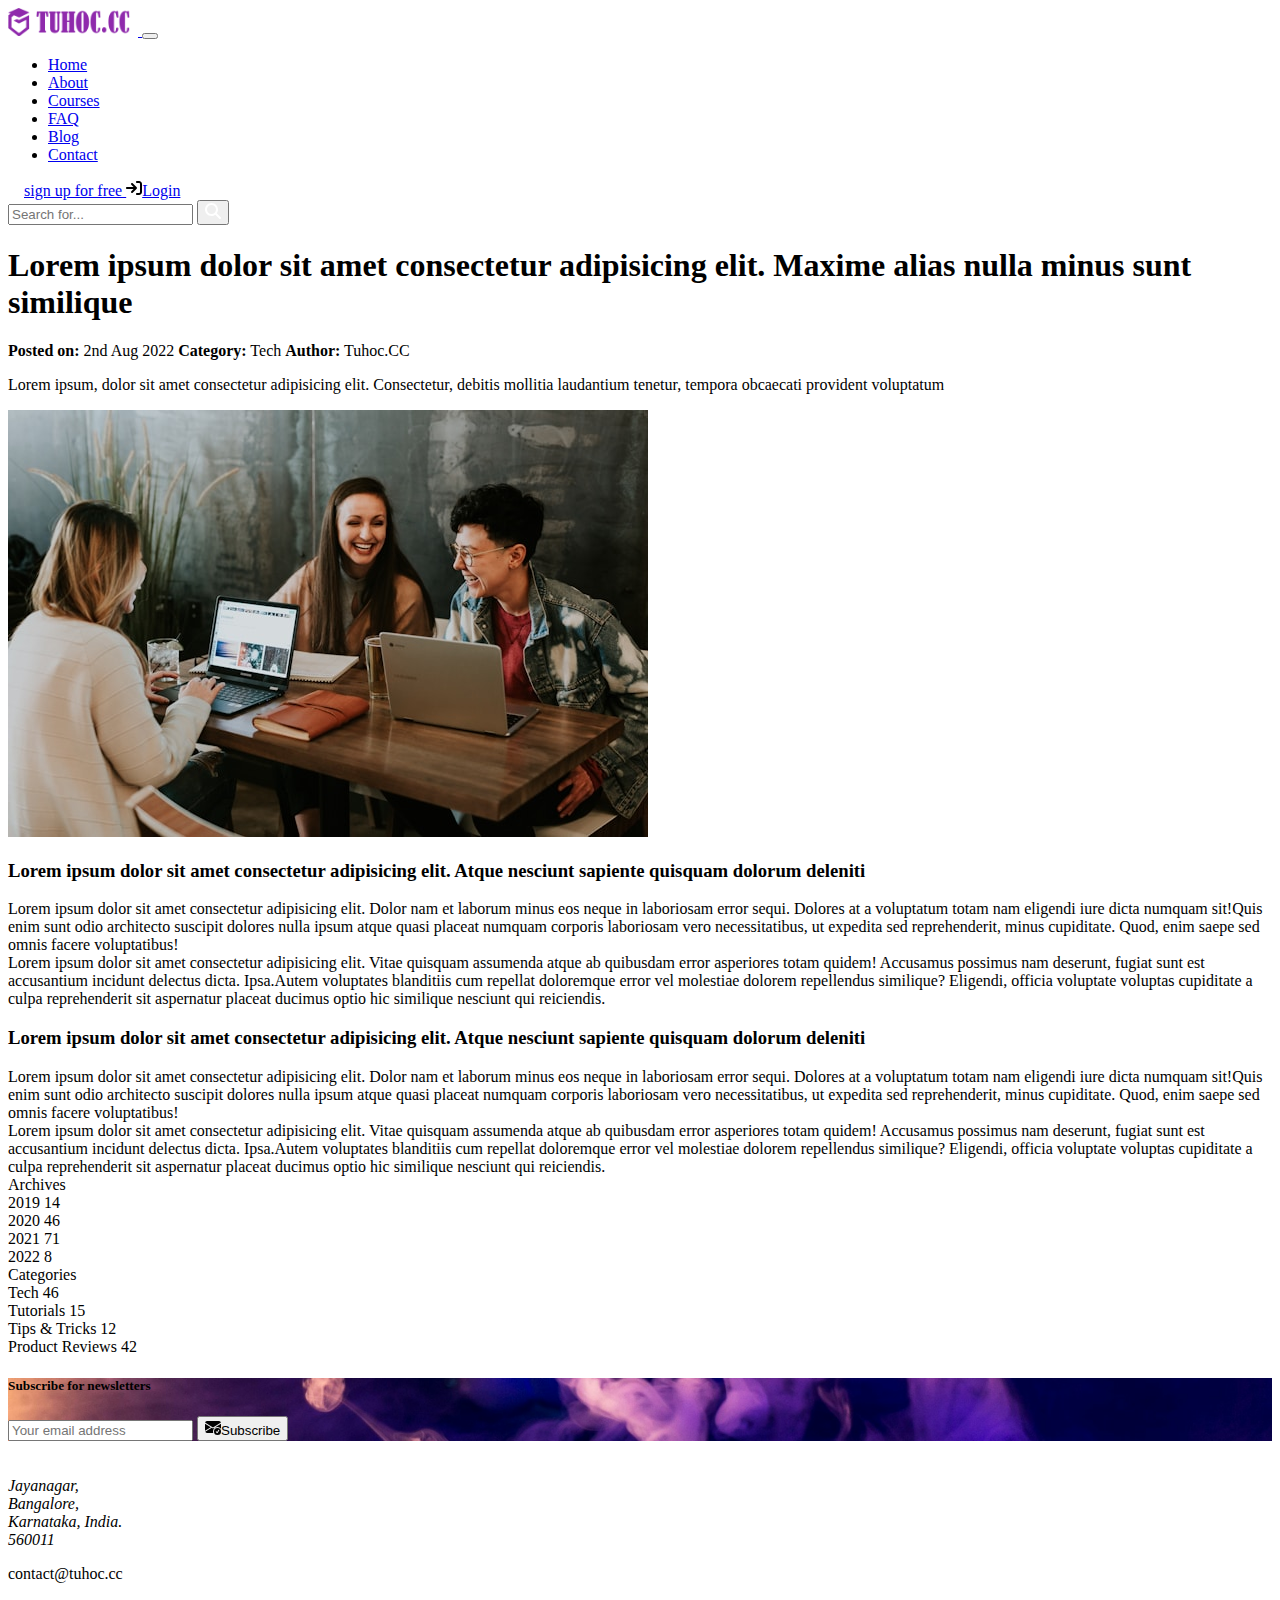
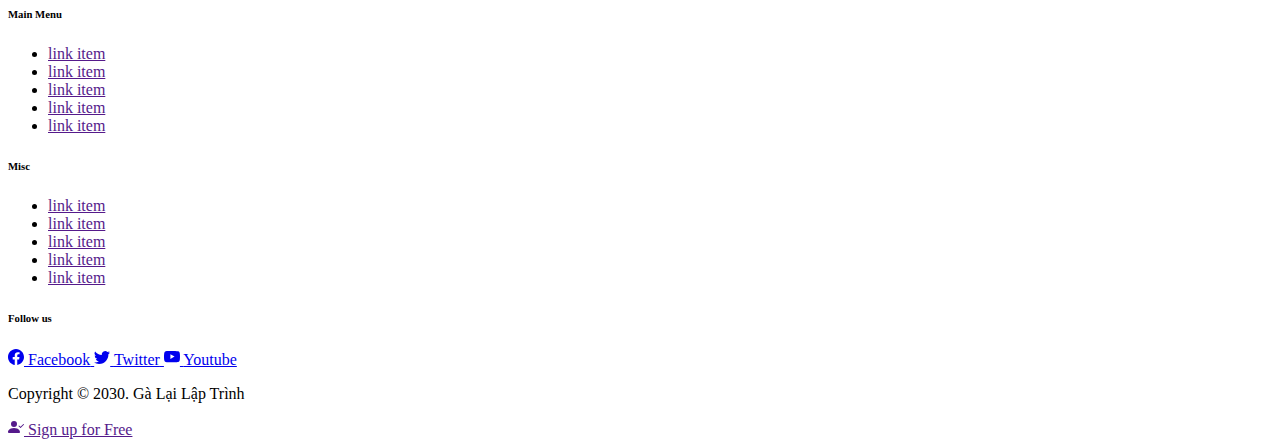
<file: single-post.html>
<!DOCTYPE html>
<html lang="en">
  <head>
    <meta charset="UTF-8" />
    <meta name="viewport" content="width=device-width, initial-scale=1.0" />
    <link
      href="https://cdn.jsdelivr.net/npm/bootstrap@5.3.7/dist/css/bootstrap.min.css"
      rel="stylesheet"
      integrity="sha384-LN+7fdVzj6u52u30Kp6M/trliBMCMKTyK833zpbD+pXdCLuTusPj697FH4R/5mcr"
      crossorigin="anonymous"
    />
    <link rel="stylesheet" href="style.css" />
    <title>Document</title>
  </head>
  <body>
     <!-- navbar -->
    <nav class="navbar navbar-expand-lg bg-primary-subtle border-bottom small fixed-top">
      <div class="container">
        <a class="navbar-brand" href="#">
          <img src="./img/logo-tuhoc-light.png" alt="Logo website Bootstrap" />
        </a>
        <button
          class="navbar-toggler"
          type="button"
          data-bs-toggle="collapse"
          data-bs-target="#navbarSupportedContent"
          aria-controls="navbarSupportedContent"
          aria-expanded="false"
          aria-label="Toggle navigation"
        >
          <span class="navbar-toggler-icon"></span>
        </button>
        <div class="collapse navbar-collapse" id="navbarSupportedContent">
            <!-- menu item -->
          <ul class="navbar-nav me-auto mb-2 mb-lg-0">
            <li class="nav-item">
              <a class="nav-link active" aria-current="page" href="./index.html">Home</a>
            </li>
            <li class="nav-item">
              <a class="nav-link" aria-current="page" href="./About.html">About</a>
            </li>
            <li class="nav-item">
              <a class="nav-link" aria-current="page" href="./Courses.html">Courses</a>
            </li>
            <li class="nav-item">
              <a class="nav-link" aria-current="page" href="./FAQ.html">FAQ</a>
            </li>
            <li class="nav-item">
              <a class="nav-link" aria-current="page" href="./Blogs.html">Blog</a>
            </li>
            <li class="nav-item">
              <a class="nav-link" aria-current="page" href="./contact.html ">Contact</a>
            </li>
          </ul>
          <!-- btn dang ky dang nhap  -->
          <div class="d-flex flex-column flex-md-row gap-1">
            <a href="#!" class="btn btn-danger btn-sm d-inline-flex align-items-center justify-content-center me-1 ">
                <svg xmlns="http://www.w3.org/2000/svg" width ="16px" height="16px" class="me-2"  viewBox="0 0 640 512"><!--!Font Awesome Free 6.7.2 by @fontawesome - https://fontawesome.com License - https://fontawesome.com/license/free Copyright 2025 Fonticons, Inc.--><path fill="#ffffff" d="M96 128a128 128 0 1 1 256 0A128 128 0 1 1 96 128zM0 482.3C0 383.8 79.8 304 178.3 304l91.4 0C368.2 304 448 383.8 448 482.3c0 16.4-13.3 29.7-29.7 29.7L29.7 512C13.3 512 0 498.7 0 482.3zM504 312l0-64-64 0c-13.3 0-24-10.7-24-24s10.7-24 24-24l64 0 0-64c0-13.3 10.7-24 24-24s24 10.7 24 24l0 64 64 0c13.3 0 24 10.7 24 24s-10.7 24-24 24l-64 0 0 64c0 13.3-10.7 24-24 24s-24-10.7-24-24z"/></svg>sign up for free
            </a>
            <a href="#!" class="btn btn-warning btn-sm d-inline-flex align-items-center justify-content-center me-1 ">
                <svg xmlns="http://www.w3.org/2000/svg" width="16px" height="16px" class="me-2" viewBox="0 0 512 512"><!--!Font Awesome Free 6.7.2 by @fontawesome - https://fontawesome.com License - https://fontawesome.com/license/free Copyright 2025 Fonticons, Inc.--><path fill="#000000" d="M352 96l64 0c17.7 0 32 14.3 32 32l0 256c0 17.7-14.3 32-32 32l-64 0c-17.7 0-32 14.3-32 32s14.3 32 32 32l64 0c53 0 96-43 96-96l0-256c0-53-43-96-96-96l-64 0c-17.7 0-32 14.3-32 32s14.3 32 32 32zm-9.4 182.6c12.5-12.5 12.5-32.8 0-45.3l-128-128c-12.5-12.5-32.8-12.5-45.3 0s-12.5 32.8 0 45.3L242.7 224 32 224c-17.7 0-32 14.3-32 32s14.3 32 32 32l210.7 0-73.4 73.4c-12.5 12.5-12.5 32.8 0 45.3s32.8 12.5 45.3 0l128-128z"/></svg>Login
            </a>
          </div>

          <!-- form search -->
          <form class="d-flex mt-2 mt-lg-0 " role="search">
            <input
              class="form-control form-control-sm me-0"
              type="search"
              placeholder="Search for..."
              aria-label="Search"
            />
            <button class="btn btn-danger btn-sm " type="submit">
              <svg xmlns="http://www.w3.org/2000/svg" width="16px" height="16px" viewBox="0 0 512 512"><!--!Font Awesome Free 6.7.2 by @fontawesome - https://fontawesome.com License - https://fontawesome.com/license/free Copyright 2025 Fonticons, Inc.--><path fill="#ffffff" d="M416 208c0 45.9-14.9 88.3-40 122.7L502.6 457.4c12.5 12.5 12.5 32.8 0 45.3s-32.8 12.5-45.3 0L330.7 376c-34.4 25.2-76.8 40-122.7 40C93.1 416 0 322.9 0 208S93.1 0 208 0S416 93.1 416 208zM208 352a144 144 0 1 0 0-288 144 144 0 1 0 0 288z"/></svg>
              </svg>
            </button>
          </form>
        </div>
      </div>
    </nav>
    <header class="bg-light py-5 mt-5 border-bottom">
        <div class="container">
            <div class="row d-flex justify-content-between align-items-center">
                <div class="col-md-6 small pe-5 ">
                    <h1 class="fs-3 fw-normal">Lorem ipsum dolor sit amet consectetur adipisicing elit. Maxime alias nulla minus sunt similique</h1>
                    <div class="d-inline-flex align-items-center mb-3">
                       <span class="badge rounded-pill text-bg-dark me-2 fw-light" > <strong class="fw-bold">Posted on:</strong> 2nd Aug 2022</span>
                        <span class="badge rounded-pill text-bg-dark me-2 fw-light"><strong class="fw-bold">Category:</strong> Tech</span>
                        <span class="badge rounded-pill text-bg-dark me-2 fw-light"><strong class="fw-bold">Author:</strong> Tuhoc.CC</span>
                    </div>
                    <p class="fs-5 fw-light text-secondary">Lorem ipsum, dolor sit amet consectetur adipisicing elit. Consectetur, debitis mollitia laudantium tenetur, tempora obcaecati provident voluptatum</p>
                </div>
                <div class="col-md-6">
                    <img src="./img/main-header.jpg" alt="" class="img-fluid rounded-3 ">
                </div>
            </div>
        </div>
    </header>
    <!-- content -->
     <section class="py-5 bg-light py-5">
        <div class="container">
            <div class="row">   
                <div class="col-md-9">
                    <h3>
                        Lorem ipsum dolor sit amet consectetur adipisicing elit. Atque nesciunt sapiente quisquam dolorum deleniti
                    </h3>
                    <div>
                        Lorem ipsum dolor sit amet consectetur adipisicing elit. Dolor nam et laborum minus eos neque in laboriosam error sequi. Dolores at a voluptatum totam nam eligendi iure dicta numquam sit!Quis enim sunt odio architecto suscipit dolores nulla ipsum atque quasi placeat numquam corporis laboriosam vero necessitatibus, ut expedita sed reprehenderit, minus cupiditate. Quod, enim saepe sed omnis facere voluptatibus!
                    </div>
                    <div class="mt-2">Lorem ipsum dolor sit amet consectetur adipisicing elit. Vitae quisquam assumenda atque ab quibusdam error asperiores totam quidem! Accusamus possimus nam deserunt, fugiat sunt est accusantium incidunt delectus dicta. Ipsa.Autem voluptates blanditiis cum repellat doloremque error vel molestiae dolorem repellendus similique? Eligendi, officia voluptate voluptas cupiditate a culpa reprehenderit sit aspernatur placeat ducimus optio hic similique nesciunt qui reiciendis.</div>
                    <h3 class="mt-4">
                        Lorem ipsum dolor sit amet consectetur adipisicing elit. Atque nesciunt sapiente quisquam dolorum deleniti
                    </h3>
                    <div>
                        Lorem ipsum dolor sit amet consectetur adipisicing elit. Dolor nam et laborum minus eos neque in laboriosam error sequi. Dolores at a voluptatum totam nam eligendi iure dicta numquam sit!Quis enim sunt odio architecto suscipit dolores nulla ipsum atque quasi placeat numquam corporis laboriosam vero necessitatibus, ut expedita sed reprehenderit, minus cupiditate. Quod, enim saepe sed omnis facere voluptatibus!
                    </div>
                    <div class="mt-2">Lorem ipsum dolor sit amet consectetur adipisicing elit. Vitae quisquam assumenda atque ab quibusdam error asperiores totam quidem! Accusamus possimus nam deserunt, fugiat sunt est accusantium incidunt delectus dicta. Ipsa.Autem voluptates blanditiis cum repellat doloremque error vel molestiae dolorem repellendus similique? Eligendi, officia voluptate voluptas cupiditate a culpa reprehenderit sit aspernatur placeat ducimus optio hic similique nesciunt qui reiciendis.</div>
                </div>
                
                <div class="col-md-3">
                    <div class="list-group small mt-md-0 mt-3">
                        <div class="list-group-item fw-bold bg-light">Archives</div>
                        <div class="list-group-item list-group-item-action d-flex justify-content-between">
                            2019
                            <span class="badge text-bg-warning rounded-pill d-flex align-items-center justify-content-center">14</span>
                        </div>
                        <div class="list-group-item list-group-item-action  d-flex justify-content-between">
                            2020
                            <span class="badge text-bg-warning rounded-pill d-flex align-items-center justify-content-center">46</span>
                        </div>
                        <div class="list-group-item list-group-item-action  d-flex justify-content-between">
                            2021
                            <span class="badge text-bg-warning rounded-pill d-flex align-items-center justify-content-center">71</span>
                        </div><div class="list-group-item  list-group-item-action d-flex justify-content-between">
                            2022
                            <span class="badge text-bg-warning rounded-pill d-flex align-items-center justify-content-center">8</span>
                        </div>
                    </div>
                    <div class="list-group small mt-3 ">
                        <div class="list-group-item fw-bold bg-light">Categories</div>
                        <div class="list-group-item list-group-item-action  d-flex justify-content-between ">
                            Tech
                            <span class="badge text-bg-warning rounded-pill d-flex align-items-center justify-content-center">46</span>
                        </div>
                        <div class="list-group-item list-group-item-action  d-flex justify-content-between">
                           Tutorials
                            <span class="badge text-bg-warning rounded-pill d-flex align-items-center justify-content-center">15</span>
                        </div>
                        <div class="list-group-item list-group-item-action  d-flex justify-content-between">
                            Tips & Tricks
                            <span class="badge text-bg-warning rounded-pill d-flex align-items-center justify-content-center">12</span>
                        </div><div class="list-group-item list-group-item-action  d-flex justify-content-between">
                            Product Reviews
                            <span class="badge text-bg-warning rounded-pill d-flex align-items-center justify-content-center">42</span>
                        </div>
                    </div>
                </div>
            </div>
        </div>
     </section>
         <!-- subcribe -->
      <section class="subcribe py-5">
        <div class="container">
          <div class="row justify-content-center">
            <div class="col-md-4">
              <h5 class="text-white text-md-end fs-4 fw-light text-center">Subscribe for newsletters</h5>
            </div>
            <div class="col-md-4">
              <form class="d-flex mt-2 mt-lg-0 " role="search">
            <div class="input-group">
              <input
                class="form-control form-control-sm me-0"
                type="email"
                placeholder="Your email address"
                aria-label="Search"
              />
              <button class="btn btn-danger btn-sm  d-inline-flex align-items-center" type="submit">
               <svg xmlns="http://www.w3.org/2000/svg" width="16" height="16" fill="currentColor" class="me-2 bi bi-envelope-check-fill" viewBox="0 0 16 16">
                                      <path d="M.05 3.555A2 2 0 0 1 2 2h12a2 2 0 0 1 1.95 1.555L8 8.414.05 3.555ZM0 4.697v7.104l5.803-3.558L0 4.697ZM6.761 8.83l-6.57 4.026A2 2 0 0 0 2 14h6.256A4.493 4.493 0 0 1 8 12.5a4.49 4.49 0 0 1 1.606-3.446l-.367-.225L8 9.586l-1.239-.757ZM16 4.697v4.974A4.491 4.491 0 0 0 12.5 8a4.49 4.49 0 0 0-1.965.45l-.338-.207L16 4.697Z"></path>
                                      <path d="M16 12.5a3.5 3.5 0 1 1-7 0 3.5 3.5 0 0 1 7 0Zm-1.993-1.679a.5.5 0 0 0-.686.172l-1.17 1.95-.547-.547a.5.5 0 0 0-.708.708l.774.773a.75.75 0 0 0 1.174-.144l1.335-2.226a.5.5 0 0 0-.172-.686Z"></path>
                                  </svg>Subscribe
              </button>
            </div>
          </form>
            </div>
          </div>
        </div>
      </section>
      <!--main  footer -->
       <footer class="text-bg-dark py-5">
        <div class="container">
          <div class="row">
            <div class="col-md-3">
              <div class="brand-icon">
                <img src="./img/logo-tuhoc-dark.png" alt="" class="mb-2">
                <address class="small text-secondary">Jayanagar, Bangalore,<br>Karnataka, India.<br> 560011</address>
                <p class="small text-secondary">contact@tuhoc.cc</p>
              </div>

            </div>
            <div class="col-md-2">
              <h6>Main Menu</h6>
              <ul class="list-unstyled small text-secondary small">
                <li>
                  <a class="text-decoration-none text-secondary" href="">link item</a>
                </li>
                <li>
                  <a class="text-decoration-none text-secondary" href="">link item</a>
                </li>
                <li>
                  <a class="text-decoration-none text-secondary" href="">link item</a>
                </li>
                <li>
                  <a class="text-decoration-none text-secondary" href="">link item</a>
                </li>
                <li>
                  <a class="text-decoration-none text-secondary" href="">link item</a>
                </li>
              </ul>
            </div>
            <div class="col-md-2">
              <h6>Misc</h6>
              <ul class="list-unstyled small text-secondary small">
                <li>
                  <a class="text-decoration-none text-secondary" href="">link item</a>
                </li>
                <li>
                  <a class="text-decoration-none text-secondary" href="">link item</a>
                </li>
                <li>
                  <a class="text-decoration-none text-secondary" href="">link item</a>
                </li>
                <li>
                  <a class="text-decoration-none text-secondary" href="">link item</a>
                </li>
                <li>
                  <a class="text-decoration-none text-secondary" href="">link item</a>
                </li>
              </ul>
            </div>
            
            <div class="col-md-5">
              <h6>Follow us</h6>
              <div>
                <a href="#!" class="px-3 btn btn-sm btn-primary rounded-pill d-inline-flex align-items-center mb-2">
                  <svg xmlns="http://www.w3.org/2000/svg" width="16" height="16" fill="currentColor" class="bi bi-facebook me-md-2" viewBox="0 0 16 16">
                                <path d="M16 8.049c0-4.446-3.582-8.05-8-8.05C3.58 0-.002 3.603-.002 8.05c0 4.017 2.926 7.347 6.75 7.951v-5.625h-2.03V8.05H6.75V6.275c0-2.017 1.195-3.131 3.022-3.131.876 0 1.791.157 1.791.157v1.98h-1.009c-.993 0-1.303.621-1.303 1.258v1.51h2.218l-.354 2.326H9.25V16c3.824-.604 6.75-3.934 6.75-7.951z"></path>
                            </svg>
                  <span class="d-none d-md-inline-block">Facebook</span>
                </a>
                <a href="#!" class="px-3 btn btn-sm btn-info rounded-pill d-inline-flex align-items-center mb-2">
                  <svg xmlns="http://www.w3.org/2000/svg" width="16" height="16" fill="currentColor" class="bi bi-twitter me-md-2" viewBox="0 0 16 16">
                                <path d="M5.026 15c6.038 0 9.341-5.003 9.341-9.334 0-.14 0-.282-.006-.422A6.685 6.685 0 0 0 16 3.542a6.658 6.658 0 0 1-1.889.518 3.301 3.301 0 0 0 1.447-1.817 6.533 6.533 0 0 1-2.087.793A3.286 3.286 0 0 0 7.875 6.03a9.325 9.325 0 0 1-6.767-3.429 3.289 3.289 0 0 0 1.018 4.382A3.323 3.323 0 0 1 .64 6.575v.045a3.288 3.288 0 0 0 2.632 3.218 3.203 3.203 0 0 1-.865.115 3.23 3.23 0 0 1-.614-.057 3.283 3.283 0 0 0 3.067 2.277A6.588 6.588 0 0 1 .78 13.58a6.32 6.32 0 0 1-.78-.045A9.344 9.344 0 0 0 5.026 15z"></path>
                            </svg>
                  <span class="d-none d-md-inline-block">Twitter</span>
                </a>
                <a href="#!" class="px-3 btn btn-sm btn-danger rounded-pill d-inline-flex align-items-center mb-2">
                  <svg xmlns="http://www.w3.org/2000/svg" width="16" height="16" fill="currentColor" class="bi bi-youtube me-md-2" viewBox="0 0 16 16">
                                <path d="M8.051 1.999h.089c.822.003 4.987.033 6.11.335a2.01 2.01 0 0 1 1.415 1.42c.101.38.172.883.22 1.402l.01.104.022.26.008.104c.065.914.073 1.77.074 1.957v.075c-.001.194-.01 1.108-.082 2.06l-.008.105-.009.104c-.05.572-.124 1.14-.235 1.558a2.007 2.007 0 0 1-1.415 1.42c-1.16.312-5.569.334-6.18.335h-.142c-.309 0-1.587-.006-2.927-.052l-.17-.006-.087-.004-.171-.007-.171-.007c-1.11-.049-2.167-.128-2.654-.26a2.007 2.007 0 0 1-1.415-1.419c-.111-.417-.185-.986-.235-1.558L.09 9.82l-.008-.104A31.4 31.4 0 0 1 0 7.68v-.123c.002-.215.01-.958.064-1.778l.007-.103.003-.052.008-.104.022-.26.01-.104c.048-.519.119-1.023.22-1.402a2.007 2.007 0 0 1 1.415-1.42c.487-.13 1.544-.21 2.654-.26l.17-.007.172-.006.086-.003.171-.007A99.788 99.788 0 0 1 7.858 2h.193zM6.4 5.209v4.818l4.157-2.408L6.4 5.209z"></path>
                            </svg>
                  <span class="d-none d-md-inline-block">Youtube</span>
                </a>
              </div>
            </div>
          </div>
        </div>
       </footer>
       <!-- copy right -->
        <div class="copy-right ">
          <div class="container">
            <div class="row text-center text-white py-4 small">
              <p class="m-0 small">Copyright © 2030. Gà Lại Lập Trình</p>
            </div>
          </div>
        </div>
        <!-- mobile padding -->
         <div class="pt-5 pb-4 d-md-none " style="background-color: #000;"></div>
        <!-- sticky footer -->
         <div class="  text-center d-block d-md-none py-3 small d-flex justify-content-center align-items-center gap-2 fixed-bottom blur-filter">
          <a href="" class="btn px-3 btn-sm btn-warning rounded-pill fw-bold d-inline-flex align-items-center">
            <svg xmlns="http://www.w3.org/2000/svg" width="16" height="16" fill="currentColor" class="bi bi-person-check-fill me-2" viewBox="0 0 16 16">
                <path fill-rule="evenodd" d="M15.854 5.146a.5.5 0 0 1 0 .708l-3 3a.5.5 0 0 1-.708 0l-1.5-1.5a.5.5 0 0 1 .708-.708L12.5 7.793l2.646-2.647a.5.5 0 0 1 .708 0z"></path>
                <path d="M1 14s-1 0-1-1 1-4 6-4 6 3 6 4-1 1-1 1H1zm5-6a3 3 0 1 0 0-6 3 3 0 0 0 0 6z"></path>
            </svg>
            Sign up for Free 
          </a>
         </div>
    <!-- script -->
    <script
      src="https://cdn.jsdelivr.net/npm/bootstrap@5.3.7/dist/js/bootstrap.bundle.min.js"
      integrity="sha384-ndDqU0Gzau9qJ1lfW4pNLlhNTkCfHzAVBReH9diLvGRem5+R9g2FzA8ZGN954O5Q"
      crossorigin="anonymous"
    ></script>
  </body>
</html>
</file>
<file: style.css>
.navbar-brand img {
  width: 130px;
}
.feature-item img {
  width: 50px;
  height: auto;
}
.subcribe {
  background-image: url(./img/subscribe.jpg);
  background-size: cover;
  background-position: center;
}
.brand-icon {
  width: 130px;
  height: auto;
}
</file>
